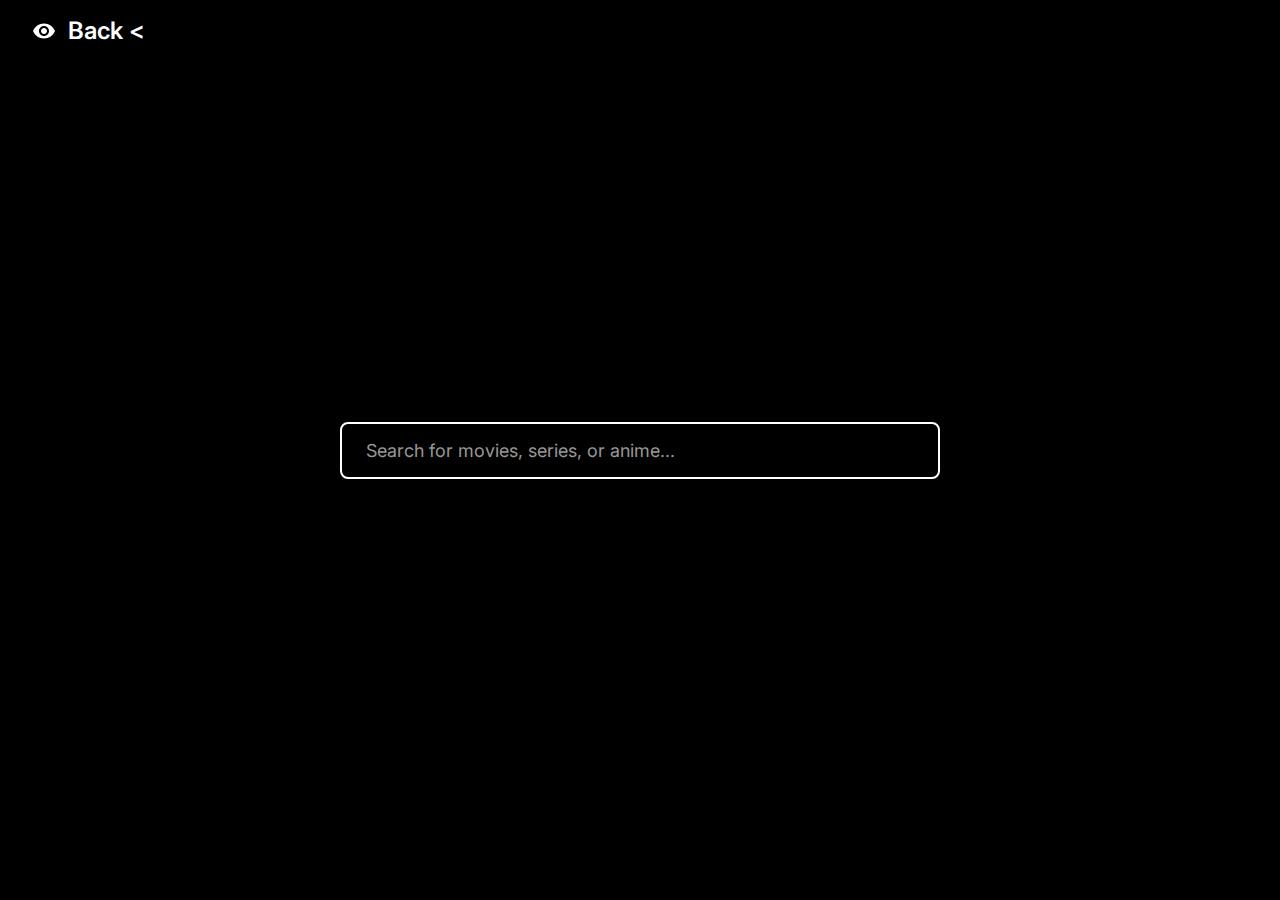
<file: index.html>
<!DOCTYPE html>
<html lang="pt-BR">

<head>
    <meta charset="UTF-8">
    <meta name="viewport" content="width=device-width, initial-scale=1.0">
    <title>Vessel - Search Platform</title>
    <link rel="preconnect" href="https://fonts.googleapis.com">
    <link rel="preconnect" href="https://fonts.gstatic.com" crossorigin>
    <link href="https://fonts.googleapis.com/css2?family=Inter:wght@300;400;500;600;700&display=swap" rel="stylesheet">
    <style>
        :root {
            --bg-color: #000000;
            --text-color: #ffffff;
            --border-color: #ffffff;
            --hover-color: rgba(255, 255, 255, 0.1);
            --focus-color: rgba(255, 255, 255, 0.2);
        }

        * {
            margin: 0;
            padding: 0;
            box-sizing: border-box;
        }

        body {
            font-family: 'Inter', -apple-system, BlinkMacSystemFont, sans-serif;
            background-color: var(--bg-color);
            color: var(--text-color);
            min-height: 100vh;
            display: flex;
            flex-direction: column;
        }

        /* Header */
        .header {
            position: fixed;
            top: 0;
            left: 0;
            right: 0;
            z-index: 1000;
            background-color: var(--bg-color);
            padding: 1rem 2rem;
        }

        .header-content {
            display: flex;
            align-items: center;
            gap: 0.75rem;
        }

        .header-icon {
            width: 24px;
            height: 24px;
            color: #ffffff;
            flex-shrink: 0;
        }

        .header-text {
            font-size: 1.5rem;
            font-weight: 600;
            color: var(--text-color);
            text-decoration: none;
        }

        /* Main Content */
        .main-content {
            flex: 1;
            display: flex;
            flex-direction: column;
            justify-content: center;
            align-items: center;
            padding: 2rem;
            min-height: 100vh;
        }

        .search-container {
            display: flex;
            flex-direction: column;
            align-items: center;
            width: 100%;
            max-width: 600px;
            gap: 2rem;
        }

        .search-box {
            width: 100%;
            padding: 1rem 1.5rem;
            background-color: transparent;
            border: 2px solid var(--border-color);
            border-radius: 8px;
            color: var(--text-color);
            font-size: 1.125rem;
            font-family: inherit;
            outline: none;
            transition: all 0.3s ease;
        }

        .search-box::placeholder {
            color: rgba(255, 255, 255, 0.6);
        }

        .search-box:hover {
            border-color: var(--text-color);
            box-shadow: 0 0 0 4px var(--hover-color);
        }

        .search-box:focus {
            border-color: var(--text-color);
            box-shadow: 0 0 0 4px var(--focus-color);
            transform: translateY(-2px);
        }

        /* Selection styles */
        .search-box::selection {
            background-color: rgba(255, 255, 255, 0.3);
            color: #ffffff;
        }

        .search-box::-moz-selection {
            background-color: rgba(255, 255, 255, 0.3);
            color: #ffffff;
        }

        /* Better text selection for all elements */
        ::selection {
            background-color: rgba(255, 255, 255, 0.2);
            color: #ffffff;
        }

        ::-moz-selection {
            background-color: rgba(255, 255, 255, 0.2);
            color: #ffffff;
        }

        /* Footer */
        .footer-message {
            font-size: 0.75rem;
            color: rgba(255, 255, 255, 0.4);
            text-align: center;
            margin-top: 1rem;
        }

        .footer-message a {
            color: rgba(255, 255, 255, 0.6);
            text-decoration: none;
            transition: color 0.3s ease;
        }

        .footer-message a:hover {
            color: var(--text-color);
        }

        /* Responsive */
        @media (max-width: 768px) {
            .header {
                padding: 1rem;
            }

            .main-content {
                padding: 1rem;
            }

            .search-box {
                font-size: 1rem;
                padding: 0.875rem 1.25rem;
            }

            .footer-message {
                font-size: 0.6875rem;
            }
        }
    </style>
</head>
<body>

    <header class="header">
        <div class="header-content">
            <svg class="header-icon" width="24" height="24" viewBox="0 0 24 24" fill="none" xmlns="http://www.w3.org/2000/svg">
                <path d="M12 4.5C7 4.5 2.73 7.61 1 12c1.73 4.39 6 7.5 11 7.5s9.27-3.11 11-7.5c-1.73-4.39-6-7.5-11-7.5zM12 17c-2.76 0-5-2.24-5-5s2.24-5 5-5 5 2.24 5 5-2.24 5-5 5zm0-8c-1.66 0-3 1.34-3 3s1.34 3 3 3 3-1.34 3-3-1.34-3-3-3z" fill="currentColor"/>
            </svg>
            <a href="/" class="header-text">Back <</a>
        </div>
    </header>

    <main class="main-content">
        <div class="search-container">
            <input 
                type="text" 
                class="search-box" 
                placeholder="Search for movies, series, or anime..."
                id="searchInput"
                autocomplete="off"
            >
        </div>
    </main>

    <script>
        document.addEventListener('DOMContentLoaded', function() {
            const searchInput = document.getElementById('searchInput');

            searchInput.addEventListener('keydown', function(e) {
                if (e.key === 'Enter') {
                    const query = e.target.value.trim();
                    if (query.length >= 2) {
                        window.location.href = `./pages/busca.html?q=${encodeURIComponent(query)}`;
                    }
                }
            });

            // Add subtle animation on page load
            searchInput.style.opacity = '0';
            searchInput.style.transform = 'translateY(20px)';

            setTimeout(() => {
                searchInput.style.transition = 'opacity 0.6s ease, transform 0.6s ease';
                searchInput.style.opacity = '1';
                searchInput.style.transform = 'translateY(0)';
            }, 100);
        });
    </script>
</body>
</html>
</file>
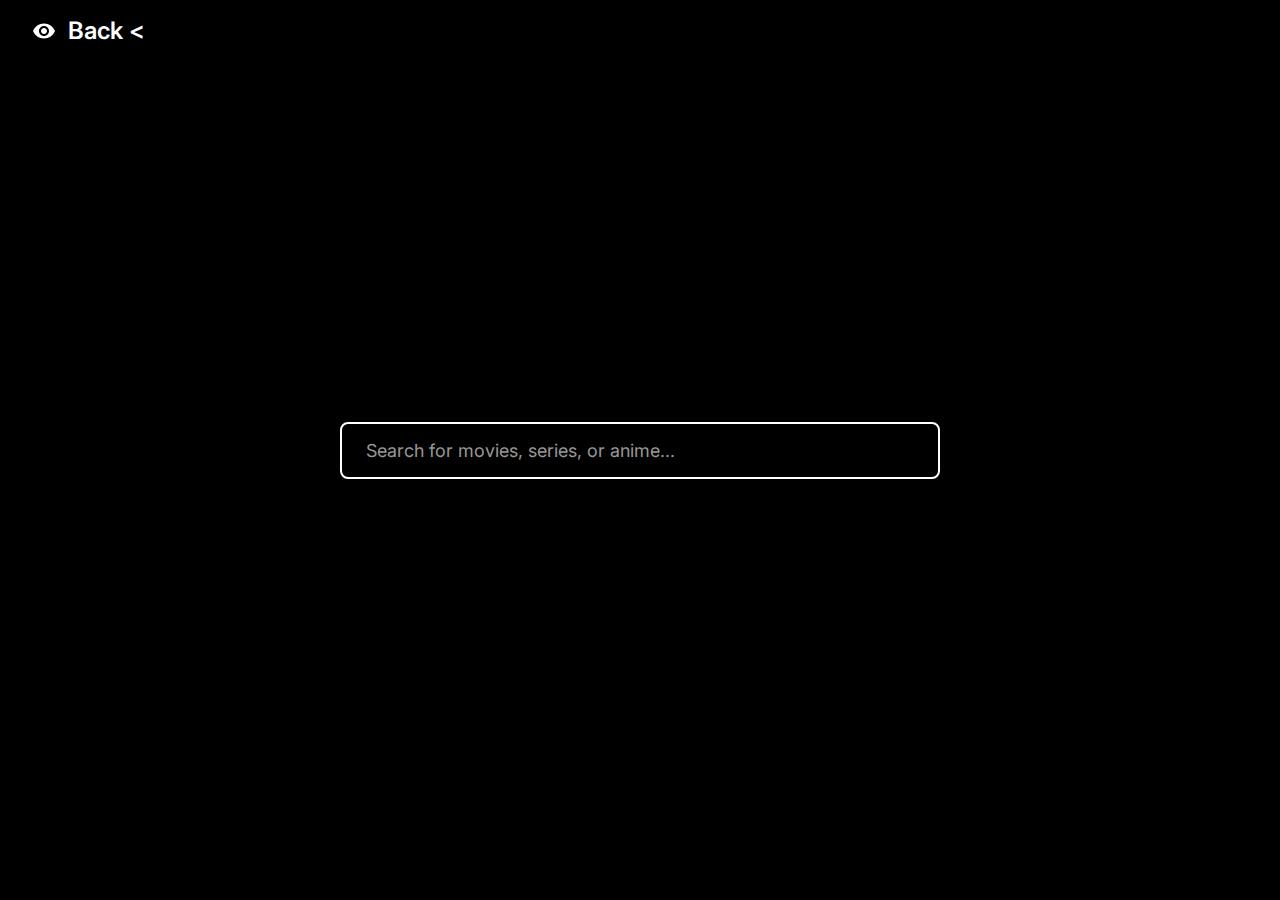
<file: pages/index.html>
<!DOCTYPE html>
<html lang="pt-BR">

<head>
    <meta charset="UTF-8">
    <meta name="viewport" content="width=device-width, initial-scale=1.0">
    <title>SIX</title>
    <link rel="preconnect" href="https://fonts.googleapis.com">
    <link rel="preconnect" href="https://fonts.gstatic.com" crossorigin>
    <link href="https://fonts.googleapis.com/css2?family=Inter:wght@300;400;500;600;700&display=swap" rel="stylesheet">
    <style>
        :root {
            --bg-color: #000000;
            --text-color: #ffffff;
            --border-color: #ffffff;
            --hover-color: rgba(255, 255, 255, 0.1);
            --focus-color: rgba(255, 255, 255, 0.2);
        }

        * {
            margin: 0;
            padding: 0;
            box-sizing: border-box;
        }

        body {
            font-family: 'Inter', -apple-system, BlinkMacSystemFont, sans-serif;
            background-color: var(--bg-color);
            color: var(--text-color);
            min-height: 100vh;
            display: flex;
            flex-direction: column;
        }

        /* Header */
        .header {
            position: fixed;
            top: 0;
            left: 0;
            right: 0;
            z-index: 1000;
            background-color: var(--bg-color);
            padding: 1rem 2rem;
        }

        .header-content {
            display: flex;
            align-items: center;
            gap: 0.75rem;
        }

        .header-icon {
            width: 24px;
            height: 24px;
            color: #ffffff;
            flex-shrink: 0;
        }

        .header-text {
            font-size: 1.5rem;
            font-weight: 600;
            color: var(--text-color);
            text-decoration: none;
        }

        /* Main Content */
        .main-content {
            flex: 1;
            display: flex;
            flex-direction: column;
            justify-content: center;
            align-items: center;
            padding: 2rem;
            min-height: 100vh;
        }

        .search-container {
            display: flex;
            flex-direction: column;
            align-items: center;
            width: 100%;
            max-width: 600px;
            gap: 2rem;
        }

        .search-box {
            width: 100%;
            padding: 1rem 1.5rem;
            background-color: transparent;
            border: 2px solid var(--border-color);
            border-radius: 8px;
            color: var(--text-color);
            font-size: 1.125rem;
            font-family: inherit;
            outline: none;
            transition: all 0.3s ease;
        }

        .search-box::placeholder {
            color: rgba(255, 255, 255, 0.6);
        }

        .search-box:hover {
            border-color: var(--text-color);
            box-shadow: 0 0 0 4px var(--hover-color);
        }

        .search-box:focus {
            border-color: var(--text-color);
            box-shadow: 0 0 0 4px var(--focus-color);
            transform: translateY(-2px);
        }

        /* Selection styles */
        .search-box::selection {
            background-color: rgba(255, 255, 255, 0.3);
            color: #ffffff;
        }

        .search-box::-moz-selection {
            background-color: rgba(255, 255, 255, 0.3);
            color: #ffffff;
        }

        /* Better text selection for all elements */
        ::selection {
            background-color: rgba(255, 255, 255, 0.2);
            color: #ffffff;
        }

        ::-moz-selection {
            background-color: rgba(255, 255, 255, 0.2);
            color: #ffffff;
        }

        /* Footer */
        .footer-message {
            font-size: 0.75rem;
            color: rgba(255, 255, 255, 0.4);
            text-align: center;
            margin-top: 1rem;
        }

        .footer-message a {
            color: rgba(255, 255, 255, 0.6);
            text-decoration: none;
            transition: color 0.3s ease;
        }

        .footer-message a:hover {
            color: var(--text-color);
        }

        /* Responsive */
        @media (max-width: 768px) {
            .header {
                padding: 1rem;
            }

            .main-content {
                padding: 1rem;
            }

            .search-box {
                font-size: 1rem;
                padding: 0.875rem 1.25rem;
            }

            .footer-message {
                font-size: 0.6875rem;
            }
        }
    </style>
</head>
<body>

    <header class="header">
        <div class="header-content">
            <svg class="header-icon" width="24" height="24" viewBox="0 0 24 24" fill="none" xmlns="http://www.w3.org/2000/svg">
                <path d="M12 4.5C7 4.5 2.73 7.61 1 12c1.73 4.39 6 7.5 11 7.5s9.27-3.11 11-7.5c-1.73-4.39-6-7.5-11-7.5zM12 17c-2.76 0-5-2.24-5-5s2.24-5 5-5 5 2.24 5 5-2.24 5-5 5zm0-8c-1.66 0-3 1.34-3 3s1.34 3 3 3 3-1.34 3-3-1.34-3-3-3z" fill="currentColor"/>
            </svg>
            <a href="../" class="header-text">Back <</a>
        </div>
    </header>

    <main class="main-content">
        <div class="search-container">
            <input 
                type="text" 
                class="search-box" 
                placeholder="Search for movies, series, or anime..."
                id="searchInput"
                autocomplete="off"
            >
        </div>
    </main>

    <script>
        document.addEventListener('DOMContentLoaded', function() {
            const searchInput = document.getElementById('searchInput');

            searchInput.addEventListener('keydown', function(e) {
                if (e.key === 'Enter') {
                    const query = e.target.value.trim();
                    if (query.length >= 2) {
                        window.location.href = `./busca.html?q=${encodeURIComponent(query)}`;
                    }
                }
            });

            // Add subtle animation on page load
            searchInput.style.opacity = '0';
            searchInput.style.transform = 'translateY(20px)';

            setTimeout(() => {
                searchInput.style.transition = 'opacity 0.6s ease, transform 0.6s ease';
                searchInput.style.opacity = '1';
                searchInput.style.transform = 'translateY(0)';
            }, 100);
        });
    </script>
</body>
</html>
</file>
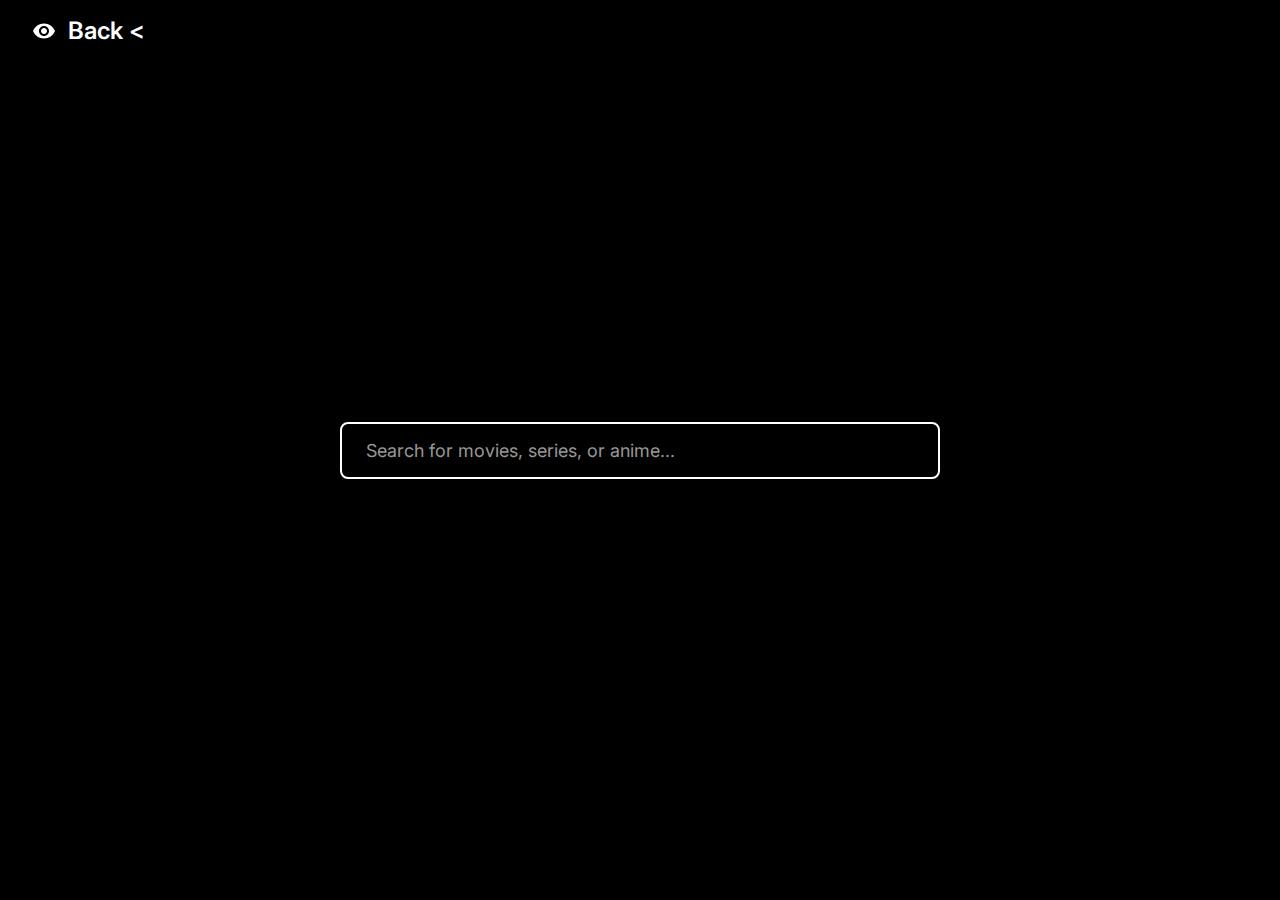
<file: templates/index.html>
<!DOCTYPE html>
<html lang="pt-BR">

<head>
    <meta charset="UTF-8">
    <meta name="viewport" content="width=device-width, initial-scale=1.0">
    <title>SIX Vercel - Search Plataform</title>
    <link rel="preconnect" href="https://fonts.googleapis.com">
    <link rel="preconnect" href="https://fonts.gstatic.com" crossorigin>
    <link href="https://fonts.googleapis.com/css2?family=Inter:wght@300;400;500;600;700&display=swap" rel="stylesheet">
    <style>
        :root {
            --bg-color: #000000;
            --text-color: #ffffff;
            --border-color: #ffffff;
            --hover-color: rgba(255, 255, 255, 0.1);
            --focus-color: rgba(255, 255, 255, 0.2);
        }

        * {
            margin: 0;
            padding: 0;
            box-sizing: border-box;
        }

        body {
            font-family: 'Inter', -apple-system, BlinkMacSystemFont, sans-serif;
            background-color: var(--bg-color);
            color: var(--text-color);
            min-height: 100vh;
            display: flex;
            flex-direction: column;
        }

        /* Header */
        .header {
            position: fixed;
            top: 0;
            left: 0;
            right: 0;
            z-index: 1000;
            background-color: var(--bg-color);
            padding: 1rem 2rem;
        }

        .header-content {
            display: flex;
            align-items: center;
            gap: 0.75rem;
        }

        .header-icon {
            width: 24px;
            height: 24px;
            color: #ffffff;
            flex-shrink: 0;
        }

        .header-text {
            font-size: 1.5rem;
            font-weight: 600;
            color: var(--text-color);
            text-decoration: none;
        }

        /* Main Content */
        .main-content {
            flex: 1;
            display: flex;
            flex-direction: column;
            justify-content: center;
            align-items: center;
            padding: 2rem;
            min-height: 100vh;
        }

        .search-container {
            display: flex;
            flex-direction: column;
            align-items: center;
            width: 100%;
            max-width: 600px;
            gap: 2rem;
        }

        .search-box {
            width: 100%;
            padding: 1rem 1.5rem;
            background-color: transparent;
            border: 2px solid var(--border-color);
            border-radius: 8px;
            color: var(--text-color);
            font-size: 1.125rem;
            font-family: inherit;
            outline: none;
            transition: all 0.3s ease;
        }

        .search-box::placeholder {
            color: rgba(255, 255, 255, 0.6);
        }

        .search-box:hover {
            border-color: var(--text-color);
            box-shadow: 0 0 0 4px var(--hover-color);
        }

        .search-box:focus {
            border-color: var(--text-color);
            box-shadow: 0 0 0 4px var(--focus-color);
            transform: translateY(-2px);
        }

        /* Selection styles */
        .search-box::selection {
            background-color: rgba(255, 255, 255, 0.3);
            color: #ffffff;
        }

        .search-box::-moz-selection {
            background-color: rgba(255, 255, 255, 0.3);
            color: #ffffff;
        }

        /* Better text selection for all elements */
        ::selection {
            background-color: rgba(255, 255, 255, 0.2);
            color: #ffffff;
        }

        ::-moz-selection {
            background-color: rgba(255, 255, 255, 0.2);
            color: #ffffff;
        }

        /* Footer */
        .footer-message {
            font-size: 0.75rem;
            color: rgba(255, 255, 255, 0.4);
            text-align: center;
            margin-top: 1rem;
        }

        .footer-message a {
            color: rgba(255, 255, 255, 0.6);
            text-decoration: none;
            transition: color 0.3s ease;
        }

        .footer-message a:hover {
            color: var(--text-color);
        }

        /* Responsive */
        @media (max-width: 768px) {
            .header {
                padding: 1rem;
            }

            .main-content {
                padding: 1rem;
            }

            .search-box {
                font-size: 1rem;
                padding: 0.875rem 1.25rem;
            }

            .footer-message {
                font-size: 0.6875rem;
            }
        }
    </style>
</head>
<body>

    <header class="header">
        <div class="header-content">
            <svg class="header-icon" width="24" height="24" viewBox="0 0 24 24" fill="none" xmlns="http://www.w3.org/2000/svg">
                <path d="M12 4.5C7 4.5 2.73 7.61 1 12c1.73 4.39 6 7.5 11 7.5s9.27-3.11 11-7.5c-1.73-4.39-6-7.5-11-7.5zM12 17c-2.76 0-5-2.24-5-5s2.24-5 5-5 5 2.24 5 5-2.24 5-5 5zm0-8c-1.66 0-3 1.34-3 3s1.34 3 3 3 3-1.34 3-3-1.34-3-3-3z" fill="currentColor"/>
            </svg>
            <a href="/" class="header-text">Back <</a>
        </div>
    </header>

    <main class="main-content">
        <div class="search-container">
            <input 
                type="text" 
                class="search-box" 
                placeholder="Search for movies, series, or anime..."
                id="searchInput"
                autocomplete="off"
            >
        </div>
    </main>

    <script>
        document.addEventListener('DOMContentLoaded', function() {
            const searchInput = document.getElementById('searchInput');

            searchInput.addEventListener('keydown', function(e) {
                if (e.key === 'Enter') {
                    const query = e.target.value.trim();
                    if (query.length >= 2) {
                        window.location.href = `./pages/busca.html?q=${encodeURIComponent(query)}`;
                    }
                }
            });

            // Add subtle animation on page load
            searchInput.style.opacity = '0';
            searchInput.style.transform = 'translateY(20px)';

            setTimeout(() => {
                searchInput.style.transition = 'opacity 0.6s ease, transform 0.6s ease';
                searchInput.style.opacity = '1';
                searchInput.style.transform = 'translateY(0)';
            }, 100);
        });
    </script>
</body>
</html>
</file>
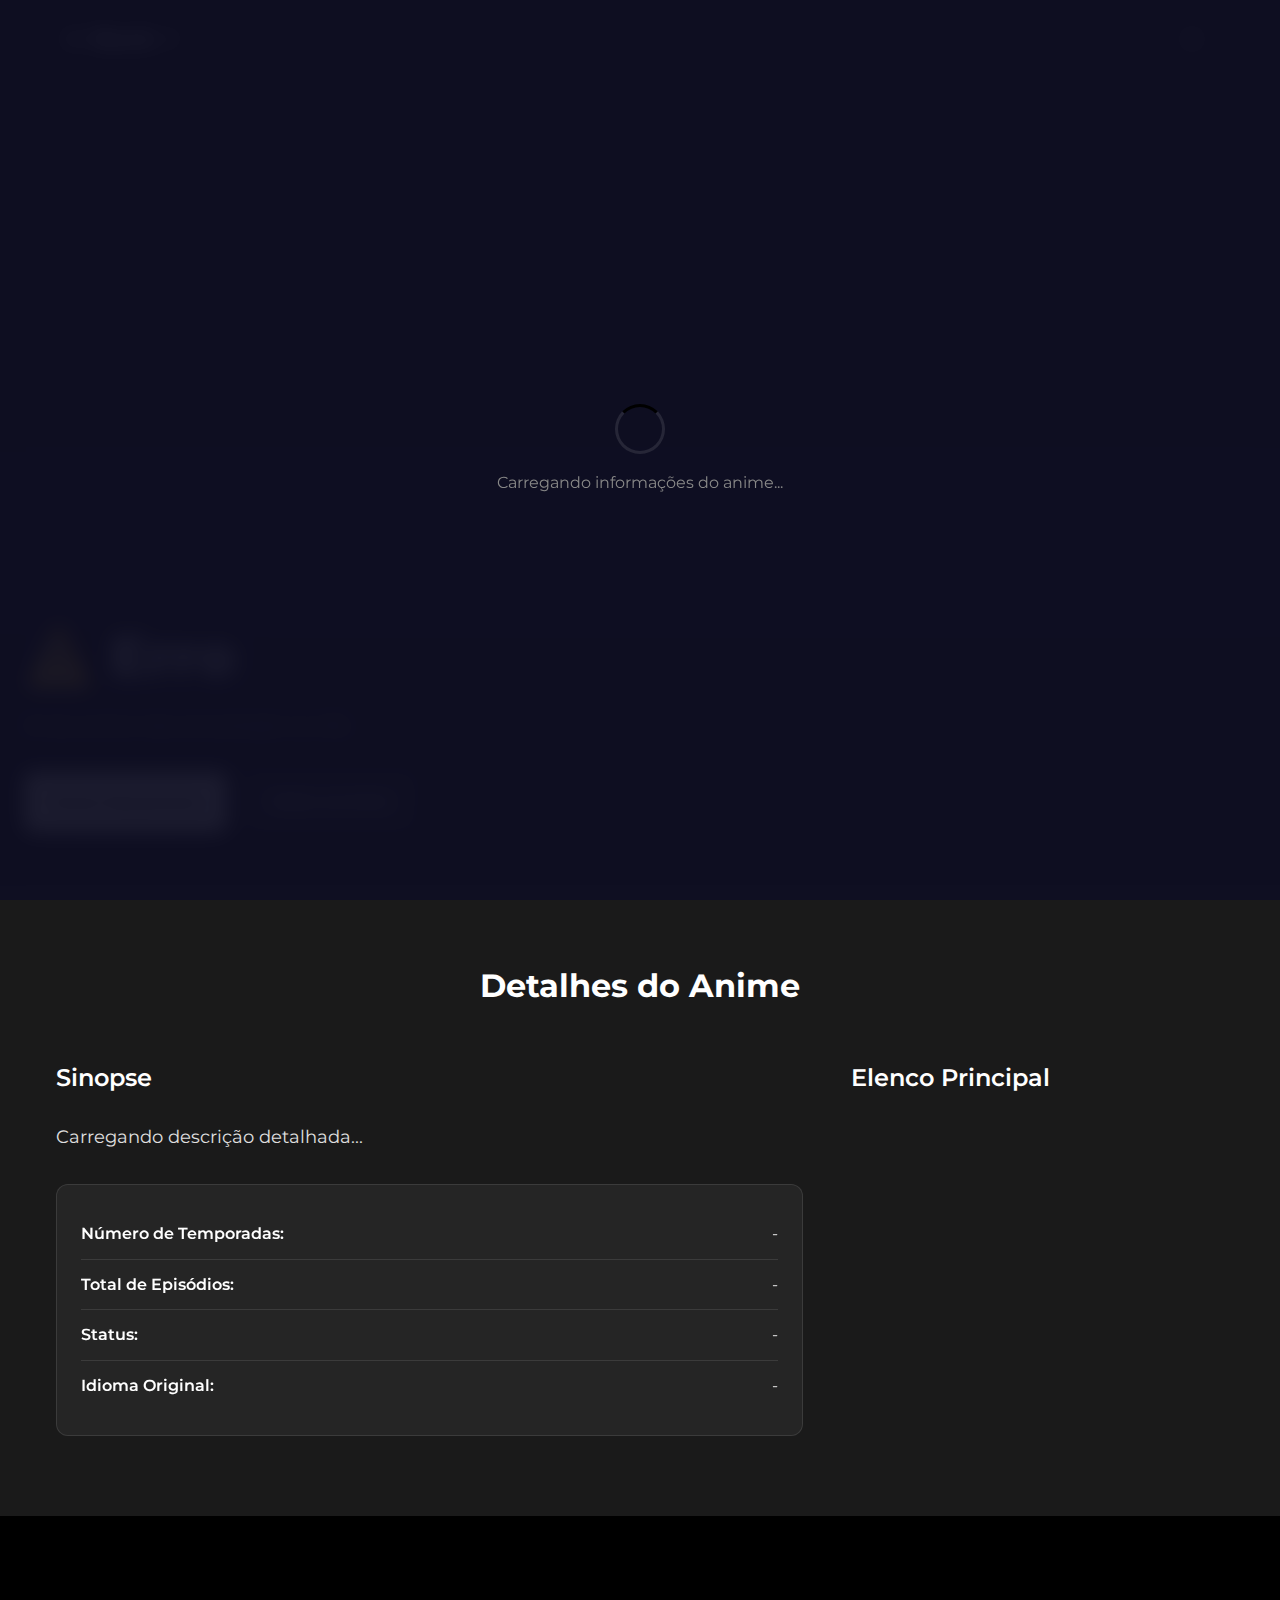
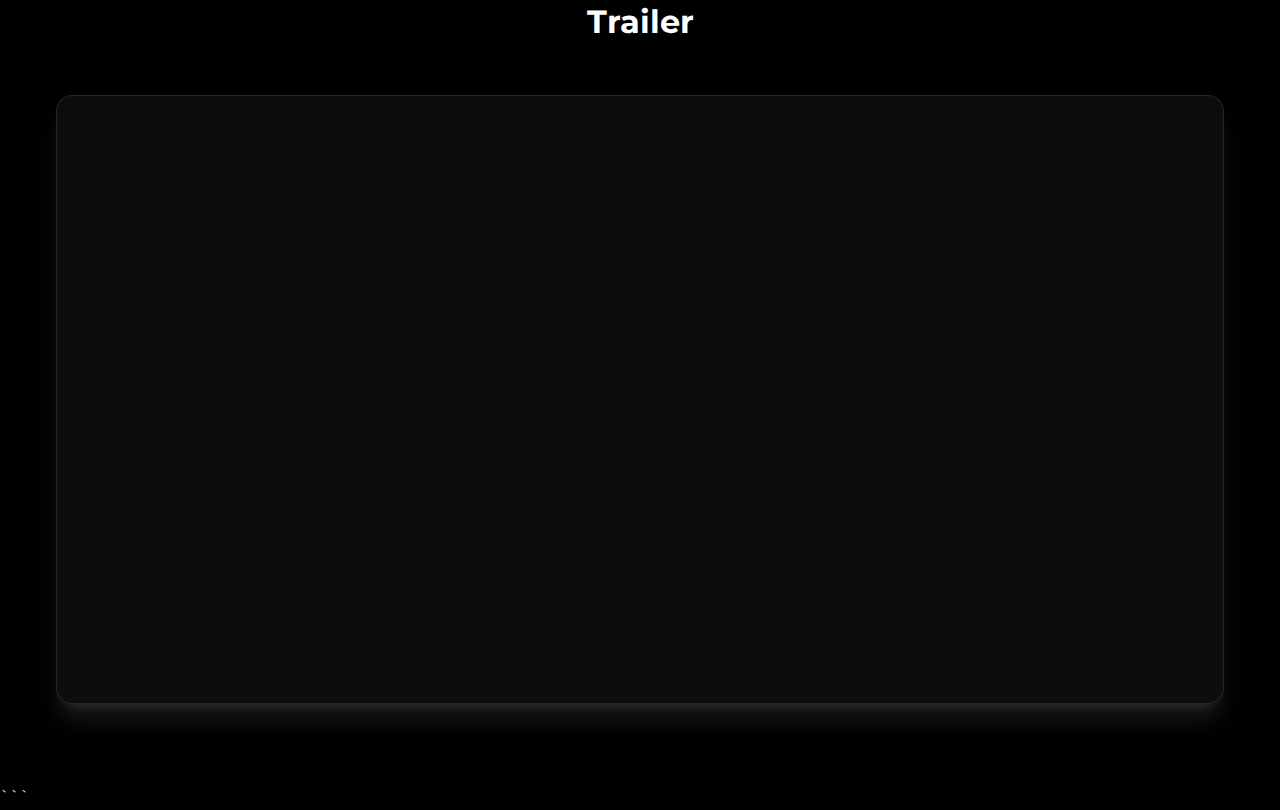
<file: pages/anime.html>
<!DOCTYPE html>
<html lang="pt-BR">
<head>
    <meta charset="UTF-8">
    <meta name="viewport" content="width=device-width, initial-scale=1.0">
    <title>SIX</title>
    <link rel="preconnect" href="https://fonts.googleapis.com">
    <link rel="preconnect" href="https://fonts.gstatic.com" crossorigin>
    <link href="https://fonts.googleapis.com/css2?family=Inter:wght@300;400;500;600;700;800&display=swap" rel="stylesheet">
    <link rel="stylesheet" href="../assets/css/filme.css">
    <meta name="description" content="Assista animes incríveis no @v33s3l.dev">
</head>
<body>
    <!-- Header -->
    <header class="v3ss3l-header" role="banner">
        <nav class="header-nav" aria-label="Navegação principal">
            <div class="header-brand">
                <a href="index.html" class="brand-link">
                    <svg style="width: 20px; height: 20px; color: #ffffff;" viewBox="0 0 24 24" fill="none" xmlns="http://www.w3.org/2000/svg">
                        <path d="M12 4.5C7 4.5 2.73 7.61 1 12c1.73 4.39 6 7.5 11 7.5s9.27-3.11 11-7.5c-1.73-4.39-6-7.5-11-7.5zM12 17c-2.76 0-5-2.24-5-5s2.24-5 5-5 5 2.24 5 5-2.24 5-5 5zm0-8c-1.66 0-3 1.34-3 3s1.34 3 3 3 3-1.34 3-3-1.34-3-3-3z" fill="currentColor"/>
                    </svg>
                    <span class="brand-text">Back <</span>
                </a>
            </div>

            <div class="header-actions">
                <a href="index.html" class="back-button" aria-label="Voltar para página inicial">
                    <svg viewBox="0 0 24 24" width="20" height="20" aria-hidden="true">
                        <path fill="currentColor" d="M20 11H7.83l5.59-5.59L12 4l-8 8 8 8 1.41-1.41L7.83 13H20v-2z"/>
                    </svg>
                </a>
            </div>
        </nav>
    </header>

    <!-- Anime Banner -->
    <section class="movie-banner" id="animeBanner" role="img" aria-labelledby="animeTitle">
        <div class="banner-overlay" aria-hidden="true"></div>
        <div class="banner-content">
            <div class="movie-header">
                <h1 class="movie-title" id="animeTitle">Carregando...</h1>
                <div class="movie-meta">
                    <span class="movie-year" id="animeYear" aria-label="Ano de lançamento"></span>
                    <span class="movie-rating" id="animeRating" aria-label="Avaliação"></span>
                    <span class="movie-genre" id="animeGenre" aria-label="Gêneros"></span>
                </div>
                <p class="movie-synopsis" id="animeSynopsis">Carregando sinopse...</p>
                <div class="action-buttons">
                    <button class="play-button" aria-label="Assistir anime">
                        <svg viewBox="0 0 24 24" width="20" height="20" aria-hidden="true">
                            <path fill="currentColor" d="M8 5v14l11-7z"/>
                        </svg>
                        <span>Assistir</span>
                    </button>
                    <button class="info-button" onclick="scrollToDetails()" aria-label="Mais informações">
                        <svg viewBox="0 0 24 24" width="20" height="20" aria-hidden="true">
                            <path fill="currentColor" d="M12 2C6.48 2 2 6.48 2 12s4.48 10 10 10 10-4.48 10-10S17.52 2 12 2zm1 15h-2v-6h2v6zm0-8h-2V7h2v2z"/>
                        </svg>
                        <span>Mais Info</span>
                    </button>
                </div>
            </div>
        </div>
    </section>

    <!-- Anime Details -->
    <section class="movie-details" id="animeDetailsSection" aria-labelledby="details-title">
        <div class="container">
            <h2 id="details-title" class="section-title">Detalhes do Anime</h2>

            <div class="details-grid">
                <div class="details-main">
                    <div class="synopsis-section">
                        <h3>Sinopse</h3>
                        <p id="animeDetailedSynopsis">Carregando descrição detalhada...</p>
                    </div>

                    <div class="movie-info">
                        <div class="info-item">
                            <strong>Número de Temporadas:</strong>
                            <span id="animeSeasons">-</span>
                        </div>
                        <div class="info-item">
                            <strong>Total de Episódios:</strong>
                            <span id="animeEpisodes">-</span>
                        </div>
                        <div class="info-item">
                            <strong>Status:</strong>
                            <span id="animeStatus">-</span>
                        </div>
                        <div class="info-item">
                            <strong>Idioma Original:</strong>
                            <span id="animeLanguage">-</span>
                        </div>
                    </div>
                </div>

                <div class="details-sidebar">
                    <div class="cast-section">
                        <h3>Elenco Principal</h3>
                        <div class="cast-grid" id="castGrid" role="list"></div>
                    </div>
                </div>
            </div>
        </div>
    </section>

    <!-- Video Section -->
    <section class="video-section" aria-labelledby="video-title">
        <div class="container">
            <h2 id="video-title" class="section-title">Trailer</h2>
            <div class="video-container">
                <iframe 
                    id="videoPlayer" 
                    frameborder="0" 
                    allowfullscreen
                    title="Trailer do anime"
                    loading="lazy"
                ></iframe>
            </div>
        </div>
    </section>

    <!-- Episode Modal -->
    <div class="stream-modal" id="episodeModal" role="dialog" aria-modal="true" aria-labelledby="episode-title">
        <div class="modal-backdrop" aria-hidden="true"></div>
        <div class="stream-container">
            <button id="closeEpisodes" class="close-button" aria-label="Fechar seletor de episódios">
                <svg viewBox="0 0 24 24" width="24" height="24" aria-hidden="true">
                    <path fill="currentColor" d="M19 6.41L17.59 5 12 10.59 6.41 5 5 6.41 10.59 12 5 17.59 6.41 19 12 13.41 17.59 19 19 17.59 13.41 12z"/>
                </svg>
            </button>

            <div class="episode-selector" id="episodeSelector">
                <h3 id="episode-title">Selecionar Episódio</h3>
                <select class="season-select" id="seasonSelect" aria-label="Selecionar temporada">
                    <option value="">Selecione a Temporada</option>
                </select>
                <div class="episode-list" id="episodeList"></div>
            </div>
        </div>
    </div>

    <!-- Stream Modal -->
    <div class="stream-modal" id="streamModal" role="dialog" aria-modal="true" aria-labelledby="stream-title">
        <div class="modal-backdrop" aria-hidden="true"></div>
        <div class="stream-container">
            <button id="closeStream" class="close-button" aria-label="Fechar player">
                <svg viewBox="0 0 24 24" width="24" height="24" aria-hidden="true">
                    <path fill="currentColor" d="M19 6.41L17.59 5 12 10.59 6.41 5 5 6.41 10.59 12 5 17.59 6.41 19 12 13.41 17.59 19 19 17.59 13.41 12z"/>
                </svg>
            </button>

            <div class="stream-warning" id="streamWarning">
                <div class="warning-content">
                    <div class="warning-icon" aria-hidden="true">⚠️</div>
                    <h3 id="stream-title">Importante - Leia antes de continuar</h3>

                    <div class="warning-text">
                        <p>Para a melhor experiência, recomendamos:</p>
                        <ul>
                            <li><strong>Use um bloqueador de anúncios</strong> para evitar redirecionamentos</li>
                            <li><strong>Se for redirecionado:</strong> Volte usando Alt + ← (PC) ou botão Voltar (Mobile)</li>
                            <li><strong>Não clique em pop-ups</strong> ou anúncios suspeitos</li>
                            <li><strong>Mantenha seu antivírus ativo</strong></li>
                        </ul>
                        <p class="warning-note">Esta é uma fonte externa. Use por sua conta e risco.</p>
                    </div>

                    <div class="warning-buttons">
                        <button class="proceed-button" onclick="proceedToWatch()" aria-describedby="stream-title">
                            Entendi, Continuar
                        </button>
                        <button class="cancel-button" onclick="cancelStream()">
                            Cancelar
                        </button>
                    </div>
                </div>
            </div>

            <iframe 
                id="streamFrame" 
                sandbox="allow-scripts allow-same-origin allow-forms allow-popups-to-escape-sandbox" 
                allowfullscreen 
                style="display: none;"
                referrerpolicy="no-referrer"
                loading="lazy"
                title="Player de vídeo"
            ></iframe>
        </div>
    </div>

    <!-- Loading Overlay -->
    <div class="loading-overlay" id="loadingOverlay">
        <div class="loading-content">
            <div class="loading-spinner" aria-hidden="true"></div>
            <p>Carregando informações do anime...</p>
        </div>
    </div>

    <script>

        const API_CONFIG = {
            key: 'cf72f14362cff1da8bed9fa86831de66',
            baseUrl: 'https://api.themoviedb.org/3',
            imageUrl: 'https://image.tmdb.org/t/p/original',
            posterUrl: 'https://image.tmdb.org/t/p/w200',
            profileUrl: 'https://image.tmdb.org/t/p/w200',
            stillUrl: 'https://image.tmdb.org/t/p/w300',
            streamUrl: 'https://embed.warezcdn.link/serie/'
        };

        let animeData = null;
        let animeId = null;


        async function loadAnimeDetails() {
            const urlParams = new URLSearchParams(window.location.search);
            animeId = urlParams.get('id');

            if (!animeId) {
                showError("ID do anime não encontrado na URL");
                return;
            }

            try {
                setLoading(true);

                const [animeResponse, creditsResponse, videosResponse] = await Promise.all([
                    fetch(`${API_CONFIG.baseUrl}/tv/${animeId}?api_key=${API_CONFIG.key}&language=pt-BR`),
                    fetch(`${API_CONFIG.baseUrl}/tv/${animeId}/credits?api_key=${API_CONFIG.key}&language=pt-BR`),
                    fetch(`${API_CONFIG.baseUrl}/tv/${animeId}/videos?api_key=${API_CONFIG.key}&language=pt-BR`)
                ]);

                if (!animeResponse.ok) {
                    throw new Error(`Erro ${animeResponse.status}: ${animeResponse.statusText}`);
                }

                const [animeDataResult, creditsData, videosData] = await Promise.all([
                    animeResponse.json(),
                    creditsResponse.json(),
                    videosResponse.json()
                ]);

                animeData = animeDataResult;
                renderAnimeData(animeDataResult, creditsData, videosData);

            } catch (error) {
                console.error('Erro ao carregar anime:', error);
                showError("Erro ao carregar detalhes do anime. Tente novamente.");
            } finally {
                setLoading(false);
            }
        }

        function renderAnimeData(animeData, creditsData, videosData) {
            // Atualizar banner
            const banner = document.getElementById("animeBanner");
            const title = document.getElementById("animeTitle");
            const year = document.getElementById("animeYear");
            const rating = document.getElementById("animeRating");
            const genre = document.getElementById("animeGenre");
            const synopsis = document.getElementById("animeSynopsis");

            if (banner && animeData.backdrop_path) {
                banner.style.backgroundImage = `url(${API_CONFIG.imageUrl}${animeData.backdrop_path})`;
            }

            if (title) title.textContent = animeData.name || 'Título não disponível';
            if (year && animeData.first_air_date) {
                year.textContent = new Date(animeData.first_air_date).getFullYear();
            }
            if (rating) {
                rating.textContent = `⭐ ${(animeData.vote_average || 0).toFixed(1)}/10`;
            }
            if (genre && animeData.genres) {
                const genreNames = animeData.genres.map(g => g.name).slice(0, 3).join(', ');
                genre.textContent = genreNames || 'Gêneros não informados';
            }
            if (synopsis) {
                synopsis.textContent = animeData.overview || 'Sinopse não disponível.';
            }

            // Atualizar detalhes
            const detailedSynopsis = document.getElementById("animeDetailedSynopsis");
            const seasons = document.getElementById("animeSeasons");
            const episodes = document.getElementById("animeEpisodes");
            const status = document.getElementById("animeStatus");
            const language = document.getElementById("animeLanguage");

            if (detailedSynopsis) {
                detailedSynopsis.textContent = animeData.overview || 'Descrição detalhada não disponível.';
            }
            if (seasons) seasons.textContent = animeData.number_of_seasons || 'N/A';
            if (episodes) episodes.textContent = animeData.number_of_episodes || 'N/A';
            if (status) status.textContent = getStatusText(animeData.status);
            if (language) language.textContent = getLanguageName(animeData.original_language);

            // Atualizar elenco
            updateCast(creditsData);

            // Atualizar trailer
            updateTrailer(videosData);

            // Atualizar temporadas
            updateSeasons(animeData);

            // Título da página
            document.title = `${animeData.name} - SIX`;
        }

        function updateCast(creditsData) {
            const castGrid = document.getElementById("castGrid");
            if (!castGrid || !creditsData.cast) return;

            castGrid.innerHTML = '';
            const mainCast = creditsData.cast.slice(0, 6);

            mainCast.forEach(actor => {
                const actorElement = document.createElement("div");
                actorElement.className = "cast-member";

                const profileImage = actor.profile_path 
                    ? `${API_CONFIG.profileUrl}${actor.profile_path}`
                    : getPlaceholderImage();

                actorElement.innerHTML = `
                    <img src="${profileImage}" alt="Foto de ${actor.name}" loading="lazy">
                    <p>${actor.name}</p>
                    <small>${actor.character || 'Personagem não informado'}</small>
                `;

                castGrid.appendChild(actorElement);
            });
        }

        function updateTrailer(videosData) {
            const videoPlayer = document.getElementById("videoPlayer");
            if (!videoPlayer || !videosData.results) return;

            const trailer = videosData.results.find(video => 
                video.type === "Trailer" && video.site === "YouTube"
            ) || videosData.results.find(video => 
                video.site === "YouTube"
            );

            if (trailer) {
                videoPlayer.src = `https://www.youtube.com/embed/${trailer.key}?rel=0&modestbranding=1`;
            } else {
                const videoSection = document.querySelector('.video-section');
                if (videoSection) videoSection.style.display = 'none';
            }
        }

        function updateSeasons(animeData) {
            const seasonSelect = document.getElementById("seasonSelect");
            if (!seasonSelect || !animeData.seasons) return;

            seasonSelect.innerHTML = '<option value="">Selecione a Temporada</option>';
            animeData.seasons.forEach(season => {
                if (season.season_number > 0) {
                    seasonSelect.innerHTML += `
                        <option value="${season.season_number}">
                            Temporada ${season.season_number}
                        </option>
                    `;
                }
            });
        }

        function getStatusText(status) {
            const statusMap = {
                'Returning Series': 'Em exibição',
                'Ended': 'Finalizada',
                'Canceled': 'Cancelada',
                'In Production': 'Em produção'
            };
            return statusMap[status] || status || 'Status desconhecido';
        }

        function getLanguageName(code) {
            const languages = {
                'en': 'Inglês',
                'pt': 'Português',
                'ja': 'Japonês',
                'ko': 'Coreano',
                'zh': 'Chinês',
                'es': 'Espanhol',
                'fr': 'Francês'
            };
            return languages[code] || code?.toUpperCase() || 'N/A';
        }

        function getPlaceholderImage() {
            return '[data-uri]';
        }

        function setLoading(loading) {
            const loadingOverlay = document.getElementById('loadingOverlay');
            if (loadingOverlay) {
                loadingOverlay.style.display = loading ? 'flex' : 'none';
            }
        }

        function showError(message) {
            const banner = document.getElementById("animeBanner");
            if (banner) {
                banner.innerHTML = `
                    <div class="banner-overlay"></div>
                    <div class="banner-content">
                        <div class="movie-header">
                            <h1 class="movie-title" style="color: var(--accent-color);">⚠️ Erro</h1>
                            <p class="movie-synopsis">${message}</p>
                            <div class="action-buttons">
                                <button class="play-button" onclick="location.reload()">
                                    <span>Tentar Novamente</span>
                                </button>
                                <a href="index.html" class="info-button">
                                    <span>Voltar ao Início</span>
                                </a>
                            </div>
                        </div>
                    </div>
                `;
            }
        }

        function scrollToDetails() {
            const detailsSection = document.getElementById('animeDetailsSection');
            if (detailsSection) {
                detailsSection.scrollIntoView({ behavior: 'smooth' });
            }
        }

        // Event Listeners
        document.addEventListener('DOMContentLoaded', () => {
            loadAnimeDetails();

            // Play button
            const playButton = document.querySelector('.play-button');
            if (playButton) {
                playButton.addEventListener('click', () => {
                    const episodeModal = document.getElementById('episodeModal');
                    if (episodeModal) episodeModal.classList.add('active');
                });
            }

            // Modals
            initializeModals();
        });



        function initializeModals() {
            // Episode modal
            const episodeModal = document.getElementById('episodeModal');
            const closeEpisodes = document.getElementById('closeEpisodes');
            const seasonSelect = document.getElementById('seasonSelect');
            const episodeList = document.getElementById('episodeList');

            if (closeEpisodes) {
                closeEpisodes.addEventListener('click', () => {
                    episodeModal?.classList.remove('active');
                });
            }

            if (seasonSelect) {
                seasonSelect.addEventListener('change', async (e) => {
                    const seasonNumber = e.target.value;
                    if (!seasonNumber) {
                        episodeList.innerHTML = '';
                        return;
                    }

                    episodeList.innerHTML = '<div style="padding: 2rem; text-align: center; color: var(--text-muted);">Carregando episódios...</div>';

                    try {
                        const response = await fetch(
                            `${API_CONFIG.baseUrl}/tv/${animeId}/season/${seasonNumber}?api_key=${API_CONFIG.key}&language=pt-BR`
                        );
                        const seasonData = await response.json();

                        episodeList.innerHTML = seasonData.episodes.map(episode => `
                            <div class="episode-item" onclick="playEpisode(${seasonNumber}, ${episode.episode_number})" style="cursor: pointer;">
                                <img src="${episode.still_path ? API_CONFIG.stillUrl + episode.still_path : getPlaceholderImage()}" 
                                     alt="Episódio ${episode.episode_number}" loading="lazy">
                                <div>
                                    <div style="font-size: 0.9rem; color: var(--text-muted); margin-bottom: 0.5rem;">Episódio ${episode.episode_number}</div>
                                    <h4 style="color: var(--text-primary); margin-bottom: 0.5rem;">${episode.name}</h4>
                                    <p style="font-size: 0.9rem; color: var(--text-secondary); line-height: 1.4;">${episode.overview || 'Nenhuma descrição disponível.'}</p>
                                </div>
                            </div>
                        `).join('');

                    } catch (error) {
                        console.error('Erro ao carregar episódios:', error);
                        episodeList.innerHTML = '<div style="padding: 2rem; text-align: center; color: #ef4444;">Erro ao carregar episódios</div>';
                    }
                });
            }

            // Stream modal
            const streamModal = document.getElementById('streamModal');
            const closeStream = document.getElementById('closeStream');
            const modalBackdrop = document.querySelector('.modal-backdrop');

            if (closeStream) {
                closeStream.addEventListener('click', () => cancelStream());
            }

            if (modalBackdrop) {
                modalBackdrop.addEventListener('click', () => {
                    if (episodeModal?.classList.contains('active')) {
                        episodeModal.classList.remove('active');
                    }
                    if (streamModal?.classList.contains('active')) {
                        cancelStream();
                    }
                });
            }

            // Keyboard events
            document.addEventListener('keydown', (e) => {
                if (e.key === 'Escape') {
                    if (streamModal?.classList.contains('active')) {
                        cancelStream();
                    } else if (episodeModal?.classList.contains('active')) {
                        episodeModal.classList.remove('active');
                    }
                }
            });
        }

        function playEpisode(seasonNumber, episodeNumber) {
            const episodeModal = document.getElementById('episodeModal');
            const streamModal = document.getElementById('streamModal');
            const streamWarning = document.getElementById('streamWarning');
            const streamFrame = document.getElementById('streamFrame');

            if (episodeModal) episodeModal.classList.remove('active');
            if (streamModal) streamModal.classList.add('active');

            if (streamWarning) streamWarning.style.display = 'flex';
            if (streamFrame) {
                streamFrame.style.display = 'none';
                streamFrame.src = '';
            }

            window.proceedToWatch = () => {
                if (streamWarning) streamWarning.style.display = 'none';
                if (streamFrame) {
                    streamFrame.style.display = 'block';
                    streamFrame.src = `${API_CONFIG.streamUrl}${animeId}/${seasonNumber}/${episodeNumber}`;
                }
            };

            window.cancelStream = () => {
                if (streamModal) streamModal.classList.remove('active');
                if (streamFrame) streamFrame.src = '';
            };
        }


    </script>
</body>
</html>
```
</file>
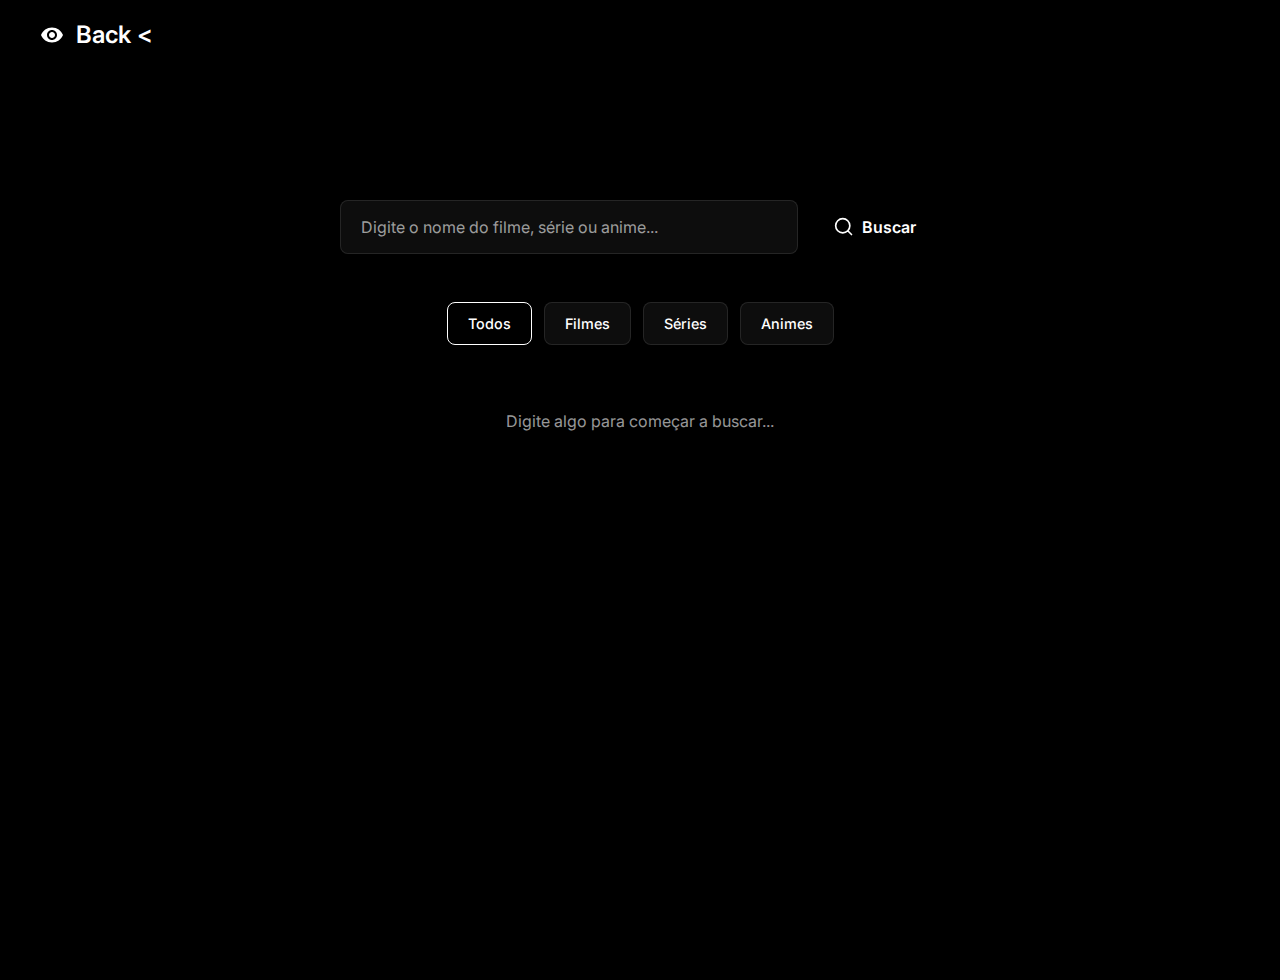
<file: pages/busca.html>
<!DOCTYPE html>
<html lang="pt-BR">
<head>
    <meta charset="UTF-8">
    <meta name="viewport" content="width=device-width, initial-scale=1.0">
    <title>SIX</title>
    <link rel="preconnect" href="https://fonts.googleapis.com">
    <link rel="preconnect" href="https://fonts.gstatic.com" crossorigin>
    <link href="https://fonts.googleapis.com/css2?family=Inter:wght@300;400;500;600;700;800&display=swap" rel="stylesheet">
    <link rel="stylesheet" href="../assets/css/main.css">
    <meta name="description" content="Resultados da busca no @v33s3l.dev">
</head>
<body>
    <header class="header">
        <div class="header-content">
            <svg class="header-icon" width="24" height="24" viewBox="0 0 24 24" fill="none" xmlns="http://www.w3.org/2000/svg">
                <path d="M12 4.5C7 4.5 2.73 7.61 1 12c1.73 4.39 6 7.5 11 7.5s9.27-3.11 11-7.5c-1.73-4.39-6-7.5-11-7.5zM12 17c-2.76 0-5-2.24-5-5s2.24-5 5-5 5 2.24 5 5-2.24 5-5 5zm0-8c-1.66 0-3 1.34-3 3s1.34 3 3 3 3-1.34 3-3-1.34-3-3-3z" fill="currentColor"/>
            </svg>
            <a href="../" class="header-text">Back <</a>
        </div>
    </header>

    <main class="search-page-main">
        <div class="container">
            <section class="search-header">
                <h1 class="search-title">Buscar Conteúdo</h1>
                <div class="main-search-container">
                    <input 
                        type="text" 
                        class="main-search-input" 
                        placeholder="Digite o nome do filme, série ou anime..."
                        aria-label="Campo de busca principal"
                        autocomplete="off"
                        id="mainSearchInput"
                    >
                    <button class="search-button" id="searchButton">
                        <svg width="20" height="20" viewBox="0 0 24 24" fill="none">
                            <path d="M21 21L16.514 16.506M19 10.5C19 15.194 15.194 19 10.5 19S2 15.194 2 10.5 5.806 2 10.5 2 19 5.806 19 10.5Z" stroke="currentColor" stroke-width="2" stroke-linecap="round" stroke-linejoin="round"/>
                        </svg>
                        Buscar
                    </button>
                </div>
            </section>

            <section class="search-filters">
                <div class="filter-group">
                    <button class="filter-btn active" data-type="all">Todos</button>
                    <button class="filter-btn" data-type="movie">Filmes</button>
                    <button class="filter-btn" data-type="tv">Séries</button>
                    <button class="filter-btn" data-type="anime">Animes</button>
                </div>
            </section>

            <section class="search-results-section" id="searchResultsSection">
                <div class="search-status" id="searchStatus">
                    <p>Digite algo para começar a buscar...</p>
                </div>
                <div class="results-grid" id="resultsGrid"></div>
            </section>

            <section class="pagination-section" id="paginationSection" style="display: none;">
                <div class="pagination">
                    <button class="pagination-btn" id="prevPage" disabled>
                        <svg width="20" height="20" viewBox="0 0 24 24" fill="none">
                            <path d="M15 18l-6-6 6-6" stroke="currentColor" stroke-width="2" stroke-linecap="round" stroke-linejoin="round"/>
                        </svg>
                        Anterior
                    </button>
                    <span class="page-info" id="pageInfo">Página 1 de 1</span>
                    <button class="pagination-btn" id="nextPage" disabled>
                        Próxima
                        <svg width="20" height="20" viewBox="0 0 24 24" fill="none">
                            <path d="M9 18l6-6-6-6" stroke="currentColor" stroke-width="2" stroke-linecap="round" stroke-linejoin="round"/>
                        </svg>
                    </button>
                </div>
            </section>
        </div>
    </main>

    <div class="loading-overlay" id="loadingOverlay" style="display: none;">
        <div class="loading-spinner">
            <div class="spinner"></div>
            <p>Buscando...</p>
        </div>
    </div>

    <style>
        .header {
            position: fixed;
            top: 0;
            left: 0;
            right: 0;
            z-index: 1000;
            background: #000000;
            padding: 1rem 2rem;
        }

        .header-content {
            display: flex;
            align-items: center;
            gap: 0.75rem;
        }

        .header-icon {
            width: 24px;
            height: 24px;
            color: #ffffff;
            flex-shrink: 0;
        }

        .header-text {
            font-size: 1.5rem;
            font-weight: 600;
            color: #ffffff;
            text-decoration: none;
            transition: all 0.3s ease;
        }

        .header-text:hover {
            opacity: 0.8;
        }

        ::selection {
            background-color: rgba(255, 255, 255, 0.2);
            color: #ffffff;
        }

        ::-moz-selection {
            background-color: rgba(255, 255, 255, 0.2);
            color: #ffffff;
        }

        .search-page-main {
            margin-top: 80px;
            min-height: calc(100vh - 80px);
            padding: var(--space-8) 0;
        }

        .search-header {
            text-align: center;
            margin-bottom: var(--space-12);
        }

        .search-title {
            font-size: 2.5rem;
            font-weight: 800;
            background: var(--primary-gradient);
            -webkit-background-clip: text;
            background-clip: text;
            color: transparent;
            margin-bottom: var(--space-6);
        }

        .main-search-container {
            display: flex;
            max-width: 600px;
            margin: 0 auto;
            gap: var(--space-3);
        }

        .main-search-input {
            flex: 1;
            background: var(--bg-glass);
            border: 1px solid rgba(255, 255, 255, 0.1);
            border-radius: var(--radius-lg);
            padding: var(--space-4) var(--space-5);
            color: var(--text-primary);
            font-family: var(--font-family);
            font-size: 1rem;
            outline: none;
            transition: var(--transition-fast);
        }

        .main-search-input:focus {
            border-color: var(--primary-color);
            box-shadow: 0 0 0 3px rgba(139, 92, 246, 0.1);
        }

        .main-search-input::placeholder {
            color: var(--text-muted);
        }

        .search-button {
            background: var(--primary-gradient);
            border: none;
            border-radius: var(--radius-lg);
            padding: var(--space-4) var(--space-6);
            color: white;
            font-family: var(--font-family);
            font-size: 1rem;
            font-weight: 600;
            cursor: pointer;
            transition: var(--transition-fast);
            display: flex;
            align-items: center;
            gap: var(--space-2);
            white-space: nowrap;
        }

        .search-button:hover {
            transform: scale(1.05);
            box-shadow: var(--shadow-glow);
        }

        .search-filters {
            margin-bottom: var(--space-8);
        }

        .filter-group {
            display: flex;
            justify-content: center;
            gap: var(--space-3);
            flex-wrap: wrap;
        }

        .filter-btn {
            background: var(--bg-glass);
            border: 1px solid rgba(255, 255, 255, 0.1);
            border-radius: var(--radius-lg);
            padding: var(--space-3) var(--space-5);
            color: var(--text-secondary);
            font-family: var(--font-family);
            font-size: 0.9rem;
            font-weight: 500;
            cursor: pointer;
            transition: var(--transition-fast);
        }

        .filter-btn:hover,
        .filter-btn.active {
            background: transparent;
            color: var(--text-primary);
            border-color: var(--primary-color);
        }

        .search-results-section {
            margin-bottom: var(--space-16);
        }

        .search-status {
            text-align: center;
            padding: var(--space-8);
            color: var(--text-muted);
        }

        .results-grid {
            display: grid;
            grid-template-columns: repeat(auto-fill, minmax(220px, 1fr));
            gap: var(--space-6);
            margin-top: var(--space-6);
        }

        .result-card {
            background: var(--bg-glass);
            border: 1px solid rgba(255, 255, 255, 0.1);
            border-radius: var(--radius-xl);
            overflow: hidden;
            cursor: pointer;
            transition: var(--transition-normal);
            height: 400px;
            display: flex;
            flex-direction: column;
        }

        .result-card:hover {
            transform: scale(1.05);
            border-color: var(--primary-color);
            box-shadow: var(--shadow-xl);
        }

        .result-card img {
            width: 100%;
            height: 280px;
            object-fit: cover;
        }

        .result-card-info {
            padding: var(--space-4);
            flex: 1;
            display: flex;
            flex-direction: column;
            justify-content: space-between;
        }

        .result-card-title {
            font-size: 1rem;
            font-weight: 600;
            margin-bottom: var(--space-2);
            color: var(--text-primary);
            line-height: 1.3;
            display: -webkit-box;
            -webkit-line-clamp: 2;
            -webkit-box-orient: vertical;
            overflow: hidden;
        }

        .result-card-meta {
            display: flex;
            align-items: center;
            justify-content: space-between;
            font-size: 0.875rem;
            color: var(--text-muted);
        }

        .result-card-rating {
            color: #fbbf24;
            font-weight: 500;
        }

        .result-card-type {
            background: var(--primary-color);
            color: white;
            padding: 2px 8px;
            border-radius: var(--radius-sm);
            font-size: 0.75rem;
            font-weight: 600;
            text-transform: uppercase;
        }

        .pagination-section {
            margin-top: var(--space-8);
        }

        .pagination {
            display: flex;
            align-items: center;
            justify-content: center;
            gap: var(--space-4);
        }

        .pagination-btn {
            background: var(--bg-glass);
            border: 1px solid rgba(255, 255, 255, 0.1);
            border-radius: var(--radius-lg);
            padding: var(--space-3) var(--space-4);
            color: var(--text-secondary);
            font-family: var(--font-family);
            cursor: pointer;
            transition: var(--transition-fast);
            display: flex;
            align-items: center;
            gap: var(--space-2);
        }

        .pagination-btn:hover:not(:disabled) {
            background: var(--bg-glass-hover);
            color: var(--text-primary);
        }

        .pagination-btn:disabled {
            opacity: 0.5;
            cursor: not-allowed;
        }

        .page-info {
            color: var(--text-muted);
            font-size: 0.9rem;
        }

        @media (max-width: 768px) {
            .search-title {
                font-size: 2rem;
            }

            .main-search-container {
                flex-direction: column;
                max-width: none;
            }

            .results-grid {
                grid-template-columns: repeat(auto-fill, minmax(160px, 1fr));
                gap: var(--space-4);
            }

            .result-card {
                height: 320px;
            }

            .result-card img {
                height: 220px;
            }

            .pagination {
                flex-direction: column;
                gap: var(--space-3);
            }
        }
    </style>

    <script>
        const API_CONFIG = {
            key: 'cf72f14362cff1da8bed9fa86831de66',
            baseUrl: 'https://api.themoviedb.org/3',
            imageUrl: 'https://image.tmdb.org/t/p/w500',
            posterUrl: 'https://image.tmdb.org/t/p/w200'
        };

        let currentQuery = '';
        let currentType = 'all';
        let currentPage = 1;
        let totalPages = 1;
        let isLoading = false;

        document.addEventListener('DOMContentLoaded', () => {
            initializeSearch();
            initializeHeaderSearch();

            const urlParams = new URLSearchParams(window.location.search);
            const queryParam = urlParams.get('q');
            if (queryParam) {
                document.getElementById('mainSearchInput').value = queryParam;
                performSearch(queryParam);
            }
        });

        function initializeSearch() {
            const mainSearchInput = document.getElementById('mainSearchInput');
            const searchButton = document.getElementById('searchButton');
            const filterBtns = document.querySelectorAll('.filter-btn');
            const prevPage = document.getElementById('prevPage');
            const nextPage = document.getElementById('nextPage');

            mainSearchInput.addEventListener('input', (e) => {
                const query = e.target.value.trim();
                if (query.length === 0) {
                    clearResults();
                }
            });

            mainSearchInput.addEventListener('keydown', (e) => {
                if (e.key === 'Enter') {
                    e.preventDefault();
                    const query = e.target.value.trim();
                    if (query.length >= 2) {
                        performSearch(query);
                    }
                }
            });

            searchButton.addEventListener('click', () => {
                const query = mainSearchInput.value.trim();
                if (query.length >= 2) {
                    performSearch(query);
                }
            });

            filterBtns.forEach(btn => {
                btn.addEventListener('click', () => {
                    filterBtns.forEach(b => b.classList.remove('active'));
                    btn.classList.add('active');
                    currentType = btn.getAttribute('data-type');
                    if (currentQuery) {
                        currentPage = 1;
                        performSearch(currentQuery);
                    }
                });
            });

            prevPage.addEventListener('click', () => {
                if (currentPage > 1) {
                    currentPage--;
                    performSearch(currentQuery);
                }
            });

            nextPage.addEventListener('click', () => {
                if (currentPage < totalPages) {
                    currentPage++;
                    performSearch(currentQuery);
                }
            });
        }

        function initializeHeaderSearch() {
            const searchToggle = document.querySelector('.search-toggle');
            const searchMenu = document.querySelector('.search-menu');
            const searchInput = document.getElementById('headerSearchInput');
            const searchResults = document.getElementById('headerSearchResults');

            if (!searchToggle || !searchMenu || !searchInput || !searchResults) return;

            searchToggle.addEventListener('click', (e) => {
                e.stopPropagation();
                searchMenu.classList.toggle('active');
                if (searchMenu.classList.contains('active')) {
                    searchInput.focus();
                }
            });

            searchInput.addEventListener('keydown', (e) => {
                if (e.key === 'Enter') {
                    e.preventDefault();
                    const query = e.target.value.trim();
                    if (query.length >= 2) {
                        window.location.href = `./busca.html?q=${encodeURIComponent(query)}`;
                    }
                }
            });

            let searchTimeout;
            searchInput.addEventListener('input', (e) => {
                clearTimeout(searchTimeout);
                const query = e.target.value.trim();

                if (query.length < 2) {
                    searchResults.innerHTML = '';
                    return;
                }

                searchTimeout = setTimeout(() => performHeaderSearch(query), 300);
            });

            document.addEventListener('click', (e) => {
                if (!searchMenu.contains(e.target) && e.target !== searchToggle) {
                    searchMenu.classList.remove('active');
                }
            });
        }

        async function performHeaderSearch(query) {
            const searchResults = document.getElementById('headerSearchResults');
            if (!searchResults) return;

            try {
                searchResults.innerHTML = '<div style="padding: 1rem; text-align: center; color: var(--text-muted);">Buscando...</div>';

                const [moviesResponse, tvResponse] = await Promise.all([
                    fetch(`${API_CONFIG.baseUrl}/search/movie?api_key=${API_CONFIG.key}&language=pt-BR&query=${encodeURIComponent(query)}`),
                    fetch(`${API_CONFIG.baseUrl}/search/tv?api_key=${API_CONFIG.key}&language=pt-BR&query=${encodeURIComponent(query)}`)
                ]);

                const [moviesData, tvData] = await Promise.all([
                    moviesResponse.json(),
                    tvResponse.json()
                ]);

                const allResults = [
                    ...moviesData.results.map(item => ({ ...item, type: 'movie' })),
                    ...tvData.results.map(item => ({ ...item, type: 'tv' }))
                ].filter(item => item.poster_path).slice(0, 5);

                if (allResults.length === 0) {
                    searchResults.innerHTML = '<div style="padding: 1rem; text-align: center; color: var(--text-muted);">Nenhum resultado encontrado</div>';
                    return;
                }

                searchResults.innerHTML = allResults.map(item => {
                    const title = item.title || item.name;
                    const year = extractYear(item.release_date || item.first_air_date);
                    const rating = (item.vote_average || 0).toFixed(1);

                    return `
                        <div class="search-result-item" onclick="openMediaPage(${item.id}, '${item.type}')" style="cursor: pointer; background: transparent !important;">
                            <img src="${API_CONFIG.posterUrl}${item.poster_path}" alt="${title}" loading="lazy">
                            <div>
                                <div style="font-weight: 600; color: var(--text-primary);">${title}</div>
                                <small style="color: var(--text-muted);">${year} • ⭐ ${rating}</small>
                            </div>
                        </div>
                    `;
                }).join('');

            } catch (error) {
                console.error('Erro na busca do header:', error);
                searchResults.innerHTML = '<div style="padding: 1rem; text-align: center; color: #ef4444;">Erro ao buscar</div>';
            }
        }

        async function performSearch(query) {
            if (isLoading) return;

            currentQuery = query;
            isLoading = true;
            setLoading(true);

            try {
                const results = await searchContent(query, currentType, currentPage);
                renderResults(results);
                updatePagination();
                updateURL(query);
            } catch (error) {
                console.error('Erro na busca:', error);
                showError('Erro ao buscar conteúdo. Tente novamente.');
            } finally {
                isLoading = false;
                setLoading(false);
            }
        }

        async function searchContent(query, type, page) {
            const promises = [];

            if (type === 'all' || type === 'movie') {
                promises.push(
                    fetch(`${API_CONFIG.baseUrl}/search/movie?api_key=${API_CONFIG.key}&language=pt-BR&query=${encodeURIComponent(query)}&page=${page}`)
                        .then(res => res.json())
                        .then(data => ({ ...data, results: data.results.map(item => ({ ...item, type: 'movie' })) }))
                );
            }

            if (type === 'all' || type === 'tv') {
                promises.push(
                    fetch(`${API_CONFIG.baseUrl}/search/tv?api_key=${API_CONFIG.key}&language=pt-BR&query=${encodeURIComponent(query)}&page=${page}`)
                        .then(res => res.json())
                        .then(data => ({ ...data, results: data.results.map(item => ({ ...item, type: 'tv' })) }))
                );
            }

            if (type === 'anime') {
                promises.push(
                    fetch(`${API_CONFIG.baseUrl}/search/tv?api_key=${API_CONFIG.key}&language=pt-BR&query=${encodeURIComponent(query)}&page=${page}&with_genres=16`)
                        .then(res => res.json())
                        .then(data => ({ ...data, results: data.results.map(item => ({ ...item, type: 'anime' })) }))
                );
            }

            const responses = await Promise.all(promises);

            if (type === 'all') {
                const allResults = responses.flatMap(response => response.results);
                totalPages = Math.max(...responses.map(r => r.total_pages));
                return allResults.filter(item => item.poster_path);
            } else {
                const response = responses[0];
                totalPages = response.total_pages;
                return response.results.filter(item => item.poster_path);
            }
        }

        function renderResults(results) {
            const resultsGrid = document.getElementById('resultsGrid');
            const searchStatus = document.getElementById('searchStatus');

            if (results.length === 0) {
                searchStatus.innerHTML = '<p>Nenhum resultado encontrado para sua busca.</p>';
                resultsGrid.innerHTML = '';
                return;
            }

            searchStatus.innerHTML = `<p>Encontrados ${results.length} resultado(s) para "${currentQuery}"</p>`;

            resultsGrid.innerHTML = results.map(item => {
                const title = item.title || item.name;
                const year = extractYear(item.release_date || item.first_air_date);
                const rating = (item.vote_average || 0).toFixed(1);
                const typeLabel = getTypeLabel(item.type);

                return `
                    <div class="result-card" onclick="openMediaPage(${item.id}, '${item.type}')" style="background: var(--bg-glass) !important;">
                        <img src="${API_CONFIG.imageUrl}${item.poster_path}" alt="${title}" loading="lazy">
                        <div class="result-card-info">
                            <h3 class="result-card-title">${title}</h3>
                            <div class="result-card-meta">
                                <span class="result-card-rating">⭐ ${rating}</span>
                                <span class="result-card-year">${year}</span>
                                <span class="result-card-type">${typeLabel}</span>
                            </div>
                        </div>
                    </div>
                `;
            }).join('');
        }

        function updatePagination() {
            const paginationSection = document.getElementById('paginationSection');
            const prevPage = document.getElementById('prevPage');
            const nextPage = document.getElementById('nextPage');
            const pageInfo = document.getElementById('pageInfo');

            if (totalPages <= 1) {
                paginationSection.style.display = 'none';
                return;
            }

            paginationSection.style.display = 'block';
            prevPage.disabled = currentPage <= 1;
            nextPage.disabled = currentPage >= totalPages;
            pageInfo.textContent = `Página ${currentPage} de ${totalPages}`;
        }

        function clearResults() {
            const resultsGrid = document.getElementById('resultsGrid');
            const searchStatus = document.getElementById('searchStatus');
            const paginationSection = document.getElementById('paginationSection');

            searchStatus.innerHTML = '<p>Digite algo para começar a buscar...</p>';
            resultsGrid.innerHTML = '';
            paginationSection.style.display = 'none';
            currentQuery = '';
        }

        function updateURL(query) {
            const url = new URL(window.location);
            url.searchParams.set('q', query);
            window.history.replaceState({}, '', url);
        }

        function setLoading(loading) {
            const loadingOverlay = document.getElementById('loadingOverlay');
            if (loadingOverlay) {
                loadingOverlay.style.display = loading ? 'flex' : 'none';
            }
        }

        function showError(message) {
            const searchStatus = document.getElementById('searchStatus');
            searchStatus.innerHTML = `<p style="color: #ef4444;">${message}</p>`;
        }

        function extractYear(dateString) {
            if (!dateString) return 'N/A';
            try {
                return new Date(dateString).getFullYear() || 'N/A';
            } catch {
                return 'N/A';
            }
        }

        function getTypeLabel(type) {
            const labels = {
                'movie': 'Filme',
                'tv': 'Série',
                'anime': 'Anime'
            };
            return labels[type] || 'Mídia';
        }

        function openMediaPage(id, type) {
            let pageType;
            switch (type) {
                case 'movie':
                    pageType = './filme.html';
                    break;
                case 'anime':
                    pageType = './anime.html';
                    break;
                case 'tv':
                default:
                    pageType = './serie.html';
                    break;
            }

            window.location.href = `${pageType}?id=${id}`;
        }

        
    </script>
</body>
</html>
</file>
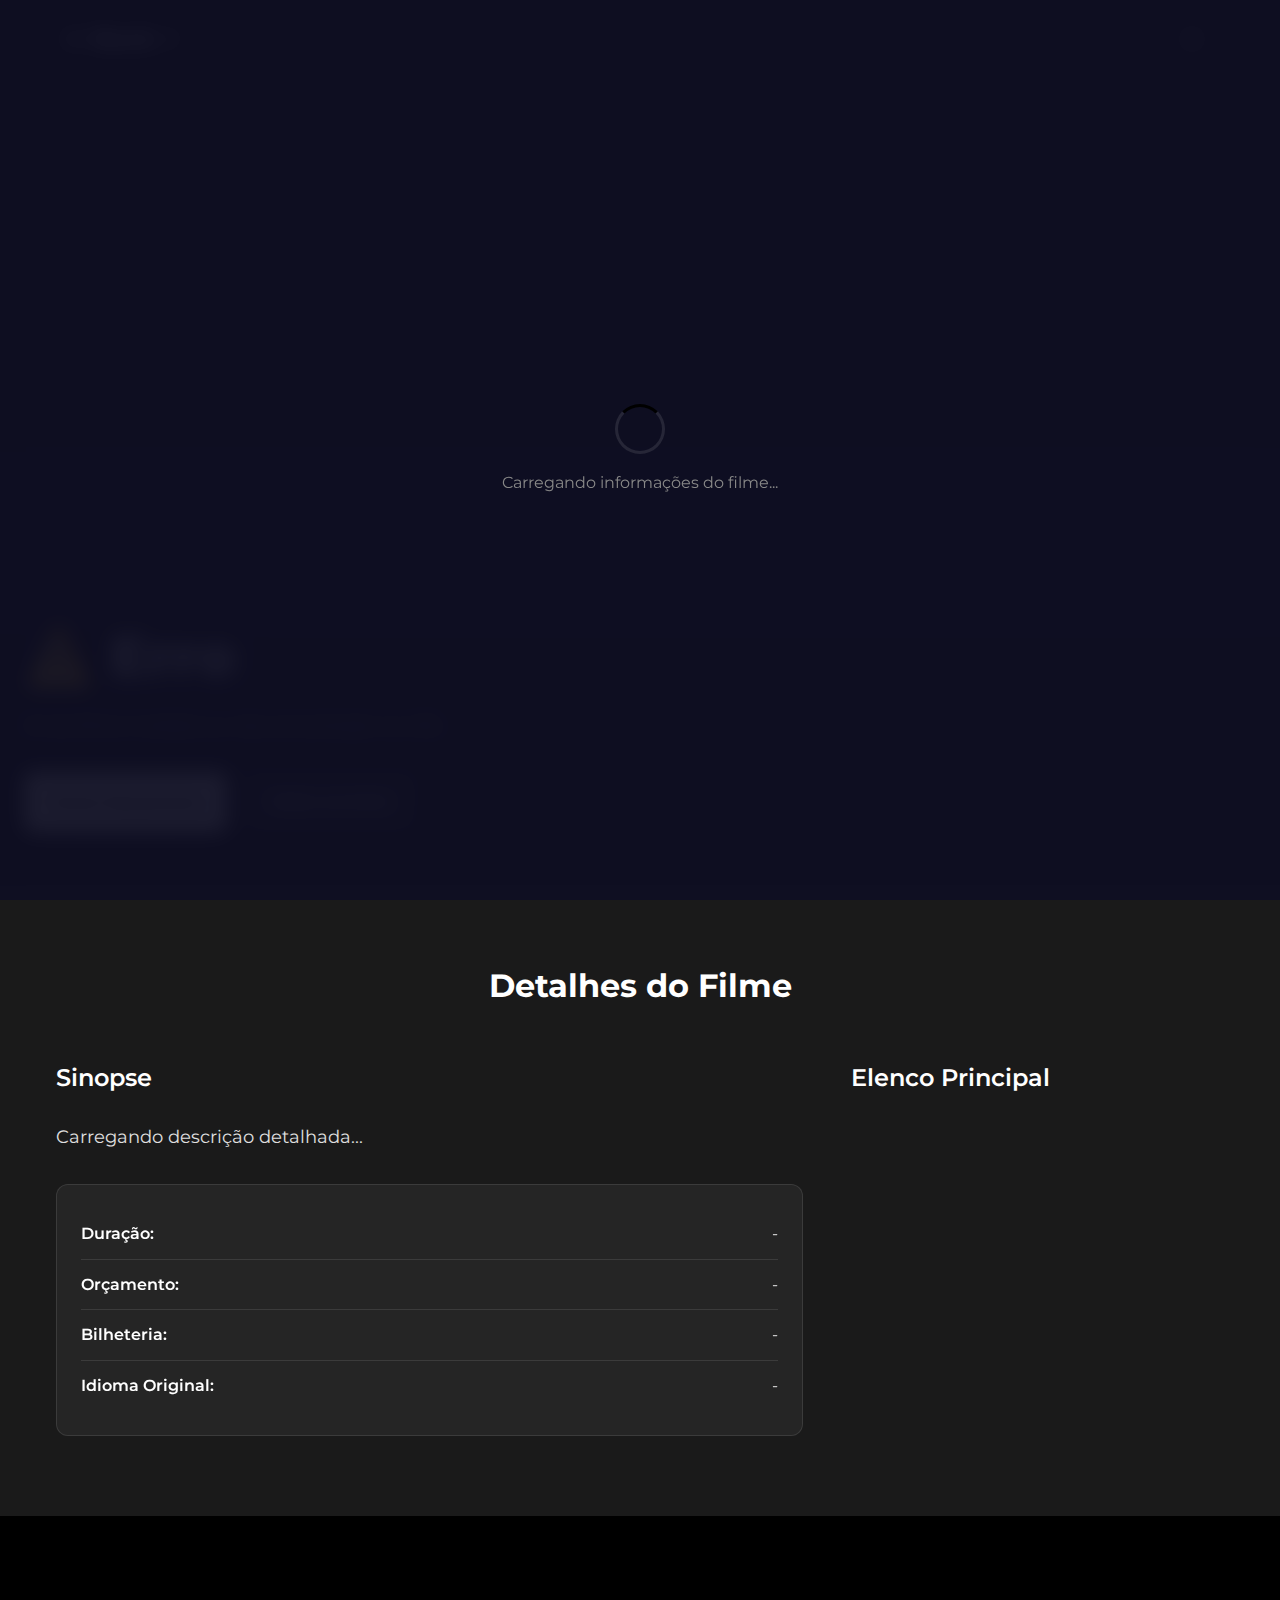
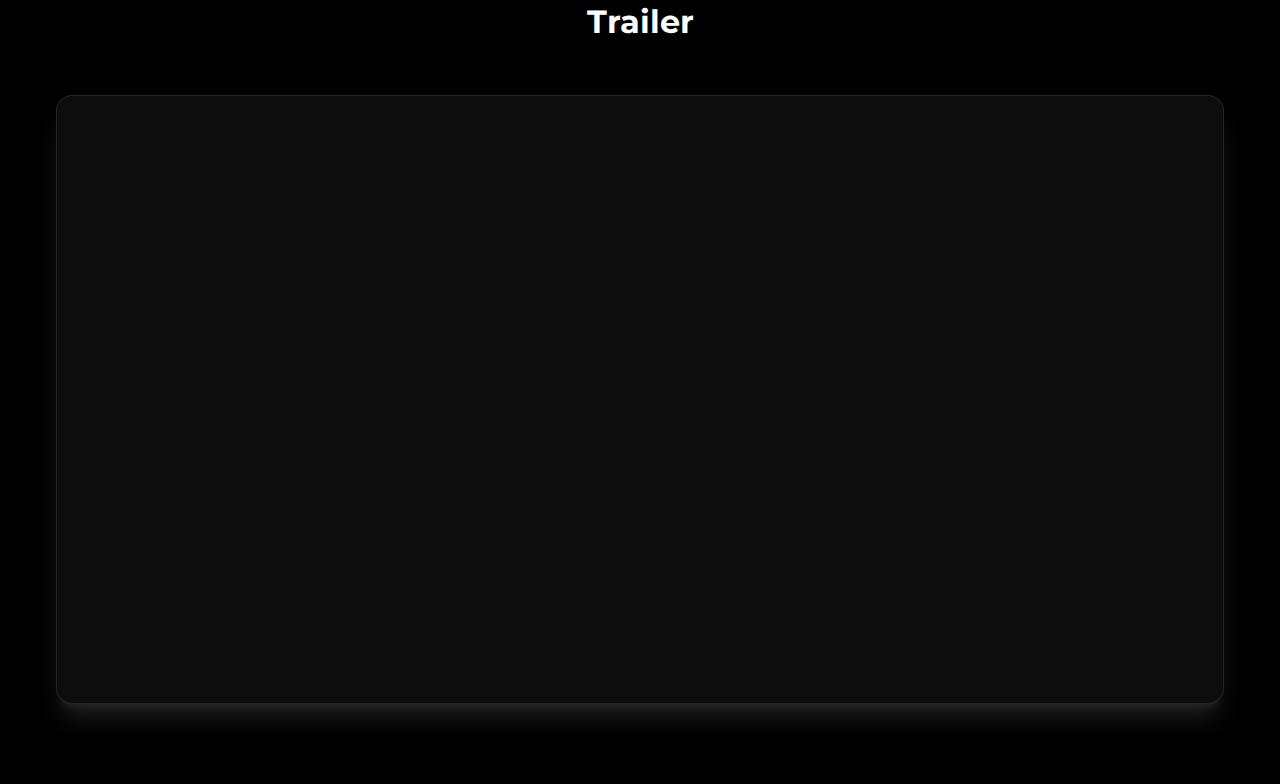
<file: pages/filme.html>
<!DOCTYPE html>
<html lang="pt-BR">
<head>
    <meta charset="UTF-8">
    <meta name="viewport" content="width=device-width, initial-scale=1.0">
    <title>SIX</title>
    <link rel="preconnect" href="https://fonts.googleapis.com">
    <link rel="preconnect" href="https://fonts.gstatic.com" crossorigin>
    <link href="https://fonts.googleapis.com/css2?family=Inter:wght@300;400;500;600;700;800&display=swap" rel="stylesheet">
    <link rel="stylesheet" href="../assets/css/filme.css">
    <meta name="description" content="Assista filmes incríveis no @v33s3l.dev">
    <script>

        document.addEventListener('contextmenu', (e) => { 
            e.preventDefault(); 
            console.log('🔗');
        });

        document.addEventListener('keydown', (e) => {
            if ((e.ctrlKey && e.shiftKey && (e.key === 'I' || e.key === 'i')) || 
                (e.key === 'F12') || 
                (e.ctrlKey && e.key === 's') || 
                (e.key === 'S' && e.metaKey) ||
                (e.key === 'i' && e.metaKey && e.altKey)) {
                e.preventDefault();
                console.log('a');
            }
        });
    </script>
</head>
<body>
    <!-- Header -->
    <header class="v3ss3l-header" role="banner">
        <nav class="header-nav" aria-label="Navegação principal">
            <div class="header-brand">
                <a href="index.html" class="brand-link">
                    <svg style="width: 20px; height: 20px; color: #ffffff;" viewBox="0 0 24 24" fill="none" xmlns="http://www.w3.org/2000/svg">
                        <path d="M12 4.5C7 4.5 2.73 7.61 1 12c1.73 4.39 6 7.5 11 7.5s9.27-3.11 11-7.5c-1.73-4.39-6-7.5-11-7.5zM12 17c-2.76 0-5-2.24-5-5s2.24-5 5-5 5 2.24 5 5-2.24 5-5 5zm0-8c-1.66 0-3 1.34-3 3s1.34 3 3 3 3-1.34 3-3-1.34-3-3-3z" fill="currentColor"/>
                    </svg>
                    <span class="brand-text">Back <</span>
                </a>
            </div>

            <div class="header-actions">
                <a href="index.html" class="back-button" aria-label="Voltar para página inicial">
                    <svg viewBox="0 0 24 24" width="20" height="20" aria-hidden="true">
                        <path fill="currentColor" d="M20 11H7.83l5.59-5.59L12 4l-8 8 8 8 1.41-1.41L7.83 13H20v-2z"/>
                    </svg>
                </a>
            </div>
        </nav>
    </header>

    <!-- Movie Banner -->
    <section class="movie-banner" id="movieBanner" role="img" aria-labelledby="movieTitle">
        <div class="banner-overlay" aria-hidden="true"></div>
        <div class="banner-content">
            <div class="movie-header">
                <h1 class="movie-title" id="movieTitle">Carregando...</h1>
                <div class="movie-meta">
                    <span class="movie-year" id="movieYear" aria-label="Ano de lançamento"></span>
                    <span class="movie-rating" id="movieRating" aria-label="Avaliação"></span>
                    <span class="movie-genre" id="movieGenre" aria-label="Gêneros"></span>
                </div>
                <p class="movie-synopsis" id="movieSynopsis">Carregando sinopse...</p>
                <div class="action-buttons">
                    <button class="play-button" aria-label="Assistir filme">
                        <svg viewBox="0 0 24 24" width="20" height="20" aria-hidden="true">
                            <path fill="currentColor" d="M8 5v14l11-7z"/>
                        </svg>
                        <span>Assistir</span>
                    </button>
                    <button class="info-button" onclick="scrollToDetails()" aria-label="Mais informações">
                        <svg viewBox="0 0 24 24" width="20" height="20" aria-hidden="true">
                            <path fill="currentColor" d="M12 2C6.48 2 2 6.48 2 12s4.48 10 10 10 10-4.48 10-10S17.52 2 12 2zm1 15h-2v-6h2v6zm0-8h-2V7h2v2z"/>
                        </svg>
                        <span>Mais Info</span>
                    </button>
                </div>
            </div>
        </div>
    </section>

    <!-- Movie Details -->
    <section class="movie-details" id="movieDetailsSection" aria-labelledby="details-title">
        <div class="container">
            <h2 id="details-title" class="section-title">Detalhes do Filme</h2>

            <div class="details-grid">
                <div class="details-main">
                    <div class="synopsis-section">
                        <h3>Sinopse</h3>
                        <p id="movieDetailedSynopsis">Carregando descrição detalhada...</p>
                    </div>

                    <div class="movie-info">
                        <div class="info-item">
                            <strong>Duração:</strong>
                            <span id="movieDuration">-</span>
                        </div>
                        <div class="info-item">
                            <strong>Orçamento:</strong>
                            <span id="movieBudget">-</span>
                        </div>
                        <div class="info-item">
                            <strong>Bilheteria:</strong>
                            <span id="movieRevenue">-</span>
                        </div>
                        <div class="info-item">
                            <strong>Idioma Original:</strong>
                            <span id="movieLanguage">-</span>
                        </div>
                    </div>
                </div>

                <div class="details-sidebar">
                    <div class="cast-section">
                        <h3>Elenco Principal</h3>
                        <div class="cast-grid" id="castGrid" role="list"></div>
                    </div>
                </div>
            </div>
        </div>
    </section>

    <!-- Video Section -->
    <section class="video-section" aria-labelledby="video-title">
        <div class="container">
            <h2 id="video-title" class="section-title">Trailer</h2>
            <div class="video-container">
                <iframe 
                    id="videoPlayer" 
                    frameborder="0" 
                    allowfullscreen
                    title="Trailer do filme"
                    loading="lazy"
                ></iframe>
            </div>
        </div>
    </section>

    <!-- Stream Modal -->
    <div class="stream-modal" id="streamModal" role="dialog" aria-modal="true" aria-labelledby="stream-title">
        <div class="modal-backdrop" aria-hidden="true"></div>
        <div class="stream-container">
            <button id="closeStream" class="close-button" aria-label="Fechar player">
                <svg viewBox="0 0 24 24" width="24" height="24" aria-hidden="true">
                    <path fill="currentColor" d="M19 6.41L17.59 5 12 10.59 6.41 5 5 6.41 10.59 12 5 17.59 6.41 19 12 13.41 17.59 19 19 17.59 13.41 12z"/>
                </svg>
            </button>

            <div class="stream-warning" id="streamWarning">
                <div class="warning-content">
                    <div class="warning-icon" aria-hidden="true">⚠️</div>
                    <h3 id="stream-title">Importante - Leia antes de continuar</h3>

                    <div class="warning-text">
                        <p>Para a melhor experiência, recomendamos:</p>
                        <ul>
                            <li><strong>Use um bloqueador de anúncios</strong> para evitar redirecionamentos</li>
                            <li><strong>Se for redirecionado:</strong> Volte usando Alt + ← (PC) ou botão Voltar (Mobile)</li>
                            <li><strong>Não clique em pop-ups</strong> ou anúncios suspeitos</li>
                            <li><strong>Mantenha seu antivírus ativo</strong></li>
                        </ul>
                        <p class="warning-note">Esta é uma fonte externa. Use por sua conta e risco.</p>
                    </div>

                    <div class="warning-buttons">
                        <button class="proceed-button" onclick="proceedToWatch()" aria-describedby="stream-title">
                            Entendi, Continuar
                        </button>
                        <button class="cancel-button" onclick="cancelStream()">
                            Cancelar
                        </button>
                    </div>
                </div>
            </div>

            <iframe 
                id="streamFrame" 
                sandbox="allow-scripts allow-same-origin allow-forms allow-popups-to-escape-sandbox" 
                allowfullscreen 
                style="display: none;"
                referrerpolicy="no-referrer"
                loading="lazy"
                title="Player de vídeo"
            ></iframe>
        </div>
    </div>

    <!-- Loading Overlay -->
    <div class="loading-overlay" id="loadingOverlay">
        <div class="loading-content">
            <div class="loading-spinner" aria-hidden="true"></div>
            <p>Carregando informações do filme...</p>
        </div>
    </div>

    <script src="../assets/js/filme.js"></script>
</body>
</html>
</file>
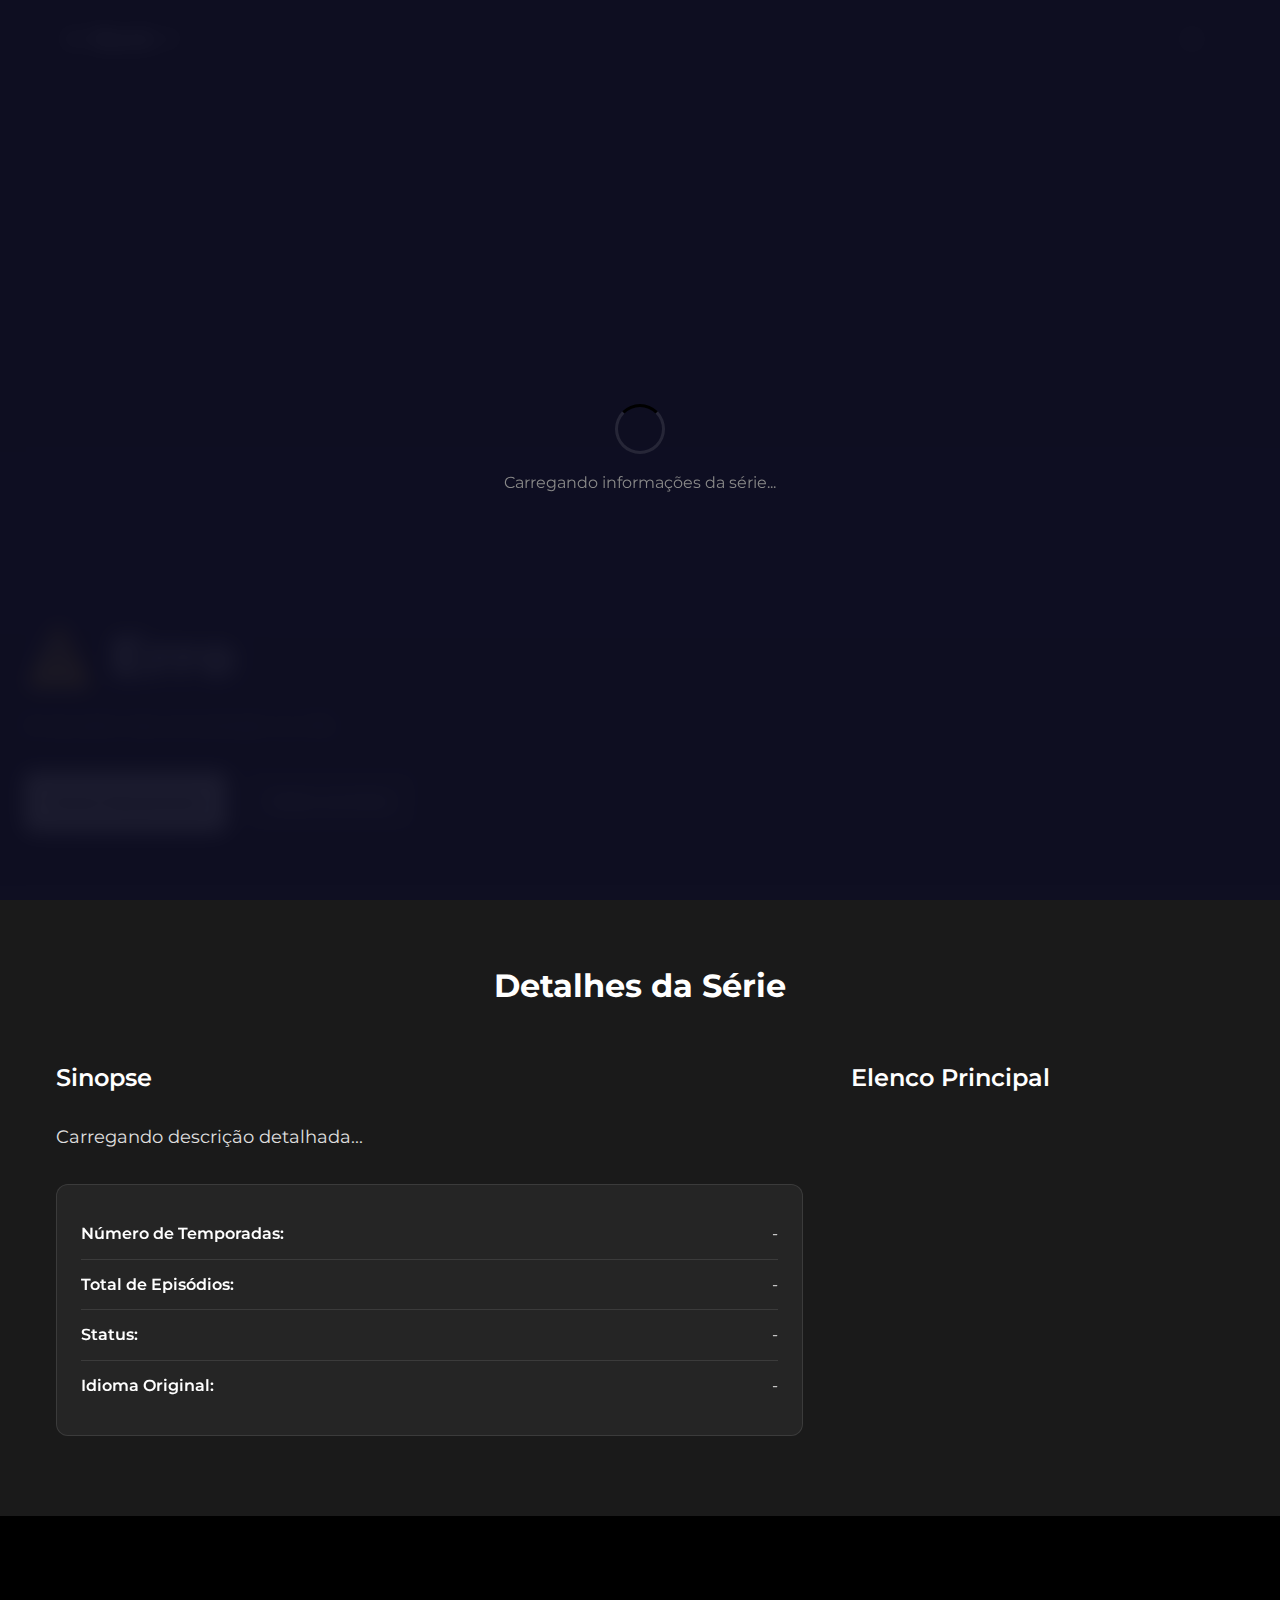
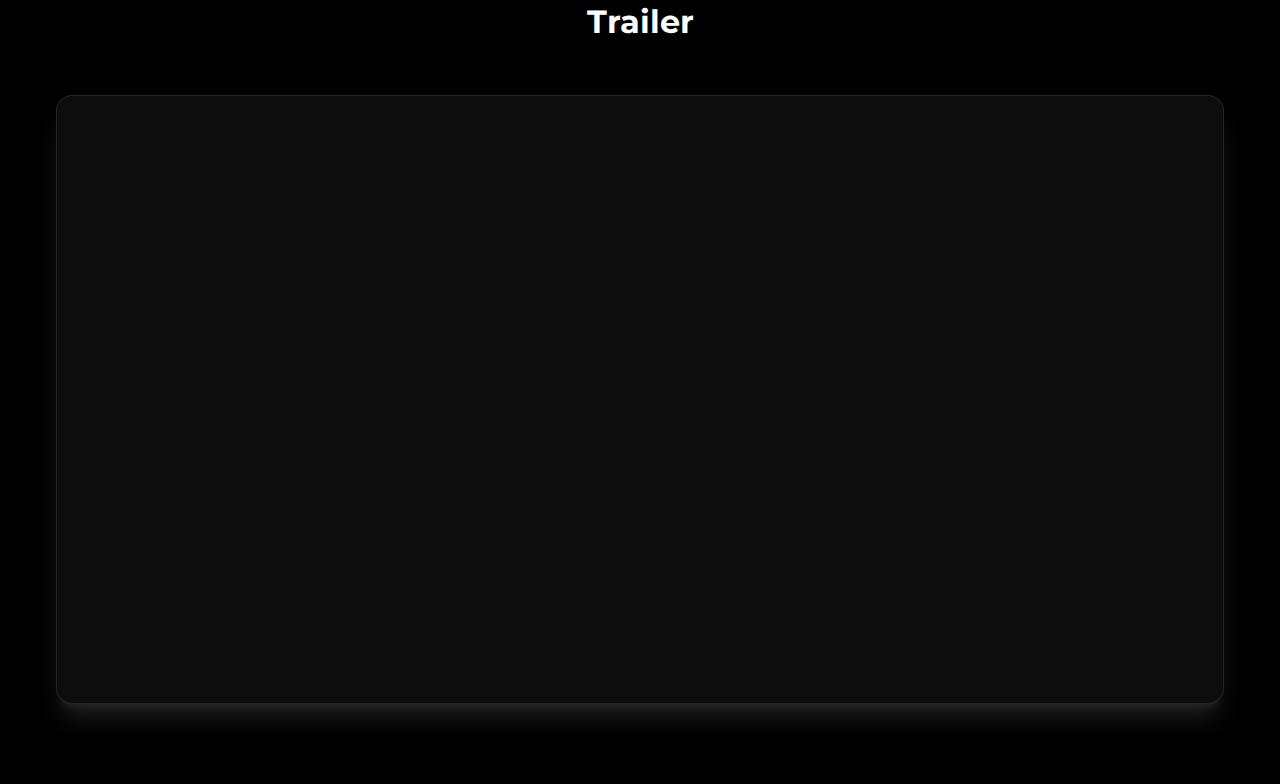
<file: pages/serie.html>
<!DOCTYPE html>
<html lang="pt-BR">
<head>
    <meta charset="UTF-8">
    <meta name="viewport" content="width=device-width, initial-scale=1.0">
    <title>SIX</title>
    <link rel="preconnect" href="https://fonts.googleapis.com">
    <link rel="preconnect" href="https://fonts.gstatic.com" crossorigin>
    <link href="https://fonts.googleapis.com/css2?family=Inter:wght@300;400;500;600;700;800&display=swap" rel="stylesheet">
    <link rel="stylesheet" href="../assets/css/filme.css">
    <meta name="description" content="Assista séries incríveis no @v33s3l.dev">
</head>
<body>
    <!-- Header -->
    <header class="v3ss3l-header" role="banner">
        <nav class="header-nav" aria-label="Navegação principal">
            <div class="header-brand">
                <a href="/" class="brand-link">
                    <svg style="width: 20px; height: 20px; color: #ffffff;" viewBox="0 0 24 24" fill="none" xmlns="http://www.w3.org/2000/svg">
                        <path d="M12 4.5C7 4.5 2.73 7.61 1 12c1.73 4.39 6 7.5 11 7.5s9.27-3.11 11-7.5c-1.73-4.39-6-7.5-11-7.5zM12 17c-2.76 0-5-2.24-5-5s2.24-5 5-5 5 2.24 5 5-2.24 5-5 5zm0-8c-1.66 0-3 1.34-3 3s1.34 3 3 3 3-1.34 3-3-1.34-3-3-3z" fill="currentColor"/>
                    </svg>
                    <span class="brand-text">Back <</span>
                </a>
            </div>

            <div class="header-actions">
                <a href="/" class="back-button" aria-label="Voltar para página inicial">
                    <svg viewBox="0 0 24 24" width="20" height="20" aria-hidden="true">
                        <path fill="currentColor" d="M20 11H7.83l5.59-5.59L12 4l-8 8 8 8 1.41-1.41L7.83 13H20v-2z"/>
                    </svg>
                </a>
            </div>
        </nav>
    </header>

    <!-- Serie Banner -->
    <section class="movie-banner" id="serieBanner" role="img" aria-labelledby="serieTitle">
        <div class="banner-overlay" aria-hidden="true"></div>
        <div class="banner-content">
            <div class="movie-header">
                <h1 class="movie-title" id="serieTitle">Carregando...</h1>
                <div class="movie-meta">
                    <span class="movie-year" id="serieYear" aria-label="Ano de lançamento"></span>
                    <span class="movie-rating" id="serieRating" aria-label="Avaliação"></span>
                    <span class="movie-genre" id="serieGenre" aria-label="Gêneros"></span>
                </div>
                <p class="movie-synopsis" id="serieSynopsis">Carregando sinopse...</p>
                <div class="action-buttons">
                    <button class="play-button" aria-label="Assistir série">
                        <svg viewBox="0 0 24 24" width="20" height="20" aria-hidden="true">
                            <path fill="currentColor" d="M8 5v14l11-7z"/>
                        </svg>
                        <span>Assistir</span>
                    </button>
                    <button class="info-button" onclick="scrollToDetails()" aria-label="Mais informações">
                        <svg viewBox="0 0 24 24" width="20" height="20" aria-hidden="true">
                            <path fill="currentColor" d="M12 2C6.48 2 2 6.48 2 12s4.48 10 10 10 10-4.48 10-10S17.52 2 12 2zm1 15h-2v-6h2v6zm0-8h-2V7h2v2z"/>
                        </svg>
                        <span>Mais Info</span>
                    </button>
                </div>
            </div>
        </div>
    </section>

    <!-- Serie Details -->
    <section class="movie-details" id="serieDetailsSection" aria-labelledby="details-title">
        <div class="container">
            <h2 id="details-title" class="section-title">Detalhes da Série</h2>

            <div class="details-grid">
                <div class="details-main">
                    <div class="synopsis-section">
                        <h3>Sinopse</h3>
                        <p id="serieDetailedSynopsis">Carregando descrição detalhada...</p>
                    </div>

                    <div class="movie-info">
                        <div class="info-item">
                            <strong>Número de Temporadas:</strong>
                            <span id="serieSeasons">-</span>
                        </div>
                        <div class="info-item">
                            <strong>Total de Episódios:</strong>
                            <span id="serieEpisodes">-</span>
                        </div>
                        <div class="info-item">
                            <strong>Status:</strong>
                            <span id="serieStatus">-</span>
                        </div>
                        <div class="info-item">
                            <strong>Idioma Original:</strong>
                            <span id="serieLanguage">-</span>
                        </div>
                    </div>
                </div>

                <div class="details-sidebar">
                    <div class="cast-section">
                        <h3>Elenco Principal</h3>
                        <div class="cast-grid" id="castGrid" role="list"></div>
                    </div>
                </div>
            </div>
        </div>
    </section>

    <!-- Video Section -->
    <section class="video-section" aria-labelledby="video-title">
        <div class="container">
            <h2 id="video-title" class="section-title">Trailer</h2>
            <div class="video-container">
                <iframe 
                    id="videoPlayer" 
                    frameborder="0" 
                    allowfullscreen
                    title="Trailer da série"
                    loading="lazy"
                ></iframe>
            </div>
        </div>
    </section>

    <!-- Episode Modal -->
    <div class="stream-modal" id="episodeModal" role="dialog" aria-modal="true" aria-labelledby="episode-title">
        <div class="modal-backdrop" aria-hidden="true"></div>
        <div class="stream-container">
            <button id="closeEpisodes" class="close-button" aria-label="Fechar seletor de episódios">
                <svg viewBox="0 0 24 24" width="24" height="24" aria-hidden="true">
                    <path fill="currentColor" d="M19 6.41L17.59 5 12 10.59 6.41 5 5 6.41 10.59 12 5 17.59 6.41 19 12 13.41 17.59 19 19 17.59 13.41 12z"/>
                </svg>
            </button>

            <div class="episode-selector" id="episodeSelector">
                <h3 id="episode-title">Selecionar Episódio</h3>
                <select class="season-select" id="seasonSelect" aria-label="Selecionar temporada">
                    <option value="">Selecione a Temporada</option>
                </select>
                <div class="episode-list" id="episodeList"></div>
            </div>
        </div>
    </div>

    <!-- Stream Modal -->
    <div class="stream-modal" id="streamModal" role="dialog" aria-modal="true" aria-labelledby="stream-title">
        <div class="modal-backdrop" aria-hidden="true"></div>
        <div class="stream-container">
            <button id="closeStream" class="close-button" aria-label="Fechar player">
                <svg viewBox="0 0 24 24" width="24" height="24" aria-hidden="true">
                    <path fill="currentColor" d="M19 6.41L17.59 5 12 10.59 6.41 5 5 6.41 10.59 12 5 17.59 6.41 19 12 13.41 17.59 19 19 17.59 13.41 12z"/>
                </svg>
            </button>

            <div class="stream-warning" id="streamWarning">
                <div class="warning-content">
                    <div class="warning-icon" aria-hidden="true">⚠️</div>
                    <h3 id="stream-title">Importante - Leia antes de continuar</h3>

                    <div class="warning-text">
                        <p>Para a melhor experiência, recomendamos:</p>
                        <ul>
                            <li><strong>Use um bloqueador de anúncios</strong> para evitar redirecionamentos</li>
                            <li><strong>Se for redirecionado:</strong> Volte usando Alt + ← (PC) ou botão Voltar (Mobile)</li>
                            <li><strong>Não clique em pop-ups</strong> ou anúncios suspeitos</li>
                            <li><strong>Mantenha seu antivírus ativo</strong></li>
                        </ul>
                        <p class="warning-note">Esta é uma fonte externa. Use por sua conta e risco.</p>
                    </div>

                    <div class="warning-buttons">
                        <button class="proceed-button" onclick="proceedToWatch()" aria-describedby="stream-title">
                            Entendi, Continuar
                        </button>
                        <button class="cancel-button" onclick="cancelStream()">
                            Cancelar
                        </button>
                    </div>
                </div>
            </div>

            <iframe 
                id="streamFrame" 
                sandbox="allow-scripts allow-same-origin allow-forms allow-popups-to-escape-sandbox" 
                allowfullscreen 
                style="display: none;"
                referrerpolicy="no-referrer"
                loading="lazy"
                title="Player de vídeo"
            ></iframe>
        </div>
    </div>

    <!-- Loading Overlay -->
    <div class="loading-overlay" id="loadingOverlay">
        <div class="loading-content">
            <div class="loading-spinner" aria-hidden="true"></div>
            <p>Carregando informações da série...</p>
        </div>
    </div>

    <script>


        const API_CONFIG = {
            key: 'cf72f14362cff1da8bed9fa86831de66',
            baseUrl: 'https://api.themoviedb.org/3',
            imageUrl: 'https://image.tmdb.org/t/p/original',
            posterUrl: 'https://image.tmdb.org/t/p/w200',
            profileUrl: 'https://image.tmdb.org/t/p/w200',
            stillUrl: 'https://image.tmdb.org/t/p/w300',
            streamUrl: 'https://embed.warezcdn.link/serie/'
        };

        let serieData = null;
        let serieId = null;


        async function loadSerieDetails() {
            const urlParams = new URLSearchParams(window.location.search);
            serieId = urlParams.get('id');

            if (!serieId) {
                showError("ID da série não encontrado na URL");
                return;
            }

            try {
                setLoading(true);

                const [serieResponse, creditsResponse, videosResponse] = await Promise.all([
                    fetch(`${API_CONFIG.baseUrl}/tv/${serieId}?api_key=${API_CONFIG.key}&language=pt-BR`),
                    fetch(`${API_CONFIG.baseUrl}/tv/${serieId}/credits?api_key=${API_CONFIG.key}&language=pt-BR`),
                    fetch(`${API_CONFIG.baseUrl}/tv/${serieId}/videos?api_key=${API_CONFIG.key}&language=pt-BR`)
                ]);

                if (!serieResponse.ok) {
                    throw new Error(`Erro ${serieResponse.status}: ${serieResponse.statusText}`);
                }

                const [serieDataResult, creditsData, videosData] = await Promise.all([
                    serieResponse.json(),
                    creditsResponse.json(),
                    videosResponse.json()
                ]);

                serieData = serieDataResult;
                renderSerieData(serieDataResult, creditsData, videosData);

            } catch (error) {
                console.error('Erro ao carregar série:', error);
                showError("Erro ao carregar detalhes da série. Tente novamente.");
            } finally {
                setLoading(false);
            }
        }

        function renderSerieData(serieData, creditsData, videosData) {
            // Atualizar banner
            const banner = document.getElementById("serieBanner");
            const title = document.getElementById("serieTitle");
            const year = document.getElementById("serieYear");
            const rating = document.getElementById("serieRating");
            const genre = document.getElementById("serieGenre");
            const synopsis = document.getElementById("serieSynopsis");

            if (banner && serieData.backdrop_path) {
                banner.style.backgroundImage = `url(${API_CONFIG.imageUrl}${serieData.backdrop_path})`;
            }

            if (title) title.textContent = serieData.name || 'Título não disponível';
            if (year && serieData.first_air_date) {
                year.textContent = new Date(serieData.first_air_date).getFullYear();
            }
            if (rating) {
                rating.textContent = `⭐ ${(serieData.vote_average || 0).toFixed(1)}/10`;
            }
            if (genre && serieData.genres) {
                const genreNames = serieData.genres.map(g => g.name).slice(0, 3).join(', ');
                genre.textContent = genreNames || 'Gêneros não informados';
            }
            if (synopsis) {
                synopsis.textContent = serieData.overview || 'Sinopse não disponível.';
            }

            // Atualizar detalhes
            const detailedSynopsis = document.getElementById("serieDetailedSynopsis");
            const seasons = document.getElementById("serieSeasons");
            const episodes = document.getElementById("serieEpisodes");
            const status = document.getElementById("serieStatus");
            const language = document.getElementById("serieLanguage");

            if (detailedSynopsis) {
                detailedSynopsis.textContent = serieData.overview || 'Descrição detalhada não disponível.';
            }
            if (seasons) seasons.textContent = serieData.number_of_seasons || 'N/A';
            if (episodes) episodes.textContent = serieData.number_of_episodes || 'N/A';
            if (status) status.textContent = getStatusText(serieData.status);
            if (language) language.textContent = getLanguageName(serieData.original_language);

            // Atualizar elenco
            updateCast(creditsData);

            // Atualizar trailer
            updateTrailer(videosData);

            // Atualizar temporadas
            updateSeasons(serieData);

            // Título da página
            document.title = `${serieData.name} - SIX`;
        }

        function updateCast(creditsData) {
            const castGrid = document.getElementById("castGrid");
            if (!castGrid || !creditsData.cast) return;

            castGrid.innerHTML = '';
            const mainCast = creditsData.cast.slice(0, 6);

            mainCast.forEach(actor => {
                const actorElement = document.createElement("div");
                actorElement.className = "cast-member";

                const profileImage = actor.profile_path 
                    ? `${API_CONFIG.profileUrl}${actor.profile_path}`
                    : getPlaceholderImage();

                actorElement.innerHTML = `
                    <img src="${profileImage}" alt="Foto de ${actor.name}" loading="lazy">
                    <p>${actor.name}</p>
                    <small>${actor.character || 'Personagem não informado'}</small>
                `;

                castGrid.appendChild(actorElement);
            });
        }

        function updateTrailer(videosData) {
            const videoPlayer = document.getElementById("videoPlayer");
            if (!videoPlayer || !videosData.results) return;

            const trailer = videosData.results.find(video => 
                video.type === "Trailer" && video.site === "YouTube"
            ) || videosData.results.find(video => 
                video.site === "YouTube"
            );

            if (trailer) {
                videoPlayer.src = `https://www.youtube.com/embed/${trailer.key}?rel=0&modestbranding=1`;
            } else {
                const videoSection = document.querySelector('.video-section');
                if (videoSection) videoSection.style.display = 'none';
            }
        }

        function updateSeasons(serieData) {
            const seasonSelect = document.getElementById("seasonSelect");
            if (!seasonSelect || !serieData.seasons) return;

            seasonSelect.innerHTML = '<option value="">Selecione a Temporada</option>';
            serieData.seasons.forEach(season => {
                if (season.season_number > 0) {
                    seasonSelect.innerHTML += `
                        <option value="${season.season_number}">
                            Temporada ${season.season_number}
                        </option>
                    `;
                }
            });
        }

        function getStatusText(status) {
            const statusMap = {
                'Returning Series': 'Em exibição',
                'Ended': 'Finalizada',
                'Canceled': 'Cancelada',
                'In Production': 'Em produção'
            };
            return statusMap[status] || status || 'Status desconhecido';
        }

        function getLanguageName(code) {
            const languages = {
                'en': 'Inglês',
                'pt': 'Português',
                'ja': 'Japonês',
                'ko': 'Coreano',
                'zh': 'Chinês',
                'es': 'Espanhol',
                'fr': 'Francês'
            };
            return languages[code] || code?.toUpperCase() || 'N/A';
        }

        function getPlaceholderImage() {
            return '[data-uri]';
        }

        function setLoading(loading) {
            const loadingOverlay = document.getElementById('loadingOverlay');
            if (loadingOverlay) {
                loadingOverlay.style.display = loading ? 'flex' : 'none';
            }
        }

        function showError(message) {
            const banner = document.getElementById("serieBanner");
            if (banner) {
                banner.innerHTML = `
                    <div class="banner-overlay"></div>
                    <div class="banner-content">
                        <div class="movie-header">
                            <h1 class="movie-title" style="color: var(--accent-color);">⚠️ Erro</h1>
                            <p class="movie-synopsis">${message}</p>
                            <div class="action-buttons">
                                <button class="play-button" onclick="location.reload()">
                                    <span>Tentar Novamente</span>
                                </button>
                                <a href="index.html" class="info-button">
                                    <span>Voltar ao Início</span>
                                </a>
                            </div>
                        </div>
                    </div>
                `;
            }
        }

        function scrollToDetails() {
            const detailsSection = document.getElementById('serieDetailsSection');
            if (detailsSection) {
                detailsSection.scrollIntoView({ behavior: 'smooth' });
            }
        }

        // Event Listeners
        document.addEventListener('DOMContentLoaded', () => {
            loadSerieDetails();

            // Play button
            const playButton = document.querySelector('.play-button');
            if (playButton) {
                playButton.addEventListener('click', () => {
                    const episodeModal = document.getElementById('episodeModal');
                    if (episodeModal) episodeModal.classList.add('active');
                });
            }

            // Modals
            initializeModals();
        });



        function initializeModals() {
            // Episode modal
            const episodeModal = document.getElementById('episodeModal');
            const closeEpisodes = document.getElementById('closeEpisodes');
            const seasonSelect = document.getElementById('seasonSelect');
            const episodeList = document.getElementById('episodeList');

            if (closeEpisodes) {
                closeEpisodes.addEventListener('click', () => {
                    episodeModal?.classList.remove('active');
                });
            }

            if (seasonSelect) {
                seasonSelect.addEventListener('change', async (e) => {
                    const seasonNumber = e.target.value;
                    if (!seasonNumber) {
                        episodeList.innerHTML = '';
                        return;
                    }

                    episodeList.innerHTML = '<div style="padding: 2rem; text-align: center; color: var(--text-muted);">Carregando episódios...</div>';

                    try {
                        const response = await fetch(
                            `${API_CONFIG.baseUrl}/tv/${serieId}/season/${seasonNumber}?api_key=${API_CONFIG.key}&language=pt-BR`
                        );
                        const seasonData = await response.json();

                        episodeList.innerHTML = seasonData.episodes.map(episode => `
                            <div class="episode-item" onclick="playEpisode(${seasonNumber}, ${episode.episode_number})" style="cursor: pointer;">
                                <img src="${episode.still_path ? API_CONFIG.stillUrl + episode.still_path : getPlaceholderImage()}" 
                                     alt="Episódio ${episode.episode_number}" loading="lazy">
                                <div>
                                    <div style="font-size: 0.9rem; color: var(--text-muted); margin-bottom: 0.5rem;">Episódio ${episode.episode_number}</div>
                                    <h4 style="color: var(--text-primary); margin-bottom: 0.5rem;">${episode.name}</h4>
                                    <p style="font-size: 0.9rem; color: var(--text-secondary); line-height: 1.4;">${episode.overview || 'Nenhuma descrição disponível.'}</p>
                                </div>
                            </div>
                        `).join('');

                    } catch (error) {
                        console.error('Erro ao carregar episódios:', error);
                        episodeList.innerHTML = '<div style="padding: 2rem; text-align: center; color: #ef4444;">Erro ao carregar episódios</div>';
                    }
                });
            }

            // Stream modal
            const streamModal = document.getElementById('streamModal');
            const closeStream = document.getElementById('closeStream');
            const modalBackdrop = document.querySelector('.modal-backdrop');

            if (closeStream) {
                closeStream.addEventListener('click', () => cancelStream());
            }

            if (modalBackdrop) {
                modalBackdrop.addEventListener('click', () => {
                    if (episodeModal?.classList.contains('active')) {
                        episodeModal.classList.remove('active');
                    }
                    if (streamModal?.classList.contains('active')) {
                        cancelStream();
                    }
                });
            }

            // Keyboard events
            document.addEventListener('keydown', (e) => {
                if (e.key === 'Escape') {
                    if (streamModal?.classList.contains('active')) {
                        cancelStream();
                    } else if (episodeModal?.classList.contains('active')) {
                        episodeModal.classList.remove('active');
                    }
                }
            });
        }

        function playEpisode(seasonNumber, episodeNumber) {
            const episodeModal = document.getElementById('episodeModal');
            const streamModal = document.getElementById('streamModal');
            const streamWarning = document.getElementById('streamWarning');
            const streamFrame = document.getElementById('streamFrame');

            if (episodeModal) episodeModal.classList.remove('active');
            if (streamModal) streamModal.classList.add('active');

            if (streamWarning) streamWarning.style.display = 'flex';
            if (streamFrame) {
                streamFrame.style.display = 'none';
                streamFrame.src = '';
            }

            window.proceedToWatch = () => {
                if (streamWarning) streamWarning.style.display = 'none';
                if (streamFrame) {
                    streamFrame.style.display = 'block';
                    streamFrame.src = `${API_CONFIG.streamUrl}${serieId}/${seasonNumber}/${episodeNumber}`;
                }
            };

            window.cancelStream = () => {
                if (streamModal) streamModal.classList.remove('active');
                if (streamFrame) streamFrame.src = '';
            };
        }


    </script>


</body>
</html>
</file>
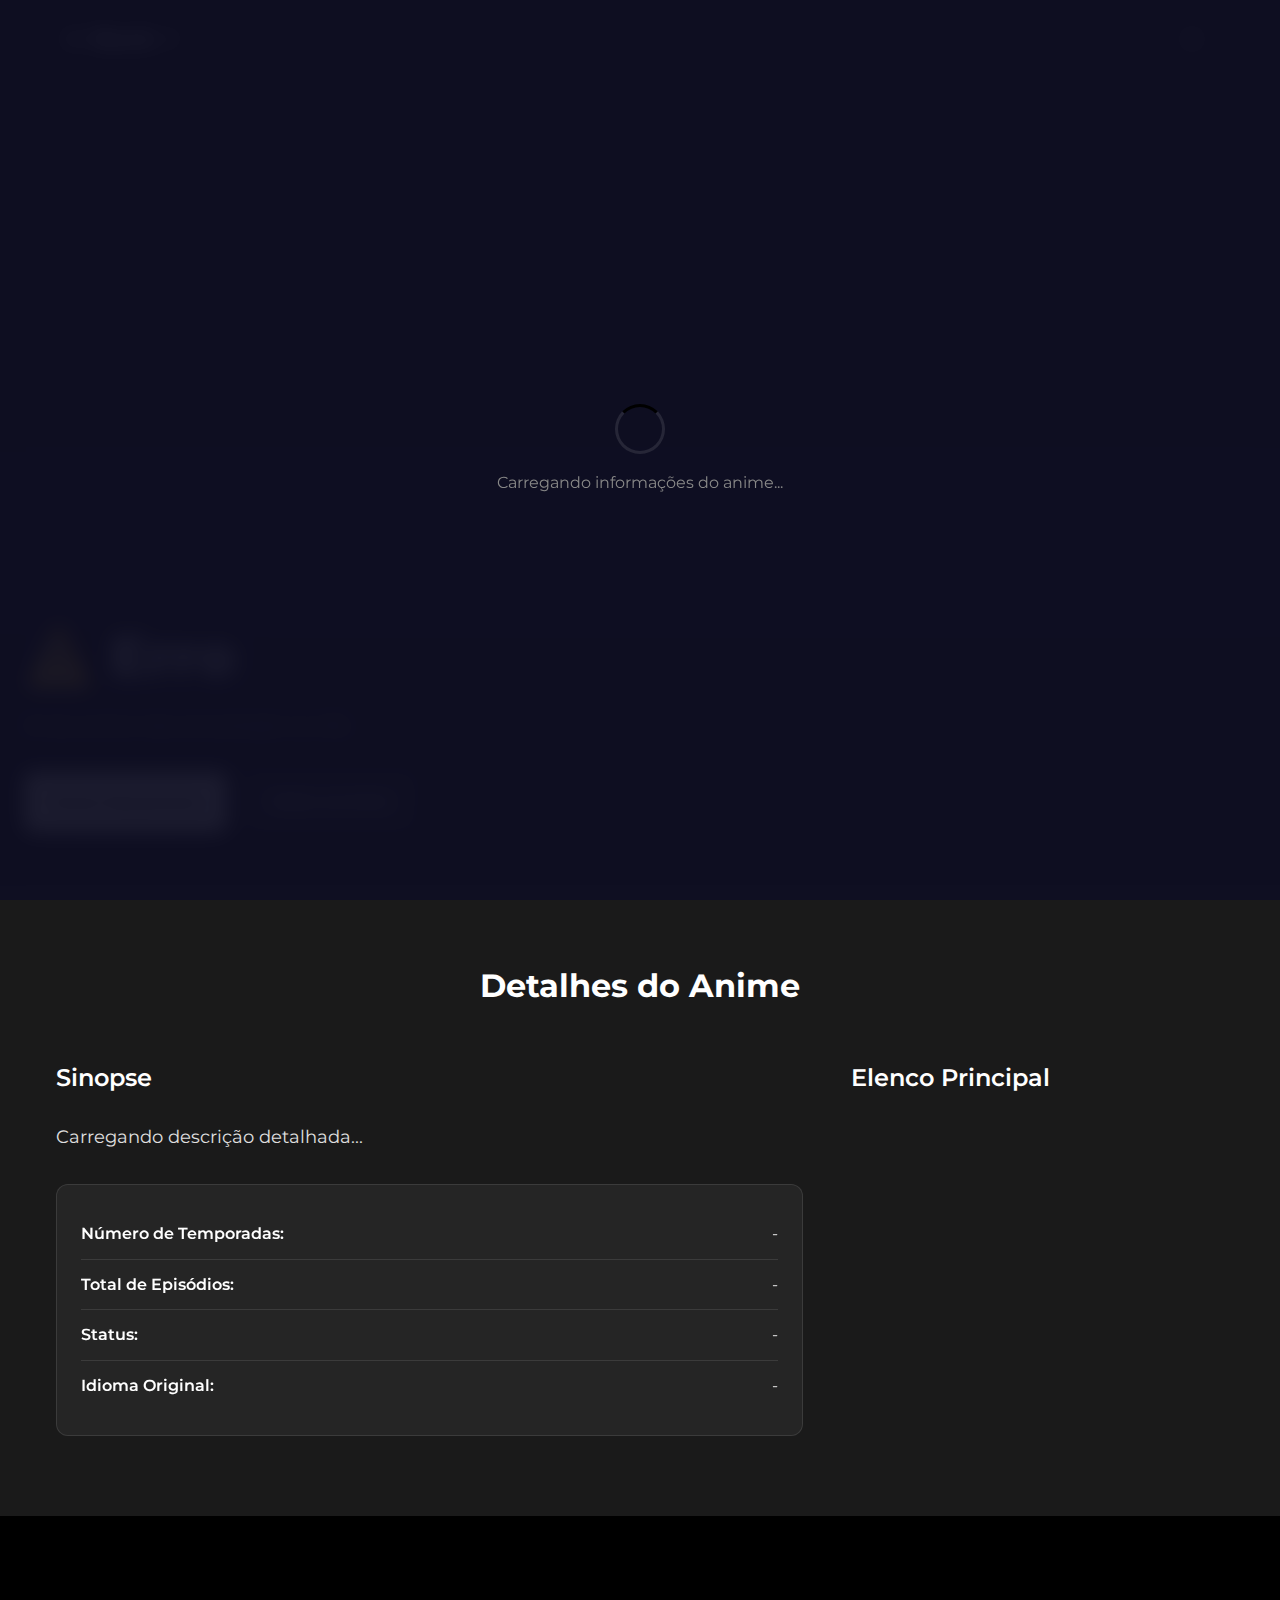
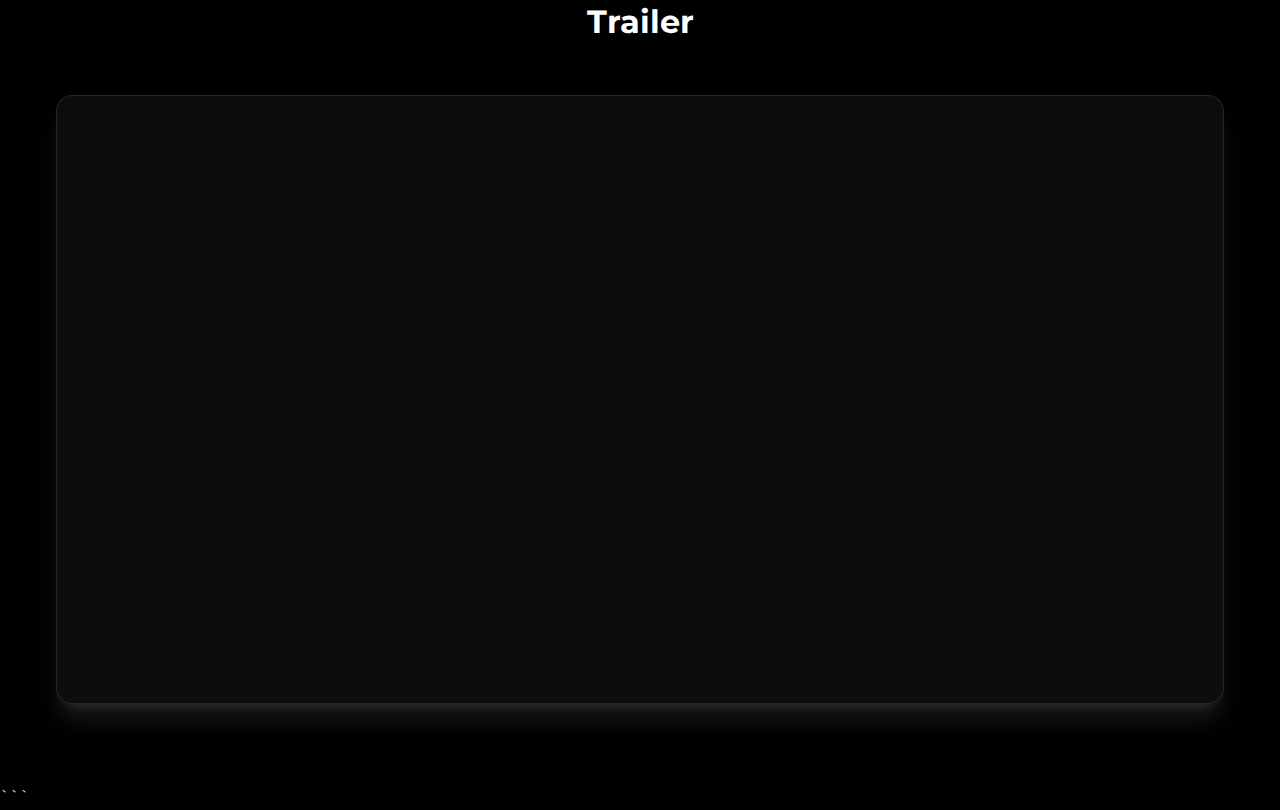
<file: templates/pages/anime.html>
<!DOCTYPE html>
<html lang="pt-BR">
<head>
    <meta charset="UTF-8">
    <meta name="viewport" content="width=device-width, initial-scale=1.0">
    <title>SIX</title>
    <link rel="preconnect" href="https://fonts.googleapis.com">
    <link rel="preconnect" href="https://fonts.gstatic.com" crossorigin>
    <link href="https://fonts.googleapis.com/css2?family=Inter:wght@300;400;500;600;700;800&display=swap" rel="stylesheet">
    <link rel="stylesheet" href="../assets/css/filme.css">
    <meta name="description" content="Assista animes incríveis no @v33s3l.dev">
</head>
<body>
    <!-- Header -->
    <header class="v3ss3l-header" role="banner">
        <nav class="header-nav" aria-label="Navegação principal">
            <div class="header-brand">
                <a href="/" class="brand-link">
                    <svg style="width: 20px; height: 20px; color: #ffffff;" viewBox="0 0 24 24" fill="none" xmlns="http://www.w3.org/2000/svg">
                        <path d="M12 4.5C7 4.5 2.73 7.61 1 12c1.73 4.39 6 7.5 11 7.5s9.27-3.11 11-7.5c-1.73-4.39-6-7.5-11-7.5zM12 17c-2.76 0-5-2.24-5-5s2.24-5 5-5 5 2.24 5 5-2.24 5-5 5zm0-8c-1.66 0-3 1.34-3 3s1.34 3 3 3 3-1.34 3-3-1.34-3-3-3z" fill="currentColor"/>
                    </svg>
                    <span class="brand-text">Back <</span>
                </a>
            </div>

            <div class="header-actions">
                <a href="/" class="back-button" aria-label="Voltar para página inicial">
                    <svg viewBox="0 0 24 24" width="20" height="20" aria-hidden="true">
                        <path fill="currentColor" d="M20 11H7.83l5.59-5.59L12 4l-8 8 8 8 1.41-1.41L7.83 13H20v-2z"/>
                    </svg>
                </a>
            </div>
        </nav>
    </header>

    <!-- Anime Banner -->
    <section class="movie-banner" id="animeBanner" role="img" aria-labelledby="animeTitle">
        <div class="banner-overlay" aria-hidden="true"></div>
        <div class="banner-content">
            <div class="movie-header">
                <h1 class="movie-title" id="animeTitle">Carregando...</h1>
                <div class="movie-meta">
                    <span class="movie-year" id="animeYear" aria-label="Ano de lançamento"></span>
                    <span class="movie-rating" id="animeRating" aria-label="Avaliação"></span>
                    <span class="movie-genre" id="animeGenre" aria-label="Gêneros"></span>
                </div>
                <p class="movie-synopsis" id="animeSynopsis">Carregando sinopse...</p>
                <div class="action-buttons">
                    <button class="play-button" aria-label="Assistir anime">
                        <svg viewBox="0 0 24 24" width="20" height="20" aria-hidden="true">
                            <path fill="currentColor" d="M8 5v14l11-7z"/>
                        </svg>
                        <span>Assistir</span>
                    </button>
                    <button class="info-button" onclick="scrollToDetails()" aria-label="Mais informações">
                        <svg viewBox="0 0 24 24" width="20" height="20" aria-hidden="true">
                            <path fill="currentColor" d="M12 2C6.48 2 2 6.48 2 12s4.48 10 10 10 10-4.48 10-10S17.52 2 12 2zm1 15h-2v-6h2v6zm0-8h-2V7h2v2z"/>
                        </svg>
                        <span>Mais Info</span>
                    </button>
                </div>
            </div>
        </div>
    </section>

    <!-- Anime Details -->
    <section class="movie-details" id="animeDetailsSection" aria-labelledby="details-title">
        <div class="container">
            <h2 id="details-title" class="section-title">Detalhes do Anime</h2>

            <div class="details-grid">
                <div class="details-main">
                    <div class="synopsis-section">
                        <h3>Sinopse</h3>
                        <p id="animeDetailedSynopsis">Carregando descrição detalhada...</p>
                    </div>

                    <div class="movie-info">
                        <div class="info-item">
                            <strong>Número de Temporadas:</strong>
                            <span id="animeSeasons">-</span>
                        </div>
                        <div class="info-item">
                            <strong>Total de Episódios:</strong>
                            <span id="animeEpisodes">-</span>
                        </div>
                        <div class="info-item">
                            <strong>Status:</strong>
                            <span id="animeStatus">-</span>
                        </div>
                        <div class="info-item">
                            <strong>Idioma Original:</strong>
                            <span id="animeLanguage">-</span>
                        </div>
                    </div>
                </div>

                <div class="details-sidebar">
                    <div class="cast-section">
                        <h3>Elenco Principal</h3>
                        <div class="cast-grid" id="castGrid" role="list"></div>
                    </div>
                </div>
            </div>
        </div>
    </section>

    <!-- Video Section -->
    <section class="video-section" aria-labelledby="video-title">
        <div class="container">
            <h2 id="video-title" class="section-title">Trailer</h2>
            <div class="video-container">
                <iframe 
                    id="videoPlayer" 
                    frameborder="0" 
                    allowfullscreen
                    title="Trailer do anime"
                    loading="lazy"
                ></iframe>
            </div>
        </div>
    </section>

    <!-- Episode Modal -->
    <div class="stream-modal" id="episodeModal" role="dialog" aria-modal="true" aria-labelledby="episode-title">
        <div class="modal-backdrop" aria-hidden="true"></div>
        <div class="stream-container">
            <button id="closeEpisodes" class="close-button" aria-label="Fechar seletor de episódios">
                <svg viewBox="0 0 24 24" width="24" height="24" aria-hidden="true">
                    <path fill="currentColor" d="M19 6.41L17.59 5 12 10.59 6.41 5 5 6.41 10.59 12 5 17.59 6.41 19 12 13.41 17.59 19 19 17.59 13.41 12z"/>
                </svg>
            </button>

            <div class="episode-selector" id="episodeSelector">
                <h3 id="episode-title">Selecionar Episódio</h3>
                <select class="season-select" id="seasonSelect" aria-label="Selecionar temporada">
                    <option value="">Selecione a Temporada</option>
                </select>
                <div class="episode-list" id="episodeList"></div>
            </div>
        </div>
    </div>

    <!-- Stream Modal -->
    <div class="stream-modal" id="streamModal" role="dialog" aria-modal="true" aria-labelledby="stream-title">
        <div class="modal-backdrop" aria-hidden="true"></div>
        <div class="stream-container">
            <button id="closeStream" class="close-button" aria-label="Fechar player">
                <svg viewBox="0 0 24 24" width="24" height="24" aria-hidden="true">
                    <path fill="currentColor" d="M19 6.41L17.59 5 12 10.59 6.41 5 5 6.41 10.59 12 5 17.59 6.41 19 12 13.41 17.59 19 19 17.59 13.41 12z"/>
                </svg>
            </button>

            <div class="stream-warning" id="streamWarning">
                <div class="warning-content">
                    <div class="warning-icon" aria-hidden="true">⚠️</div>
                    <h3 id="stream-title">Importante - Leia antes de continuar</h3>

                    <div class="warning-text">
                        <p>Para a melhor experiência, recomendamos:</p>
                        <ul>
                            <li><strong>Use um bloqueador de anúncios</strong> para evitar redirecionamentos</li>
                            <li><strong>Se for redirecionado:</strong> Volte usando Alt + ← (PC) ou botão Voltar (Mobile)</li>
                            <li><strong>Não clique em pop-ups</strong> ou anúncios suspeitos</li>
                            <li><strong>Mantenha seu antivírus ativo</strong></li>
                        </ul>
                        <p class="warning-note">Esta é uma fonte externa. Use por sua conta e risco.</p>
                    </div>

                    <div class="warning-buttons">
                        <button class="proceed-button" onclick="proceedToWatch()" aria-describedby="stream-title">
                            Entendi, Continuar
                        </button>
                        <button class="cancel-button" onclick="cancelStream()">
                            Cancelar
                        </button>
                    </div>
                </div>
            </div>

            <iframe 
                id="streamFrame" 
                allowfullscreen 
                style="display: none;"
                referrerpolicy="no-referrer"
                loading="lazy"
                title="Player de vídeo"
            ></iframe>
        </div>
    </div>

    <!-- Loading Overlay -->
    <div class="loading-overlay" id="loadingOverlay">
        <div class="loading-content">
            <div class="loading-spinner" aria-hidden="true"></div>
            <p>Carregando informações do anime...</p>
        </div>
    </div>

    <script>

        const API_CONFIG = {
            key: 'cf72f14362cff1da8bed9fa86831de66',
            baseUrl: 'https://api.themoviedb.org/3',
            imageUrl: 'https://image.tmdb.org/t/p/original',
            posterUrl: 'https://image.tmdb.org/t/p/w200',
            profileUrl: 'https://image.tmdb.org/t/p/w200',
            stillUrl: 'https://image.tmdb.org/t/p/w300',
            streamUrl: 'https://embed.warezcdn.link/serie/'
        };

        let animeData = null;
        let animeId = null;
        let imdbId = null;


        async function loadAnimeDetails() {
            const urlParams = new URLSearchParams(window.location.search);
            animeId = urlParams.get('id');

            if (!animeId) {
                showError("ID do anime não encontrado na URL");
                return;
            }

            try {
                setLoading(true);

                const [animeResponse, creditsResponse, videosResponse] = await Promise.all([
                    fetch(`${API_CONFIG.baseUrl}/tv/${animeId}?api_key=${API_CONFIG.key}&language=pt-BR`),
                    fetch(`${API_CONFIG.baseUrl}/tv/${animeId}/credits?api_key=${API_CONFIG.key}&language=pt-BR`),
                    fetch(`${API_CONFIG.baseUrl}/tv/${animeId}/videos?api_key=${API_CONFIG.key}&language=pt-BR`)
                ]);

                if (!animeResponse.ok) {
                    throw new Error(`Erro ${animeResponse.status}: ${animeResponse.statusText}`);
                }

                const [animeDataResult, creditsData, videosData] = await Promise.all([
                    animeResponse.json(),
                    creditsResponse.json(),
                    videosResponse.json()
                ]);

                animeData = animeDataResult;
                imdbId = animeDataResult.external_ids?.imdb_id || null;
                if (!imdbId) {
                    const extIdsResponse = await fetch(`${API_CONFIG.baseUrl}/tv/${animeId}/external_ids?api_key=${API_CONFIG.key}`);
                    const extIds = await extIdsResponse.json();
                    imdbId = extIds.imdb_id;
                }
                renderAnimeData(animeDataResult, creditsData, videosData);

            } catch (error) {
                console.error('Erro ao carregar anime:', error);
                showError("Erro ao carregar detalhes do anime. Tente novamente.");
            } finally {
                setLoading(false);
            }
        }

        function renderAnimeData(animeData, creditsData, videosData) {
            // Atualizar banner
            const banner = document.getElementById("animeBanner");
            const title = document.getElementById("animeTitle");
            const year = document.getElementById("animeYear");
            const rating = document.getElementById("animeRating");
            const genre = document.getElementById("animeGenre");
            const synopsis = document.getElementById("animeSynopsis");

            if (banner && animeData.backdrop_path) {
                banner.style.backgroundImage = `url(${API_CONFIG.imageUrl}${animeData.backdrop_path})`;
            }

            if (title) title.textContent = animeData.name || 'Título não disponível';
            if (year && animeData.first_air_date) {
                year.textContent = new Date(animeData.first_air_date).getFullYear();
            }
            if (rating) {
                rating.textContent = `⭐ ${(animeData.vote_average || 0).toFixed(1)}/10`;
            }
            if (genre && animeData.genres) {
                const genreNames = animeData.genres.map(g => g.name).slice(0, 3).join(', ');
                genre.textContent = genreNames || 'Gêneros não informados';
            }
            if (synopsis) {
                synopsis.textContent = animeData.overview || 'Sinopse não disponível.';
            }

            // Atualizar detalhes
            const detailedSynopsis = document.getElementById("animeDetailedSynopsis");
            const seasons = document.getElementById("animeSeasons");
            const episodes = document.getElementById("animeEpisodes");
            const status = document.getElementById("animeStatus");
            const language = document.getElementById("animeLanguage");

            if (detailedSynopsis) {
                detailedSynopsis.textContent = animeData.overview || 'Descrição detalhada não disponível.';
            }
            if (seasons) seasons.textContent = animeData.number_of_seasons || 'N/A';
            if (episodes) episodes.textContent = animeData.number_of_episodes || 'N/A';
            if (status) status.textContent = getStatusText(animeData.status);
            if (language) language.textContent = getLanguageName(animeData.original_language);

            // Atualizar elenco
            updateCast(creditsData);

            // Atualizar trailer
            updateTrailer(videosData);

            // Atualizar temporadas
            updateSeasons(animeData);

            // Título da página
            document.title = `${animeData.name} - SIX`;
        }

        function updateCast(creditsData) {
            const castGrid = document.getElementById("castGrid");
            if (!castGrid || !creditsData.cast) return;

            castGrid.innerHTML = '';
            const mainCast = creditsData.cast.slice(0, 6);

            mainCast.forEach(actor => {
                const actorElement = document.createElement("div");
                actorElement.className = "cast-member";

                const profileImage = actor.profile_path 
                    ? `${API_CONFIG.profileUrl}${actor.profile_path}`
                    : getPlaceholderImage();

                actorElement.innerHTML = `
                    <img src="${profileImage}" alt="Foto de ${actor.name}" loading="lazy">
                    <p>${actor.name}</p>
                    <small>${actor.character || 'Personagem não informado'}</small>
                `;

                castGrid.appendChild(actorElement);
            });
        }

        function updateTrailer(videosData) {
            const videoPlayer = document.getElementById("videoPlayer");
            if (!videoPlayer || !videosData.results) return;

            const trailer = videosData.results.find(video => 
                video.type === "Trailer" && video.site === "YouTube"
            ) || videosData.results.find(video => 
                video.site === "YouTube"
            );

            if (trailer) {
                videoPlayer.src = `https://www.youtube.com/embed/${trailer.key}?rel=0&modestbranding=1`;
            } else {
                const videoSection = document.querySelector('.video-section');
                if (videoSection) videoSection.style.display = 'none';
            }
        }

        function updateSeasons(animeData) {
            const seasonSelect = document.getElementById("seasonSelect");
            if (!seasonSelect || !animeData.seasons) return;

            seasonSelect.innerHTML = '<option value="">Selecione a Temporada</option>';
            animeData.seasons.forEach(season => {
                if (season.season_number > 0) {
                    seasonSelect.innerHTML += `
                        <option value="${season.season_number}">
                            Temporada ${season.season_number}
                        </option>
                    `;
                }
            });
        }

        function getStatusText(status) {
            const statusMap = {
                'Returning Series': 'Em exibição',
                'Ended': 'Finalizada',
                'Canceled': 'Cancelada',
                'In Production': 'Em produção'
            };
            return statusMap[status] || status || 'Status desconhecido';
        }

        function getLanguageName(code) {
            const languages = {
                'en': 'Inglês',
                'pt': 'Português',
                'ja': 'Japonês',
                'ko': 'Coreano',
                'zh': 'Chinês',
                'es': 'Espanhol',
                'fr': 'Francês'
            };
            return languages[code] || code?.toUpperCase() || 'N/A';
        }

        function getPlaceholderImage() {
            return '[data-uri]';
        }

        function setLoading(loading) {
            const loadingOverlay = document.getElementById('loadingOverlay');
            if (loadingOverlay) {
                loadingOverlay.style.display = loading ? 'flex' : 'none';
            }
        }

        function showError(message) {
            const banner = document.getElementById("animeBanner");
            if (banner) {
                banner.innerHTML = `
                    <div class="banner-overlay"></div>
                    <div class="banner-content">
                        <div class="movie-header">
                            <h1 class="movie-title" style="color: var(--accent-color);">⚠️ Erro</h1>
                            <p class="movie-synopsis">${message}</p>
                            <div class="action-buttons">
                                <button class="play-button" onclick="location.reload()">
                                    <span>Tentar Novamente</span>
                                </button>
                                <a href="index.html" class="info-button">
                                    <span>Voltar ao Início</span>
                                </a>
                            </div>
                        </div>
                    </div>
                `;
            }
        }

        function scrollToDetails() {
            const detailsSection = document.getElementById('animeDetailsSection');
            if (detailsSection) {
                detailsSection.scrollIntoView({ behavior: 'smooth' });
            }
        }

        // Event Listeners
        document.addEventListener('DOMContentLoaded', () => {
            loadAnimeDetails();

            // Play button
            const playButton = document.querySelector('.play-button');
            if (playButton) {
                playButton.addEventListener('click', () => {
                    const episodeModal = document.getElementById('episodeModal');
                    if (episodeModal) episodeModal.classList.add('active');
                });
            }

            // Modals
            initializeModals();
        });



        function initializeModals() {
            // Episode modal
            const episodeModal = document.getElementById('episodeModal');
            const closeEpisodes = document.getElementById('closeEpisodes');
            const seasonSelect = document.getElementById('seasonSelect');
            const episodeList = document.getElementById('episodeList');

            if (closeEpisodes) {
                closeEpisodes.addEventListener('click', () => {
                    episodeModal?.classList.remove('active');
                });
            }

            if (seasonSelect) {
                seasonSelect.addEventListener('change', async (e) => {
                    const seasonNumber = e.target.value;
                    if (!seasonNumber) {
                        episodeList.innerHTML = '';
                        return;
                    }

                    episodeList.innerHTML = '<div style="padding: 2rem; text-align: center; color: var(--text-muted);">Carregando episódios...</div>';

                    try {
                        const response = await fetch(
                            `${API_CONFIG.baseUrl}/tv/${animeId}/season/${seasonNumber}?api_key=${API_CONFIG.key}&language=pt-BR`
                        );
                        const seasonData = await response.json();

                        episodeList.innerHTML = seasonData.episodes.map(episode => `
                            <div class="episode-item" onclick="playEpisode(${seasonNumber}, ${episode.episode_number})" style="cursor: pointer;">
                                <img src="${episode.still_path ? API_CONFIG.stillUrl + episode.still_path : getPlaceholderImage()}" 
                                     alt="Episódio ${episode.episode_number}" loading="lazy">
                                <div>
                                    <div style="font-size: 0.9rem; color: var(--text-muted); margin-bottom: 0.5rem;">Episódio ${episode.episode_number}</div>
                                    <h4 style="color: var(--text-primary); margin-bottom: 0.5rem;">${episode.name}</h4>
                                    <p style="font-size: 0.9rem; color: var(--text-secondary); line-height: 1.4;">${episode.overview || 'Nenhuma descrição disponível.'}</p>
                                </div>
                            </div>
                        `).join('');

                    } catch (error) {
                        console.error('Erro ao carregar episódios:', error);
                        episodeList.innerHTML = '<div style="padding: 2rem; text-align: center; color: #ef4444;">Erro ao carregar episódios</div>';
                    }
                });
            }

            // Stream modal
            const streamModal = document.getElementById('streamModal');
            const closeStream = document.getElementById('closeStream');
            const modalBackdrop = document.querySelector('.modal-backdrop');

            if (closeStream) {
                closeStream.addEventListener('click', () => cancelStream());
            }

            if (modalBackdrop) {
                modalBackdrop.addEventListener('click', () => {
                    if (episodeModal?.classList.contains('active')) {
                        episodeModal.classList.remove('active');
                    }
                    if (streamModal?.classList.contains('active')) {
                        cancelStream();
                    }
                });
            }

            // Keyboard events
            document.addEventListener('keydown', (e) => {
                if (e.key === 'Escape') {
                    if (streamModal?.classList.contains('active')) {
                        cancelStream();
                    } else if (episodeModal?.classList.contains('active')) {
                        episodeModal.classList.remove('active');
                    }
                }
            });
        }

        function playEpisode(seasonNumber, episodeNumber) {
            const episodeModal = document.getElementById('episodeModal');
            const streamModal = document.getElementById('streamModal');
            const streamWarning = document.getElementById('streamWarning');
            const streamFrame = document.getElementById('streamFrame');

            if (episodeModal) episodeModal.classList.remove('active');
            if (streamModal) streamModal.classList.add('active');

            if (streamWarning) streamWarning.style.display = 'flex';
            if (streamFrame) {
                streamFrame.style.display = 'none';
                streamFrame.src = '';
            }

            window.proceedToWatch = () => {
                if (streamWarning) streamWarning.style.display = 'none';
                if (streamFrame && imdbId) {
                    streamFrame.style.display = 'block';
                    streamFrame.src = `https://embed.warezcdn.com/serie/${imdbId}/${seasonNumber}/${episodeNumber}`;
                }
            };

            window.cancelStream = () => {
                if (streamModal) streamModal.classList.remove('active');
                if (streamFrame) streamFrame.src = '';
            };
        }


    </script>
</body>
</html>
```
</file>
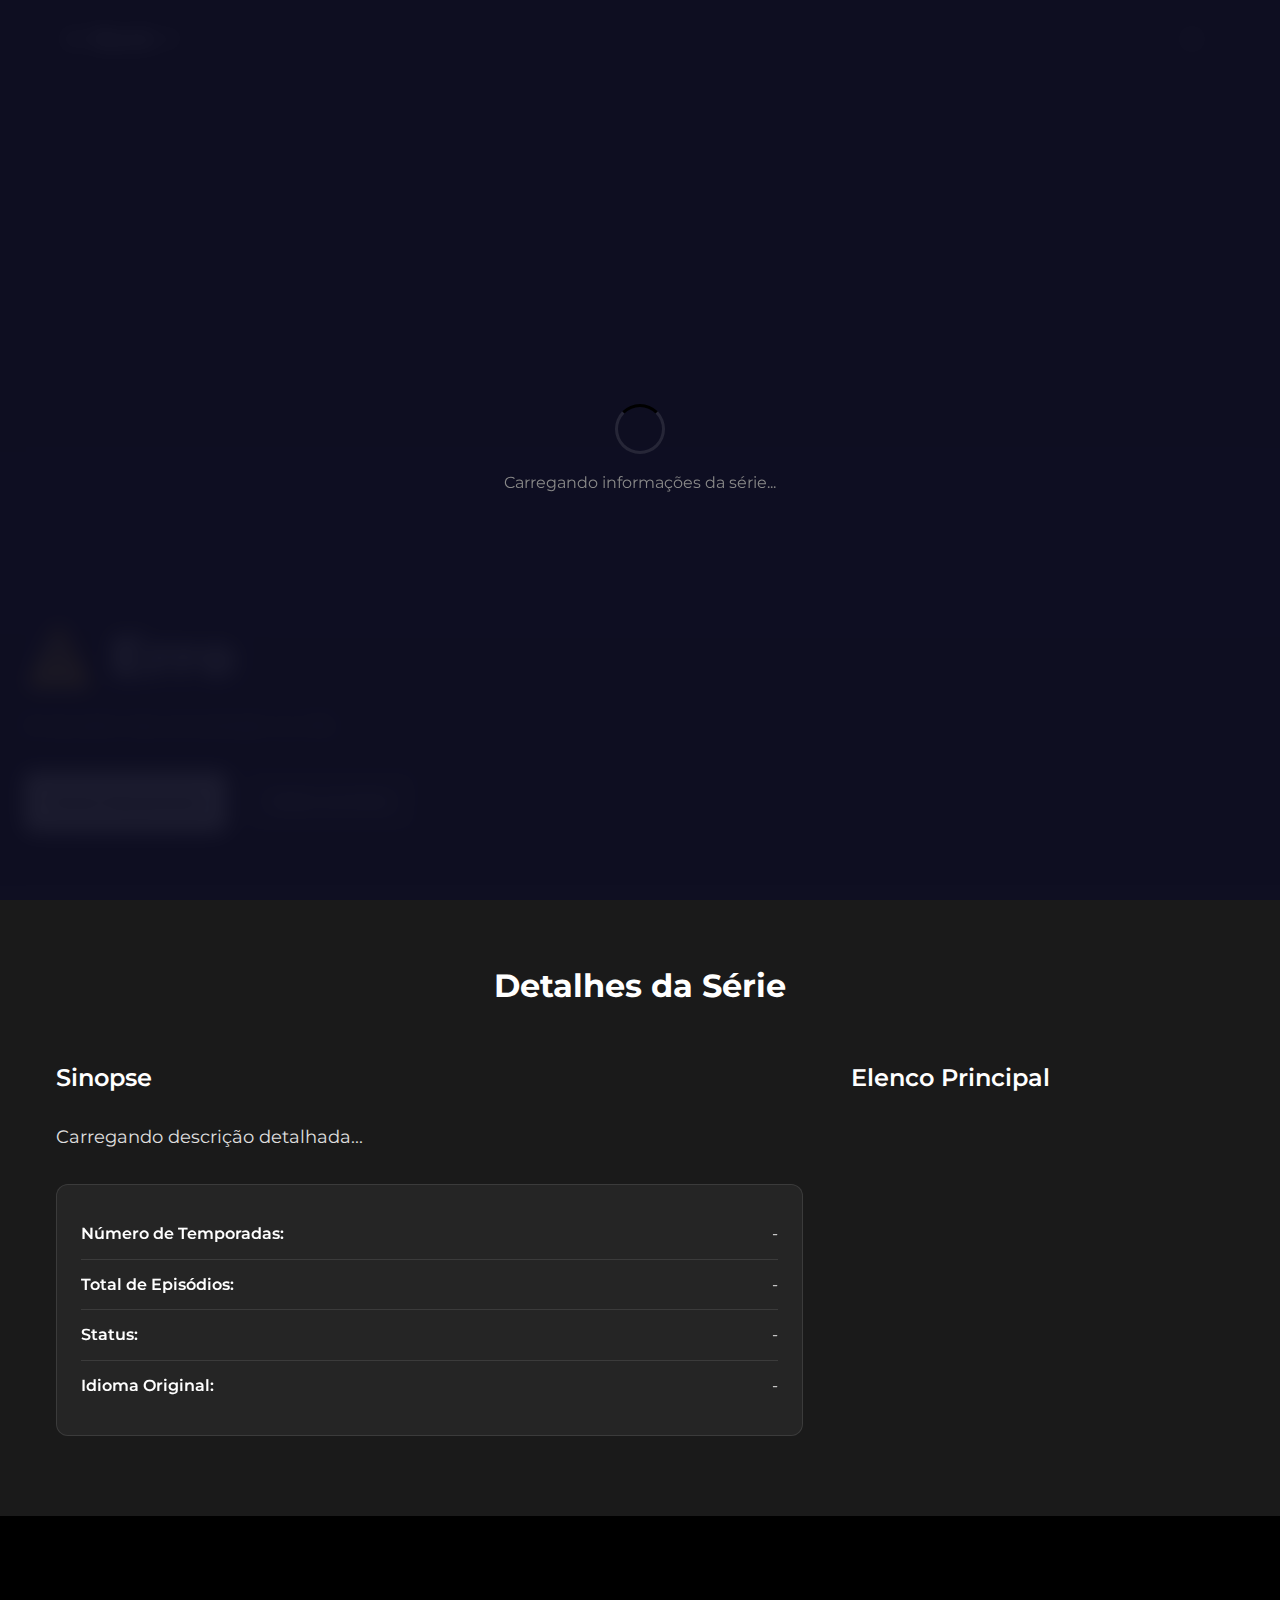
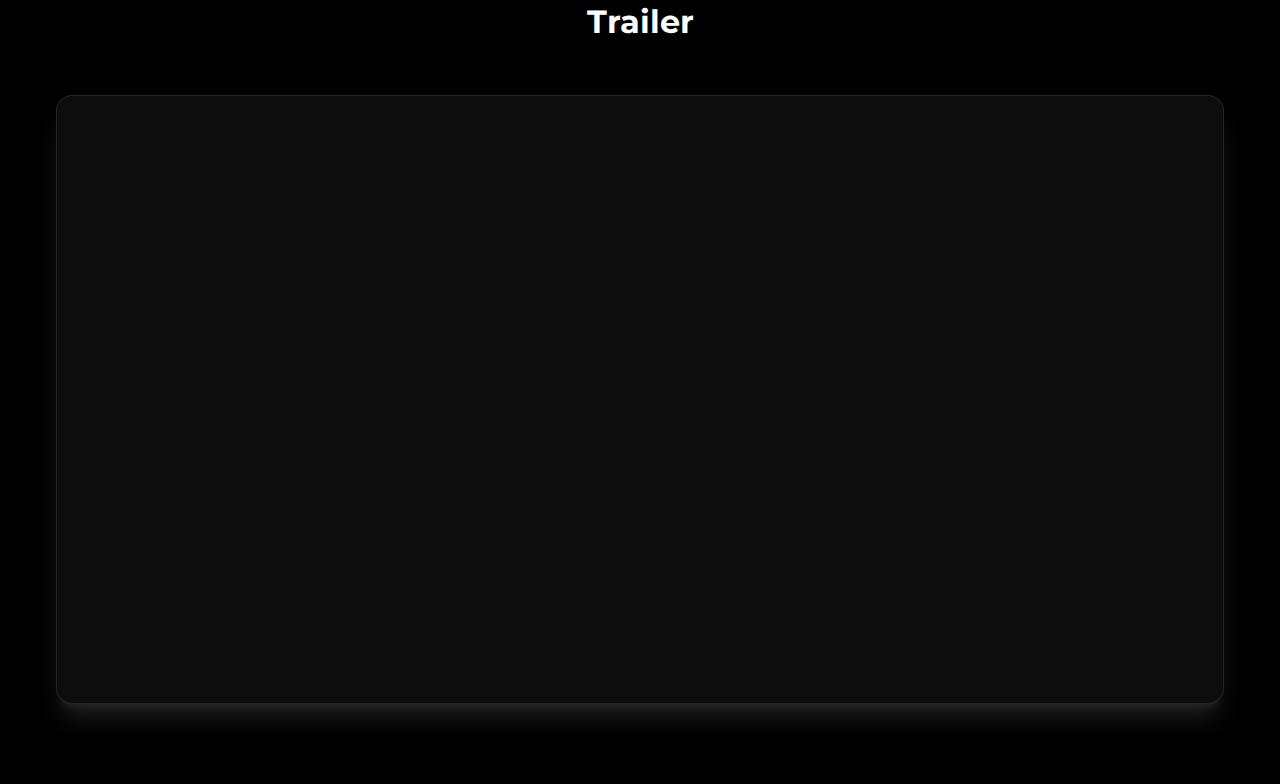
<file: templates/pages/serie.html>
<!DOCTYPE html>
<html lang="pt-BR">
<head>
    <meta charset="UTF-8">
    <meta name="viewport" content="width=device-width, initial-scale=1.0">
    <title>SIX</title>
    <link rel="preconnect" href="https://fonts.googleapis.com">
    <link rel="preconnect" href="https://fonts.gstatic.com" crossorigin>
    <link href="https://fonts.googleapis.com/css2?family=Inter:wght@300;400;500;600;700;800&display=swap" rel="stylesheet">
    <link rel="stylesheet" href="../assets/css/filme.css">
    <meta name="description" content="Assista séries incríveis no @v33s3l.dev">
</head>
<body>
    <!-- Header -->
    <header class="v3ss3l-header" role="banner">
        <nav class="header-nav" aria-label="Navegação principal">
            <div class="header-brand">
                <a href="/" class="brand-link">
                    <svg style="width: 20px; height: 20px; color: #ffffff;" viewBox="0 0 24 24" fill="none" xmlns="http://www.w3.org/2000/svg">
                        <path d="M12 4.5C7 4.5 2.73 7.61 1 12c1.73 4.39 6 7.5 11 7.5s9.27-3.11 11-7.5c-1.73-4.39-6-7.5-11-7.5zM12 17c-2.76 0-5-2.24-5-5s2.24-5 5-5 5 2.24 5 5-2.24 5-5 5zm0-8c-1.66 0-3 1.34-3 3s1.34 3 3 3 3-1.34 3-3-1.34-3-3-3z" fill="currentColor"/>
                    </svg>
                    <span class="brand-text">Back <</span>
                </a>
            </div>

            <div class="header-actions">
                <a href="/" class="back-button" aria-label="Voltar para página inicial">
                    <svg viewBox="0 0 24 24" width="20" height="20" aria-hidden="true">
                        <path fill="currentColor" d="M20 11H7.83l5.59-5.59L12 4l-8 8 8 8 1.41-1.41L7.83 13H20v-2z"/>
                    </svg>
                </a>
            </div>
        </nav>
    </header>

    <!-- Serie Banner -->
    <section class="movie-banner" id="serieBanner" role="img" aria-labelledby="serieTitle">
        <div class="banner-overlay" aria-hidden="true"></div>
        <div class="banner-content">
            <div class="movie-header">
                <h1 class="movie-title" id="serieTitle">Carregando...</h1>
                <div class="movie-meta">
                    <span class="movie-year" id="serieYear" aria-label="Ano de lançamento"></span>
                    <span class="movie-rating" id="serieRating" aria-label="Avaliação"></span>
                    <span class="movie-genre" id="serieGenre" aria-label="Gêneros"></span>
                </div>
                <p class="movie-synopsis" id="serieSynopsis">Carregando sinopse...</p>
                <div class="action-buttons">
                    <button class="play-button" aria-label="Assistir série">
                        <svg viewBox="0 0 24 24" width="20" height="20" aria-hidden="true">
                            <path fill="currentColor" d="M8 5v14l11-7z"/>
                        </svg>
                        <span>Assistir</span>
                    </button>
                    <button class="info-button" onclick="scrollToDetails()" aria-label="Mais informações">
                        <svg viewBox="0 0 24 24" width="20" height="20" aria-hidden="true">
                            <path fill="currentColor" d="M12 2C6.48 2 2 6.48 2 12s4.48 10 10 10 10-4.48 10-10S17.52 2 12 2zm1 15h-2v-6h2v6zm0-8h-2V7h2v2z"/>
                        </svg>
                        <span>Mais Info</span>
                    </button>
                </div>
            </div>
        </div>
    </section>

    <!-- Serie Details -->
    <section class="movie-details" id="serieDetailsSection" aria-labelledby="details-title">
        <div class="container">
            <h2 id="details-title" class="section-title">Detalhes da Série</h2>

            <div class="details-grid">
                <div class="details-main">
                    <div class="synopsis-section">
                        <h3>Sinopse</h3>
                        <p id="serieDetailedSynopsis">Carregando descrição detalhada...</p>
                    </div>

                    <div class="movie-info">
                        <div class="info-item">
                            <strong>Número de Temporadas:</strong>
                            <span id="serieSeasons">-</span>
                        </div>
                        <div class="info-item">
                            <strong>Total de Episódios:</strong>
                            <span id="serieEpisodes">-</span>
                        </div>
                        <div class="info-item">
                            <strong>Status:</strong>
                            <span id="serieStatus">-</span>
                        </div>
                        <div class="info-item">
                            <strong>Idioma Original:</strong>
                            <span id="serieLanguage">-</span>
                        </div>
                    </div>
                </div>

                <div class="details-sidebar">
                    <div class="cast-section">
                        <h3>Elenco Principal</h3>
                        <div class="cast-grid" id="castGrid" role="list"></div>
                    </div>
                </div>
            </div>
        </div>
    </section>

    <!-- Video Section -->
    <section class="video-section" aria-labelledby="video-title">
        <div class="container">
            <h2 id="video-title" class="section-title">Trailer</h2>
            <div class="video-container">
                <iframe 
                    id="videoPlayer" 
                    frameborder="0" 
                    allowfullscreen
                    title="Trailer da série"
                    loading="lazy"
                ></iframe>
            </div>
        </div>
    </section>

    <!-- Episode Modal -->
    <div class="stream-modal" id="episodeModal" role="dialog" aria-modal="true" aria-labelledby="episode-title">
        <div class="modal-backdrop" aria-hidden="true"></div>
        <div class="stream-container">
            <button id="closeEpisodes" class="close-button" aria-label="Fechar seletor de episódios">
                <svg viewBox="0 0 24 24" width="24" height="24" aria-hidden="true">
                    <path fill="currentColor" d="M19 6.41L17.59 5 12 10.59 6.41 5 5 6.41 10.59 12 5 17.59 6.41 19 12 13.41 17.59 19 19 17.59 13.41 12z"/>
                </svg>
            </button>

            <div class="episode-selector" id="episodeSelector">
                <h3 id="episode-title">Selecionar Episódio</h3>
                <select class="season-select" id="seasonSelect" aria-label="Selecionar temporada">
                    <option value="">Selecione a Temporada</option>
                </select>
                <div class="episode-list" id="episodeList"></div>
            </div>
        </div>
    </div>

    <!-- Stream Modal -->
    <div class="stream-modal" id="streamModal" role="dialog" aria-modal="true" aria-labelledby="stream-title">
        <div class="modal-backdrop" aria-hidden="true"></div>
        <div class="stream-container">
            <button id="closeStream" class="close-button" aria-label="Fechar player">
                <svg viewBox="0 0 24 24" width="24" height="24" aria-hidden="true">
                    <path fill="currentColor" d="M19 6.41L17.59 5 12 10.59 6.41 5 5 6.41 10.59 12 5 17.59 6.41 19 12 13.41 17.59 19 19 17.59 13.41 12z"/>
                </svg>
            </button>

            <div class="stream-warning" id="streamWarning">
                <div class="warning-content">
                    <div class="warning-icon" aria-hidden="true">⚠️</div>
                    <h3 id="stream-title">Importante - Leia antes de continuar</h3>

                    <div class="warning-text">
                        <p>Para a melhor experiência, recomendamos:</p>
                        <ul>
                            <li><strong>Use um bloqueador de anúncios</strong> para evitar redirecionamentos</li>
                            <li><strong>Se for redirecionado:</strong> Volte usando Alt + ← (PC) ou botão Voltar (Mobile)</li>
                            <li><strong>Não clique em pop-ups</strong> ou anúncios suspeitos</li>
                            <li><strong>Mantenha seu antivírus ativo</strong></li>
                        </ul>
                        <p class="warning-note">Esta é uma fonte externa. Use por sua conta e risco.</p>
                    </div>

                    <div class="warning-buttons">
                        <button class="proceed-button" onclick="proceedToWatch()" aria-describedby="stream-title">
                            Entendi, Continuar
                        </button>
                        <button class="cancel-button" onclick="cancelStream()">
                            Cancelar
                        </button>
                    </div>
                </div>
            </div>

            <iframe 
                id="streamFrame" 
                allowfullscreen 
                style="display: none;"
                referrerpolicy="no-referrer"
                loading="lazy"
                title="Player de vídeo"
            ></iframe>
        </div>
    </div>

    <!-- Loading Overlay -->
    <div class="loading-overlay" id="loadingOverlay">
        <div class="loading-content">
            <div class="loading-spinner" aria-hidden="true"></div>
            <p>Carregando informações da série...</p>
        </div>
    </div>

    <script>


        const API_CONFIG = {
            key: 'cf72f14362cff1da8bed9fa86831de66',
            baseUrl: 'https://api.themoviedb.org/3',
            imageUrl: 'https://image.tmdb.org/t/p/original',
            posterUrl: 'https://image.tmdb.org/t/p/w200',
            profileUrl: 'https://image.tmdb.org/t/p/w200',
            stillUrl: 'https://image.tmdb.org/t/p/w300',
            streamUrl: 'https://embed.warezcdn.link/serie/'
        };

        let serieData = null;
        let serieId = null;
        let imdbId = null;


        async function loadSerieDetails() {
            const urlParams = new URLSearchParams(window.location.search);
            serieId = urlParams.get('id');

            if (!serieId) {
                showError("ID da série não encontrado na URL");
                return;
            }

            try {
                setLoading(true);

                const [serieResponse, creditsResponse, videosResponse] = await Promise.all([
                    fetch(`${API_CONFIG.baseUrl}/tv/${serieId}?api_key=${API_CONFIG.key}&language=pt-BR`),
                    fetch(`${API_CONFIG.baseUrl}/tv/${serieId}/credits?api_key=${API_CONFIG.key}&language=pt-BR`),
                    fetch(`${API_CONFIG.baseUrl}/tv/${serieId}/videos?api_key=${API_CONFIG.key}&language=pt-BR`)
                ]);

                if (!serieResponse.ok) {
                    throw new Error(`Erro ${serieResponse.status}: ${serieResponse.statusText}`);
                }

                const [serieDataResult, creditsData, videosData] = await Promise.all([
                    serieResponse.json(),
                    creditsResponse.json(),
                    videosResponse.json()
                ]);

                serieData = serieDataResult;
                imdbId = serieDataResult.external_ids?.imdb_id || null;
                if (!imdbId) {
                    const extIdsResponse = await fetch(`${API_CONFIG.baseUrl}/tv/${serieId}/external_ids?api_key=${API_CONFIG.key}`);
                    const extIds = await extIdsResponse.json();
                    imdbId = extIds.imdb_id;
                }
                renderSerieData(serieDataResult, creditsData, videosData);

            } catch (error) {
                console.error('Erro ao carregar série:', error);
                showError("Erro ao carregar detalhes da série. Tente novamente.");
            } finally {
                setLoading(false);
            }
        }

        function renderSerieData(serieData, creditsData, videosData) {
            // Atualizar banner
            const banner = document.getElementById("serieBanner");
            const title = document.getElementById("serieTitle");
            const year = document.getElementById("serieYear");
            const rating = document.getElementById("serieRating");
            const genre = document.getElementById("serieGenre");
            const synopsis = document.getElementById("serieSynopsis");

            if (banner && serieData.backdrop_path) {
                banner.style.backgroundImage = `url(${API_CONFIG.imageUrl}${serieData.backdrop_path})`;
            }

            if (title) title.textContent = serieData.name || 'Título não disponível';
            if (year && serieData.first_air_date) {
                year.textContent = new Date(serieData.first_air_date).getFullYear();
            }
            if (rating) {
                rating.textContent = `⭐ ${(serieData.vote_average || 0).toFixed(1)}/10`;
            }
            if (genre && serieData.genres) {
                const genreNames = serieData.genres.map(g => g.name).slice(0, 3).join(', ');
                genre.textContent = genreNames || 'Gêneros não informados';
            }
            if (synopsis) {
                synopsis.textContent = serieData.overview || 'Sinopse não disponível.';
            }

            // Atualizar detalhes
            const detailedSynopsis = document.getElementById("serieDetailedSynopsis");
            const seasons = document.getElementById("serieSeasons");
            const episodes = document.getElementById("serieEpisodes");
            const status = document.getElementById("serieStatus");
            const language = document.getElementById("serieLanguage");

            if (detailedSynopsis) {
                detailedSynopsis.textContent = serieData.overview || 'Descrição detalhada não disponível.';
            }
            if (seasons) seasons.textContent = serieData.number_of_seasons || 'N/A';
            if (episodes) episodes.textContent = serieData.number_of_episodes || 'N/A';
            if (status) status.textContent = getStatusText(serieData.status);
            if (language) language.textContent = getLanguageName(serieData.original_language);

            // Atualizar elenco
            updateCast(creditsData);

            // Atualizar trailer
            updateTrailer(videosData);

            // Atualizar temporadas
            updateSeasons(serieData);

            // Título da página
            document.title = `${serieData.name} - SIX`;
        }

        function updateCast(creditsData) {
            const castGrid = document.getElementById("castGrid");
            if (!castGrid || !creditsData.cast) return;

            castGrid.innerHTML = '';
            const mainCast = creditsData.cast.slice(0, 6);

            mainCast.forEach(actor => {
                const actorElement = document.createElement("div");
                actorElement.className = "cast-member";

                const profileImage = actor.profile_path 
                    ? `${API_CONFIG.profileUrl}${actor.profile_path}`
                    : getPlaceholderImage();

                actorElement.innerHTML = `
                    <img src="${profileImage}" alt="Foto de ${actor.name}" loading="lazy">
                    <p>${actor.name}</p>
                    <small>${actor.character || 'Personagem não informado'}</small>
                `;

                castGrid.appendChild(actorElement);
            });
        }

        function updateTrailer(videosData) {
            const videoPlayer = document.getElementById("videoPlayer");
            if (!videoPlayer || !videosData.results) return;

            const trailer = videosData.results.find(video => 
                video.type === "Trailer" && video.site === "YouTube"
            ) || videosData.results.find(video => 
                video.site === "YouTube"
            );

            if (trailer) {
                videoPlayer.src = `https://www.youtube.com/embed/${trailer.key}?rel=0&modestbranding=1`;
            } else {
                const videoSection = document.querySelector('.video-section');
                if (videoSection) videoSection.style.display = 'none';
            }
        }

        function updateSeasons(serieData) {
            const seasonSelect = document.getElementById("seasonSelect");
            if (!seasonSelect || !serieData.seasons) return;

            seasonSelect.innerHTML = '<option value="">Selecione a Temporada</option>';
            serieData.seasons.forEach(season => {
                if (season.season_number > 0) {
                    seasonSelect.innerHTML += `
                        <option value="${season.season_number}">
                            Temporada ${season.season_number}
                        </option>
                    `;
                }
            });
        }

        function getStatusText(status) {
            const statusMap = {
                'Returning Series': 'Em exibição',
                'Ended': 'Finalizada',
                'Canceled': 'Cancelada',
                'In Production': 'Em produção'
            };
            return statusMap[status] || status || 'Status desconhecido';
        }

        function getLanguageName(code) {
            const languages = {
                'en': 'Inglês',
                'pt': 'Português',
                'ja': 'Japonês',
                'ko': 'Coreano',
                'zh': 'Chinês',
                'es': 'Espanhol',
                'fr': 'Francês'
            };
            return languages[code] || code?.toUpperCase() || 'N/A';
        }

        function getPlaceholderImage() {
            return '[data-uri]';
        }

        function setLoading(loading) {
            const loadingOverlay = document.getElementById('loadingOverlay');
            if (loadingOverlay) {
                loadingOverlay.style.display = loading ? 'flex' : 'none';
            }
        }

        function showError(message) {
            const banner = document.getElementById("serieBanner");
            if (banner) {
                banner.innerHTML = `
                    <div class="banner-overlay"></div>
                    <div class="banner-content">
                        <div class="movie-header">
                            <h1 class="movie-title" style="color: var(--accent-color);">⚠️ Erro</h1>
                            <p class="movie-synopsis">${message}</p>
                            <div class="action-buttons">
                                <button class="play-button" onclick="location.reload()">
                                    <span>Tentar Novamente</span>
                                </button>
                                <a href="index.html" class="info-button">
                                    <span>Voltar ao Início</span>
                                </a>
                            </div>
                        </div>
                    </div>
                `;
            }
        }

        function scrollToDetails() {
            const detailsSection = document.getElementById('serieDetailsSection');
            if (detailsSection) {
                detailsSection.scrollIntoView({ behavior: 'smooth' });
            }
        }

        // Event Listeners
        document.addEventListener('DOMContentLoaded', () => {
            loadSerieDetails();

            // Play button
            const playButton = document.querySelector('.play-button');
            if (playButton) {
                playButton.addEventListener('click', () => {
                    const episodeModal = document.getElementById('episodeModal');
                    if (episodeModal) episodeModal.classList.add('active');
                });
            }

            // Modals
            initializeModals();
        });



        function initializeModals() {
            // Episode modal
            const episodeModal = document.getElementById('episodeModal');
            const closeEpisodes = document.getElementById('closeEpisodes');
            const seasonSelect = document.getElementById('seasonSelect');
            const episodeList = document.getElementById('episodeList');

            if (closeEpisodes) {
                closeEpisodes.addEventListener('click', () => {
                    episodeModal?.classList.remove('active');
                });
            }

            if (seasonSelect) {
                seasonSelect.addEventListener('change', async (e) => {
                    const seasonNumber = e.target.value;
                    if (!seasonNumber) {
                        episodeList.innerHTML = '';
                        return;
                    }

                    episodeList.innerHTML = '<div style="padding: 2rem; text-align: center; color: var(--text-muted);">Carregando episódios...</div>';

                    try {
                        const response = await fetch(
                            `${API_CONFIG.baseUrl}/tv/${serieId}/season/${seasonNumber}?api_key=${API_CONFIG.key}&language=pt-BR`
                        );
                        const seasonData = await response.json();

                        episodeList.innerHTML = seasonData.episodes.map(episode => `
                            <div class="episode-item" onclick="playEpisode(${seasonNumber}, ${episode.episode_number})" style="cursor: pointer;">
                                <img src="${episode.still_path ? API_CONFIG.stillUrl + episode.still_path : getPlaceholderImage()}" 
                                     alt="Episódio ${episode.episode_number}" loading="lazy">
                                <div>
                                    <div style="font-size: 0.9rem; color: var(--text-muted); margin-bottom: 0.5rem;">Episódio ${episode.episode_number}</div>
                                    <h4 style="color: var(--text-primary); margin-bottom: 0.5rem;">${episode.name}</h4>
                                    <p style="font-size: 0.9rem; color: var(--text-secondary); line-height: 1.4;">${episode.overview || 'Nenhuma descrição disponível.'}</p>
                                </div>
                            </div>
                        `).join('');

                    } catch (error) {
                        console.error('Erro ao carregar episódios:', error);
                        episodeList.innerHTML = '<div style="padding: 2rem; text-align: center; color: #ef4444;">Erro ao carregar episódios</div>';
                    }
                });
            }

            // Stream modal
            const streamModal = document.getElementById('streamModal');
            const closeStream = document.getElementById('closeStream');
            const modalBackdrop = document.querySelector('.modal-backdrop');

            if (closeStream) {
                closeStream.addEventListener('click', () => cancelStream());
            }

            if (modalBackdrop) {
                modalBackdrop.addEventListener('click', () => {
                    if (episodeModal?.classList.contains('active')) {
                        episodeModal.classList.remove('active');
                    }
                    if (streamModal?.classList.contains('active')) {
                        cancelStream();
                    }
                });
            }

            // Keyboard events
            document.addEventListener('keydown', (e) => {
                if (e.key === 'Escape') {
                    if (streamModal?.classList.contains('active')) {
                        cancelStream();
                    } else if (episodeModal?.classList.contains('active')) {
                        episodeModal.classList.remove('active');
                    }
                }
            });
        }

        function playEpisode(seasonNumber, episodeNumber) {
            const episodeModal = document.getElementById('episodeModal');
            const streamModal = document.getElementById('streamModal');
            const streamWarning = document.getElementById('streamWarning');
            const streamFrame = document.getElementById('streamFrame');

            if (episodeModal) episodeModal.classList.remove('active');
            if (streamModal) streamModal.classList.add('active');

            if (streamWarning) streamWarning.style.display = 'flex';
            if (streamFrame) {
                streamFrame.style.display = 'none';
                streamFrame.src = '';
            }

            window.proceedToWatch = () => {
                if (streamWarning) streamWarning.style.display = 'none';
                if (streamFrame && imdbId) {
                    streamFrame.style.display = 'block';
                    streamFrame.src = `https://embed.warezcdn.com/serie/${imdbId}/${seasonNumber}/${episodeNumber}`;
                }
            };

            window.cancelStream = () => {
                if (streamModal) streamModal.classList.remove('active');
                if (streamFrame) streamFrame.src = '';
            };
        }


    </script>


</body>
</html>
</file>
<file: assets/css/filme.css>
@import url('https://fonts.googleapis.com/css2?family=Montserrat:wght@300;400;500;600;700;800&display=swap');

:root {
    --primary-color: #000000;
    --secondary-color: #333333;
    --accent-color: #ffffff;


    --bg-primary: #000000;
    --bg-secondary: #1a1a1a;
    --bg-tertiary: #333333;
    --bg-glass: rgba(255, 255, 255, 0.05);
    --bg-glass-hover: rgba(255, 255, 255, 0.1);


    --text-primary: #ffffff;
    --text-secondary: #e0e0e0;
    --text-muted: #888888;
    --text-accent: #ffffff;


    --shadow-sm: 0 1px 2px 0 rgb(255 255 255 / 0.1);
    --shadow-md: 0 4px 6px -1px rgb(255 255 255 / 0.1), 0 2px 4px -2px rgb(255 255 255 / 0.1);
    --shadow-lg: 0 10px 15px -3px rgb(255 255 255 / 0.1), 0 4px 6px -4px rgb(255 255 255 / 0.1);
    --shadow-xl: 0 20px 25px -5px rgb(255 255 255 / 0.1), 0 8px 10px -6px rgb(255 255 255 / 0.1);
    --shadow-glow: 0 0 20px rgba(255, 255, 255, 0.3);


    --font-family: 'Montserrat', -apple-system, BlinkMacSystemFont, 'Segoe UI', system-ui, sans-serif;


    --transition-fast: 150ms ease-in-out;
    --transition-normal: 250ms ease-in-out;
    --transition-slow: 350ms ease-in-out;


    --space-1: 0.25rem;
    --space-2: 0.5rem;
    --space-3: 0.75rem;
    --space-4: 1rem;
    --space-5: 1.25rem;
    --space-6: 1.5rem;
    --space-8: 2rem;
    --space-12: 3rem;
    --space-16: 4rem;
    --space-20: 5rem;


    --radius-sm: 0.25rem;
    --radius-md: 0.375rem;
    --radius-lg: 0.5rem;
    --radius-xl: 0.75rem;
    --radius-2xl: 1rem;
    --radius-full: 9999px;
}


* {
    margin: 0;
    padding: 0;
    box-sizing: border-box;
}

html {
    scroll-behavior: smooth;
}

body {
    font-family: var(--font-family);
    background: var(--bg-primary);
    color: var(--text-primary);
    line-height: 1.6;
    overflow-x: hidden;
}

.container {
    max-width: 1200px;
    margin: 0 auto;
    padding: 0 var(--space-4);
}


.v3ss3l-header {
    position: fixed;
    top: 0;
    left: 0;
    right: 0;
    z-index: 1000;
    background: rgba(0, 0, 0, 0.95);
    backdrop-filter: blur(20px);
    border-bottom: 1px solid rgba(255, 255, 255, 0.1);
}

.header-nav {
    display: flex;
    align-items: center;
    justify-content: space-between;
    padding: var(--space-4) var(--space-6);
    max-width: 1200px;
    margin: 0 auto;
}

.brand-link {
    display: flex;
    align-items: center;
    gap: var(--space-2);
    text-decoration: none;
    color: var(--text-primary);
    font-size: 1.5rem;
    font-weight: 800;
}

.brand-icon {
    font-size: 1.25rem;
}

.brand-text {
    color: var(--text-primary);
}

.header-actions {
    display: flex;
    align-items: center;
    gap: var(--space-4);
}

.search-dropdown {
    position: relative;
}

.search-toggle,
.back-button {
    background: var(--bg-glass);
    border: 1px solid rgba(255, 255, 255, 0.1);
    border-radius: var(--radius-lg);
    padding: var(--space-3);
    color: var(--text-secondary);
    cursor: pointer;
    transition: var(--transition-fast);
    display: flex;
    align-items: center;
    justify-content: center;
    text-decoration: none;
}

.search-toggle:hover,
.back-button:hover {
    background: var(--bg-glass-hover);
    color: var(--text-primary);
    transform: scale(1.05);
}

.search-menu {
    display: none;
    position: absolute;
    top: calc(100% + var(--space-2));
    right: 0;
    background: rgba(26, 26, 26, 0.98);
    backdrop-filter: blur(20px);
    width: 350px;
    border-radius: var(--radius-xl);
    border: 1px solid rgba(255, 255, 255, 0.1);
    box-shadow: var(--shadow-xl);
    overflow: hidden;
}

.search-menu.active {
    display: block;
    animation: slideDown 0.3s ease-out;
}

@keyframes slideDown {
    from {
        opacity: 0;
        transform: translateY(-10px);
    }
    to {
        opacity: 1;
        transform: translateY(0);
    }
}

.search-container {
    padding: var(--space-4);
}

.search-input {
    width: 100%;
    background: var(--bg-glass);
    border: 1px solid rgba(255, 255, 255, 0.1);
    border-radius: var(--radius-lg);
    padding: var(--space-3) var(--space-4);
    color: var(--text-primary);
    font-family: var(--font-family);
    font-size: 0.9rem;
    outline: none;
    transition: var(--transition-fast);
    margin-bottom: var(--space-3);
}

.search-input:focus {
    border-color: #ffffff;
    box-shadow: 0 0 0 3px rgba(255, 255, 255, 0.1);
}

.search-input::placeholder {
    color: var(--text-muted);
}

.search-results {
    max-height: 300px;
    overflow-y: auto;
}

.search-result-item {
    display: flex;
    align-items: center;
    padding: var(--space-3);
    cursor: pointer;
    border-radius: var(--radius-lg);
    transition: var(--transition-fast);
    margin-bottom: var(--space-2);
}

.search-result-item:hover {
    background: var(--bg-glass-hover);
}

.search-result-item img {
    width: 50px;
    height: 75px;
    object-fit: cover;
    border-radius: var(--radius-md);
    margin-right: var(--space-3);
}


.movie-banner {
    position: relative;
    height: 90vh;
    min-height: 600px;
    background-size: cover;
    background-position: center;
    display: flex;
    align-items: flex-end;
    overflow: hidden;
    margin-top: 70px;
}

.banner-overlay {
    position: absolute;
    inset: 0;
    background: linear-gradient(
        to top,
        var(--bg-primary) 0%,
        rgba(15, 15, 35, 0.7) 40%,
        rgba(15, 15, 35, 0.3) 70%,
        transparent 100%
    );
}

.banner-content {
    position: relative;
    z-index: 10;
    width: 100%;
    padding: var(--space-20) var(--space-6) var(--space-12);
}

.movie-header {
    max-width: 800px;
}

.movie-title {
    font-size: 3.5rem;
    font-weight: 800;
    margin-bottom: var(--space-6);
    text-shadow: 2px 2px 8px rgba(0, 0, 0, 0.7);
    line-height: 1.1;
    color: var(--text-primary);
}

.movie-meta {
    display: flex;
    align-items: center;
    gap: var(--space-4);
    margin-bottom: var(--space-6);
    flex-wrap: wrap;
}

.movie-year,
.movie-genre {
    color: var(--text-secondary);
    font-weight: 500;
}

.movie-rating {
    background: var(--secondary-color);
    padding: var(--space-2) var(--space-4);
    border-radius: var(--radius-full);
    font-weight: 600;
    color: var(--text-primary);
    font-size: 0.9rem;
}

.movie-synopsis {
    font-size: 1.125rem;
    line-height: 1.6;
    margin-bottom: var(--space-8);
    color: var(--text-secondary);
    max-width: 600px;
    text-shadow: 1px 1px 2px rgba(0, 0, 0, 0.5);
}


.action-buttons {
    display: flex;
    gap: var(--space-4);
    flex-wrap: wrap;
}

.play-button,
.info-button {
    display: flex;
    align-items: center;
    gap: var(--space-2);
    padding: var(--space-4) var(--space-6);
    border: none;
    border-radius: var(--radius-lg);
    font-size: 1rem;
    font-weight: 600;
    font-family: var(--font-family);
    cursor: pointer;
    transition: var(--transition-normal);
    text-decoration: none;
}

.play-button {
    background: var(--text-primary);
    color: var(--bg-primary);
    box-shadow: var(--shadow-lg);
}

.play-button:hover {
    transform: translateY(-2px);
    box-shadow: var(--shadow-xl), var(--shadow-glow);
}

.info-button {
    background: rgba(255, 255, 255, 0.1);
    color: var(--text-primary);
    border: 1px solid rgba(255, 255, 255, 0.2);
    backdrop-filter: blur(10px);
}

.info-button:hover {
    background: rgba(255, 255, 255, 0.2);
    transform: translateY(-2px);
}


.movie-details {
    padding: var(--space-20) 0;
    background: var(--bg-secondary);
}

.section-title {
    font-size: 2rem;
    font-weight: 700;
    margin-bottom: var(--space-12);
    color: var(--text-primary);
    text-align: center;
}

.details-grid {
    display: grid;
    grid-template-columns: 2fr 1fr;
    gap: var(--space-12);
    align-items: start;
}

.synopsis-section h3,
.cast-section h3 {
    font-size: 1.5rem;
    font-weight: 600;
    margin-bottom: var(--space-6);
    color: var(--text-primary);
}

.synopsis-section p {
    font-size: 1.125rem;
    line-height: 1.7;
    color: var(--text-secondary);
    margin-bottom: var(--space-8);
}

.movie-info {
    background: var(--bg-glass);
    border: 1px solid rgba(255, 255, 255, 0.1);
    border-radius: var(--radius-xl);
    padding: var(--space-6);
    backdrop-filter: blur(10px);
}

.info-item {
    display: flex;
    justify-content: space-between;
    align-items: center;
    padding: var(--space-3) 0;
    border-bottom: 1px solid rgba(255, 255, 255, 0.1);
}

.info-item:last-child {
    border-bottom: none;
}

.info-item strong {
    color: var(--text-primary);
    font-weight: 600;
}

.info-item span {
    color: var(--text-secondary);
}


.cast-grid {
    display: grid;
    grid-template-columns: repeat(auto-fit, minmax(120px, 1fr));
    gap: var(--space-4);
}

.cast-member {
    text-align: center;
    background: var(--bg-glass);
    border: 1px solid rgba(255, 255, 255, 0.1);
    border-radius: var(--radius-xl);
    padding: var(--space-4);
    transition: var(--transition-fast);
}

.cast-member:hover {
    transform: translateY(-4px);
    background: var(--bg-glass-hover);
}

.cast-member img {
    width: 100%;
    aspect-ratio: 1;
    object-fit: cover;
    border-radius: 50%;
    margin-bottom: var(--space-3);
    border: 2px solid rgba(255, 255, 255, 0.1);
}

.cast-member p {
    font-weight: 600;
    color: var(--text-primary);
    margin-bottom: var(--space-1);
    font-size: 0.9rem;
}

.cast-member small {
    color: var(--text-muted);
    font-size: 0.8rem;
}


.video-section {
    padding: var(--space-20) 0;
}

.video-container {
    position: relative;
    background: var(--bg-glass);
    border: 1px solid rgba(255, 255, 255, 0.1);
    border-radius: var(--radius-2xl);
    overflow: hidden;
    box-shadow: var(--shadow-xl);
}

#videoPlayer {
    width: 100%;
    height: 600px;
    border: none;
}


.stream-modal {
    display: none;
    position: fixed;
    inset: 0;
    z-index: 9999;
}

.stream-modal.active {
    display: flex;
    align-items: center;
    justify-content: center;
}

.modal-backdrop {
    position: absolute;
    inset: 0;
    background: rgba(0, 0, 0, 0.9);
    backdrop-filter: blur(10px);
}

.stream-container {
    position: relative;
    width: 95%;
    height: 95%;
    max-width: 1200px;
    background: var(--bg-secondary);
    border-radius: var(--radius-2xl);
    overflow: hidden;
    box-shadow: var(--shadow-xl);
}

.close-button {
    position: absolute;
    top: var(--space-4);
    right: var(--space-4);
    z-index: 10;
    background: rgba(0, 0, 0, 0.7);
    border: none;
    border-radius: 50%;
    width: 40px;
    height: 40px;
    color: var(--text-primary);
    cursor: pointer;
    display: flex;
    align-items: center;
    justify-content: center;
    transition: var(--transition-fast);
}

.close-button:hover {
    background: rgba(0, 0, 0, 0.9);
    transform: scale(1.1);
}


.stream-warning {
    position: absolute;
    inset: 0;
    display: flex;
    align-items: center;
    justify-content: center;
    background: var(--bg-primary);
    z-index: 5;
}

.warning-content {
    max-width: 500px;
    padding: var(--space-8);
    text-align: center;
    background: var(--bg-glass);
    border: 1px solid rgba(255, 255, 255, 0.1);
    border-radius: var(--radius-2xl);
    backdrop-filter: blur(20px);
}

.warning-icon {
    font-size: 3rem;
    margin-bottom: var(--space-4);
}

.warning-content h3 {
    font-size: 1.5rem;
    font-weight: 700;
    margin-bottom: var(--space-6);
    color: var(--accent-color);
}

.warning-text {
    text-align: left;
    margin-bottom: var(--space-8);
}

.warning-text p {
    color: var(--text-secondary);
    margin-bottom: var(--space-4);
}

.warning-text ul {
    color: var(--text-secondary);
    padding-left: var(--space-6);
    margin-bottom: var(--space-4);
}

.warning-text li {
    margin-bottom: var(--space-2);
}

.warning-note {
    font-size: 0.9rem;
    color: var(--text-muted);
    font-style: italic;
}

.warning-buttons {
    display: flex;
    gap: var(--space-4);
    justify-content: center;
}

.proceed-button,
.cancel-button {
    padding: var(--space-3) var(--space-6);
    border: none;
    border-radius: var(--radius-lg);
    font-weight: 600;
    cursor: pointer;
    transition: var(--transition-fast);
    font-family: var(--font-family);
}

.proceed-button {
    background: var(--text-primary);
    color: var(--bg-primary);
}

.proceed-button:hover {
    transform: translateY(-2px);
    box-shadow: var(--shadow-lg);
}

.cancel-button {
    background: var(--bg-glass);
    color: var(--text-secondary);
    border: 1px solid rgba(255, 255, 255, 0.1);
}

.cancel-button:hover {
    background: var(--bg-glass-hover);
    color: var(--text-primary);
}

#streamFrame {
    width: 100%;
    height: 100%;
    border: none;
}


.loading-overlay {
    position: fixed;
    inset: 0;
    background: rgba(15, 15, 35, 0.95);
    backdrop-filter: blur(10px);
    display: flex;
    align-items: center;
    justify-content: center;
    z-index: 9998;
}

.loading-content {
    text-align: center;
}

.loading-spinner {
    width: 50px;
    height: 50px;
    border: 3px solid rgba(255, 255, 255, 0.1);
    border-radius: 50%;
    border-top-color: var(--primary-color);
    animation: spin 1s linear infinite;
    margin: 0 auto var(--space-4);
}

@keyframes spin {
    to { transform: rotate(360deg); }
}

.loading-content p {
    color: var(--text-muted);
    font-size: 1rem;
}


@media (max-width: 1024px) {
    .details-grid {
        grid-template-columns: 1fr;
        gap: var(--space-8);
    }

    .movie-title {
        font-size: 2.5rem;
    }
}

@media (max-width: 768px) {
    .header-nav {
        padding: var(--space-3) var(--space-4);
    }

    .brand-link {
        font-size: 1.25rem;
    }

    .search-menu {
        width: 280px;
    }

    .movie-banner {
        height: 70vh;
        min-height: 500px;
    }

    .banner-content {
        padding: var(--space-12) var(--space-4) var(--space-8);
    }

    .movie-title {
        font-size: 2rem;
    }

    .movie-synopsis {
        font-size: 1rem;
    }

    .action-buttons {
        flex-direction: column;
        align-items: flex-start;
    }

    .play-button,
    .info-button {
        width: 100%;
        justify-content: center;
    }

    .cast-grid {
        grid-template-columns: repeat(2, 1fr);
    }

    #videoPlayer {
        height: 300px;
    }

    .stream-container {
        width: 98%;
        height: 98%;
    }
}

@media (max-width: 480px) {
    .movie-meta {
        flex-direction: column;
        align-items: flex-start;
        gap: var(--space-2);
    }

    .cast-grid {
        grid-template-columns: 1fr;
    }

    .warning-content {
        margin: var(--space-4);
        padding: var(--space-6);
    }

    .warning-buttons {
        flex-direction: column;
    }

    .proceed-button,
    .cancel-button {
        width: 100%;
    }
}


@keyframes fadeInUp {
    from {
        opacity: 0;
        transform: translateY(30px);
    }
    to {
        opacity: 1;
        transform: translateY(0);
    }
}

.movie-header,
.details-grid,
.video-container {
    animation: fadeInUp 0.6s ease-out;
}


@media (prefers-reduced-motion: reduce) {
    *,
    *::before,
    *::after {
        animation-duration: 0.01ms !important;
        animation-iteration-count: 1 !important;
        transition-duration: 0.01ms !important;
    }
}

.sr-only {
    position: absolute;
    width: 1px;
    height: 1px;
    padding: 0;
    margin: -1px;
    overflow: hidden;
    clip: rect(0, 0, 0, 0);
    white-space: nowrap;
    border: 0;
}


::-webkit-scrollbar {
    width: 8px;
}

::-webkit-scrollbar-track {
    background: var(--bg-glass);
}

::-webkit-scrollbar-thumb {
    background: var(--primary-gradient);
    border-radius: var(--radius-full);
}

::-webkit-scrollbar-thumb:hover {
    background: linear-gradient(135deg, #7c3aed 0%, #db2777 50%, #ea580c 100%);
}

.episode-selector h3 {
    font-size: 1.25rem;
    font-weight: 600;
    margin-bottom: var(--space-6);
    color: var(--text-primary);
}

.season-select {
    width: 100%;
    background: var(--bg-glass);
    border: 1px solid rgba(255, 255, 255, 0.1);
    border-radius: var(--radius-lg);
    padding: var(--space-3) var(--space-4);
    color: var(--text-primary);
    font-family: var(--font-family);
    font-size: 1rem;
    font-weight: 500;
    outline: none;
    cursor: pointer;
    transition: var(--transition-fast);
    margin-bottom: var(--space-6);
    appearance: none;
    background-image: url("data:image/svg+xml;charset=UTF-8,%3csvg xmlns='http://www.w3.org/2000/svg' viewBox='0 0 24 24' fill='none' stroke='white' stroke-width='2' stroke-linecap='round' stroke-linejoin='round'%3e%3cpolyline points='6,9 12,15 18,9'%3e%3c/polyline%3e%3c/svg%3e");
    background-repeat: no-repeat;
    background-position: right var(--space-3) center;
    background-size: 20px;
    padding-right: calc(var(--space-4) + 30px);
}

.season-select:focus {
    border-color: var(--primary-color);
    box-shadow: 0 0 0 3px rgba(139, 92, 246, 0.1);
}

.season-select:hover {
    background: var(--bg-glass-hover);
    border-color: rgba(255, 255, 255, 0.2);
}

.season-select option {
    background: var(--bg-secondary);
    color: var(--text-primary);
    padding: var(--space-2);
}
function getPlaceholderImage() {
            return '[data-uri]';
        }
function getPlaceholderImage() {
            return '[data-uri]';
        }
function getPlaceholderImage() {
            return '[data-uri]';
        }
function getPlaceholderImage() {
            return '[data-uri]';
        }
</file>
<file: assets/css/main.css>
@import url('https://fonts.googleapis.com/css2?family=Inter:wght@300;400;500;600;700;800&display=swap');

:root {
    
    --primary-color: #ffffff;
    --secondary-color: #000000;
    --accent-color: #ffffff;

    
    --bg-primary: #000000;
    --bg-secondary: #000000;
    --bg-tertiary: #000000;
    --bg-glass: rgba(255, 255, 255, 0.05);
    --bg-glass-hover: rgba(255, 255, 255, 0.1);

    
    --text-primary: #ffffff;
    --text-secondary: #ffffff;
    --text-muted: rgba(255, 255, 255, 0.6);
    --text-accent: #ffffff;

    
    --border-color: #ffffff;
    --hover-color: rgba(255, 255, 255, 0.1);
    --focus-color: rgba(255, 255, 255, 0.2);

    
    --font-family: 'Inter', -apple-system, BlinkMacSystemFont, 'Segoe UI', system-ui, sans-serif;

    
    --space-1: 0.25rem;
    --space-2: 0.5rem;
    --space-3: 0.75rem;
    --space-4: 1rem;
    --space-5: 1.25rem;
    --space-6: 1.5rem;
    --space-8: 2rem;
    --space-10: 2.5rem;
    --space-12: 3rem;
    --space-16: 4rem;
    --space-20: 5rem;

    
    --radius-sm: 0.25rem;
    --radius-md: 0.375rem;
    --radius-lg: 0.5rem;
    --radius-xl: 0.75rem;
    --radius-2xl: 1rem;
    --radius-full: 9999px;

    
    --transition-fast: 150ms ease-in-out;
    --transition-normal: 250ms ease-in-out;
    --transition-slow: 350ms ease-in-out;
}

* {
    margin: 0;
    padding: 0;
    box-sizing: border-box;
}

html {
    scroll-behavior: smooth;
}

body {
    font-family: var(--font-family);
    background: var(--bg-primary);
    color: var(--text-primary);
    line-height: 1.6;
    overflow-x: hidden;
    min-height: 100vh;
}


::selection {
    background-color: rgba(255, 255, 255, 0.2);
    color: var(--text-primary);
}

::-moz-selection {
    background-color: rgba(255, 255, 255, 0.2);
    color: var(--text-primary);
}


button,
.play-button,
.info-button,
input[type="button"],
input[type="submit"],
.media-card {
    -webkit-user-select: none;
    -moz-user-select: none;
    user-select: none;
    -webkit-tap-highlight-color: transparent;
}


button,
.play-button,
.info-button,
input[type="button"],
input[type="submit"] {
    -webkit-appearance: none;
    -moz-appearance: none;
    appearance: none;
    background-color: transparent;
    border: none;
    outline: none;
}


button:focus,
.play-button:focus,
.info-button:focus,
input[type="button"]:focus,
input[type="submit"]:focus {
    outline: 1px solid var(--text-primary) !important;
    outline-offset: 2px;
    background: transparent !important;
    box-shadow: none !important;
}


button:active,
.play-button:active,
.info-button:active {
    transform: translateY(1px);
    background: transparent !important;
    outline: none !important;
}


button::-moz-focus-inner,
.play-button::-moz-focus-inner,
.info-button::-moz-focus-inner {
    border: 0;
    padding: 0;
    background: transparent;
}


button::-webkit-search-decoration,
button::-webkit-search-cancel-button,
button::-webkit-search-results-button,
button::-webkit-search-results-decoration {
    display: none;
}

.container {
    max-width: 1200px;
    margin: 0 auto;
    padding: 0 var(--space-4);
}


.header {
    position: fixed;
    top: 0;
    left: 0;
    right: 0;
    z-index: 1000;
    background: var(--bg-primary);
    padding: var(--space-4) var(--space-6);
}

.header-content {
    display: flex;
    align-items: center;
    gap: var(--space-3);
    max-width: 1200px;
    margin: 0 auto;
}

.header-icon {
    width: 24px;
    height: 24px;
    color: var(--text-primary);
    flex-shrink: 0;
}

.header-text {
    font-size: 1.5rem;
    font-weight: 600;
    color: var(--text-primary);
    text-decoration: none;
    transition: var(--transition-fast);
}

.header-text:hover {
    opacity: 0.8;
}


.main-content {
    flex: 1;
    display: flex;
    flex-direction: column;
    justify-content: center;
    align-items: center;
    padding: var(--space-8);
    min-height: 100vh;
}

.search-container {
    display: flex;
    flex-direction: column;
    align-items: center;
    width: 100%;
    max-width: 600px;
    gap: var(--space-8);
}

.search-box {
    width: 100%;
    padding: var(--space-4) var(--space-6);
    background-color: transparent;
    border: 2px solid var(--border-color);
    border-radius: var(--radius-lg);
    color: var(--text-primary);
    font-size: 1.125rem;
    font-family: var(--font-family);
    outline: none;
    transition: all var(--transition-normal);
}

.search-box::placeholder {
    color: var(--text-muted);
}

.search-box:hover {
    border-color: var(--text-primary);
    box-shadow: 0 0 0 4px var(--hover-color);
}

.search-box:focus {
    border-color: var(--text-primary);
    box-shadow: 0 0 0 4px var(--focus-color);
    transform: translateY(-2px);
}


.media-card:focus,
.media-card:active {
    outline: 2px solid var(--text-primary);
    outline-offset: 2px;
    background: var(--bg-glass) !important;
    border-color: var(--text-primary);
}


.media-card .media-title,
.media-card .media-meta {
    -webkit-user-select: none;
    -moz-user-select: none;
    user-select: none;
}


.media-card {
    flex: 0 0 220px;
    background: var(--bg-glass);
    border: 1px solid rgba(255, 255, 255, 0.1);
    border-radius: var(--radius-xl);
    overflow: hidden;
    cursor: pointer;
    transition: var(--transition-normal);
    backdrop-filter: blur(10px);
    height: 400px;
    display: flex;
    flex-direction: column;
    text-decoration: none;
    color: inherit;
}

.media-card:hover {
    transform: scale(1.05);
    border-color: var(--primary-color);
    box-shadow: 0 10px 25px rgba(255, 255, 255, 0.1);
    z-index: 10;
    background: var(--bg-glass) !important;
}


.media-card:focus,
.media-card:active,
.media-card:visited {
    background: var(--bg-glass) !important;
    color: var(--text-primary) !important;
    text-decoration: none !important;
    outline: 1px solid var(--text-primary);
    outline-offset: 2px;
}


.media-card::-moz-focus-inner {
    border: 0;
    padding: 0;
    background: transparent;
}

.media-card img {
    width: 100%;
    height: 280px;
    object-fit: cover;
    transition: var(--transition-normal);
}

.media-card:hover img {
    transform: scale(1.1);
}

.media-info {
    padding: var(--space-4);
    flex: 1;
    display: flex;
    flex-direction: column;
    justify-content: space-between;
}

.media-title {
    font-size: 1rem;
    font-weight: 600;
    margin-bottom: var(--space-2);
    color: var(--text-primary);
    line-height: 1.3;
    display: -webkit-box;
    -webkit-line-clamp: 2;
    -webkit-box-orient: vertical;
    overflow: hidden;
}

.media-meta {
    display: flex;
    align-items: center;
    justify-content: space-between;
    font-size: 0.875rem;
    color: var(--text-muted);
}

.media-rating {
    color: #ffffff;
    display: flex;
    align-items: center;
    gap: var(--space-1);
    font-weight: 500;
}


.footer-message {
    font-size: 0.75rem;
    color: rgba(255, 255, 255, 0.4);
    text-align: center;
    margin-top: var(--space-4);
}

.footer-message a {
    color: rgba(255, 255, 255, 0.6);
    text-decoration: none;
    transition: color var(--transition-fast);
}

.footer-message a:hover {
    color: var(--text-primary);
}


.loading-placeholder {
    display: flex;
    flex-direction: column;
    align-items: center;
    justify-content: center;
    padding: var(--space-16);
    color: var(--text-muted);
    width: 100%;
}

.spinner {
    width: 50px;
    height: 50px;
    border: 3px solid rgba(255, 255, 255, 0.1);
    border-radius: 50%;
    border-top-color: #ffffff;
    animation: spin 1s linear infinite;
    margin: 0 auto var(--space-4);
}

@keyframes spin {
    to { transform: rotate(360deg); }
}


@media (max-width: 768px) {
    .header {
        padding: var(--space-3) var(--space-4);
    }

    .header-text {
        font-size: 1.25rem;
    }

    .main-content {
        padding: var(--space-4);
    }

    .search-box {
        font-size: 1rem;
        padding: var(--space-3) var(--space-4);
    }

    .media-card {
        flex: 0 0 160px;
        height: 320px;
    }

    .media-card img {
        height: 220px;
    }

    .footer-message {
        font-size: 0.6875rem;
    }
}

@media (max-width: 480px) {
    .search-box {
        padding: var(--space-3);
    }

    .media-card {
        flex: 0 0 140px;
        height: 280px;
    }

    .media-card img {
        height: 190px;
    }
}


.sr-only {
    position: absolute;
    width: 1px;
    height: 1px;
    padding: 0;
    margin: -1px;
    overflow: hidden;
    clip: rect(0, 0, 0, 0);
    white-space: nowrap;
    border: 0;
}

.fade-in {
    animation: fadeInUp 0.6s ease-out;
}

@keyframes fadeInUp {
    from {
        opacity: 0;
        transform: translateY(30px);
    }
    to {
        opacity: 1;
        transform: translateY(0);
    }
}
</file>
<file: templates/assets/css/filme.css>
@import url('https://fonts.googleapis.com/css2?family=Montserrat:wght@300;400;500;600;700;800&display=swap');

:root {
    --primary-color: #000000;
    --secondary-color: #333333;
    --accent-color: #ffffff;


    --bg-primary: #000000;
    --bg-secondary: #1a1a1a;
    --bg-tertiary: #333333;
    --bg-glass: rgba(255, 255, 255, 0.05);
    --bg-glass-hover: rgba(255, 255, 255, 0.1);


    --text-primary: #ffffff;
    --text-secondary: #e0e0e0;
    --text-muted: #888888;
    --text-accent: #ffffff;


    --shadow-sm: 0 1px 2px 0 rgb(255 255 255 / 0.1);
    --shadow-md: 0 4px 6px -1px rgb(255 255 255 / 0.1), 0 2px 4px -2px rgb(255 255 255 / 0.1);
    --shadow-lg: 0 10px 15px -3px rgb(255 255 255 / 0.1), 0 4px 6px -4px rgb(255 255 255 / 0.1);
    --shadow-xl: 0 20px 25px -5px rgb(255 255 255 / 0.1), 0 8px 10px -6px rgb(255 255 255 / 0.1);
    --shadow-glow: 0 0 20px rgba(255, 255, 255, 0.3);


    --font-family: 'Montserrat', -apple-system, BlinkMacSystemFont, 'Segoe UI', system-ui, sans-serif;


    --transition-fast: 150ms ease-in-out;
    --transition-normal: 250ms ease-in-out;
    --transition-slow: 350ms ease-in-out;


    --space-1: 0.25rem;
    --space-2: 0.5rem;
    --space-3: 0.75rem;
    --space-4: 1rem;
    --space-5: 1.25rem;
    --space-6: 1.5rem;
    --space-8: 2rem;
    --space-12: 3rem;
    --space-16: 4rem;
    --space-20: 5rem;


    --radius-sm: 0.25rem;
    --radius-md: 0.375rem;
    --radius-lg: 0.5rem;
    --radius-xl: 0.75rem;
    --radius-2xl: 1rem;
    --radius-full: 9999px;
}


* {
    margin: 0;
    padding: 0;
    box-sizing: border-box;
}

html {
    scroll-behavior: smooth;
}

body {
    font-family: var(--font-family);
    background: var(--bg-primary);
    color: var(--text-primary);
    line-height: 1.6;
    overflow-x: hidden;
}

.episode-list {
    max-height: 70vh; /* ou outro valor adequado */
    overflow-y: auto;
    scrollbar-width: thin;
    scrollbar-color: var(--accent-color) var(--background-secondary);
}

/* Estilizar a scrollbar para navegadores WebKit */
.episode-list::-webkit-scrollbar {
    width: 8px;
}
.episode-list::-webkit-scrollbar-track {
    background: var(--background-secondary);
}
.episode-list::-webkit-scrollbar-thumb {
    background-color: var(--accent-color);
    border-radius: 4px;
}

.container {
    max-width: 1200px;
    margin: 0 auto;
    padding: 0 var(--space-4);
}


.v3ss3l-header {
    position: fixed;
    top: 0;
    left: 0;
    right: 0;
    z-index: 1000;
    background: rgba(0, 0, 0, 0.95);
    backdrop-filter: blur(20px);
    border-bottom: 1px solid rgba(255, 255, 255, 0.1);
}

.header-nav {
    display: flex;
    align-items: center;
    justify-content: space-between;
    padding: var(--space-4) var(--space-6);
    max-width: 1200px;
    margin: 0 auto;
}

.brand-link {
    display: flex;
    align-items: center;
    gap: var(--space-2);
    text-decoration: none;
    color: var(--text-primary);
    font-size: 1.5rem;
    font-weight: 800;
}

.brand-icon {
    font-size: 1.25rem;
}

.brand-text {
    color: var(--text-primary);
}

.header-actions {
    display: flex;
    align-items: center;
    gap: var(--space-4);
}

.search-dropdown {
    position: relative;
}

.search-toggle,
.back-button {
    background: var(--bg-glass);
    border: 1px solid rgba(255, 255, 255, 0.1);
    border-radius: var(--radius-lg);
    padding: var(--space-3);
    color: var(--text-secondary);
    cursor: pointer;
    transition: var(--transition-fast);
    display: flex;
    align-items: center;
    justify-content: center;
    text-decoration: none;
}

.search-toggle:hover,
.back-button:hover {
    background: var(--bg-glass-hover);
    color: var(--text-primary);
    transform: scale(1.05);
}

.search-menu {
    display: none;
    position: absolute;
    top: calc(100% + var(--space-2));
    right: 0;
    background: rgba(26, 26, 26, 0.98);
    backdrop-filter: blur(20px);
    width: 350px;
    border-radius: var(--radius-xl);
    border: 1px solid rgba(255, 255, 255, 0.1);
    box-shadow: var(--shadow-xl);
    overflow: hidden;
}

.search-menu.active {
    display: block;
    animation: slideDown 0.3s ease-out;
}

@keyframes slideDown {
    from {
        opacity: 0;
        transform: translateY(-10px);
    }
    to {
        opacity: 1;
        transform: translateY(0);
    }
}

.search-container {
    padding: var(--space-4);
}

.search-input {
    width: 100%;
    background: var(--bg-glass);
    border: 1px solid rgba(255, 255, 255, 0.1);
    border-radius: var(--radius-lg);
    padding: var(--space-3) var(--space-4);
    color: var(--text-primary);
    font-family: var(--font-family);
    font-size: 0.9rem;
    outline: none;
    transition: var(--transition-fast);
    margin-bottom: var(--space-3);
}

.search-input:focus {
    border-color: #ffffff;
    box-shadow: 0 0 0 3px rgba(255, 255, 255, 0.1);
}

.search-input::placeholder {
    color: var(--text-muted);
}

.search-results {
    max-height: 300px;
    overflow-y: auto;
}

.search-result-item {
    display: flex;
    align-items: center;
    padding: var(--space-3);
    cursor: pointer;
    border-radius: var(--radius-lg);
    transition: var(--transition-fast);
    margin-bottom: var(--space-2);
}

.search-result-item:hover {
    background: var(--bg-glass-hover);
}

.search-result-item img {
    width: 50px;
    height: 75px;
    object-fit: cover;
    border-radius: var(--radius-md);
    margin-right: var(--space-3);
}


.movie-banner {
    position: relative;
    height: 90vh;
    min-height: 600px;
    background-size: cover;
    background-position: center;
    display: flex;
    align-items: flex-end;
    overflow: hidden;
    margin-top: 70px;
}

.banner-overlay {
    position: absolute;
    inset: 0;
    background: linear-gradient(
        to top,
        var(--bg-primary) 0%,
        rgba(15, 15, 35, 0.7) 40%,
        rgba(15, 15, 35, 0.3) 70%,
        transparent 100%
    );
}

.banner-content {
    position: relative;
    z-index: 10;
    width: 100%;
    padding: var(--space-20) var(--space-6) var(--space-12);
}

.movie-header {
    max-width: 800px;
}

.movie-title {
    font-size: 3.5rem;
    font-weight: 800;
    margin-bottom: var(--space-6);
    text-shadow: 2px 2px 8px rgba(0, 0, 0, 0.7);
    line-height: 1.1;
    color: var(--text-primary);
}

.movie-meta {
    display: flex;
    align-items: center;
    gap: var(--space-4);
    margin-bottom: var(--space-6);
    flex-wrap: wrap;
}

.movie-year,
.movie-genre {
    color: var(--text-secondary);
    font-weight: 500;
}

.movie-rating {
    background: var(--secondary-color);
    padding: var(--space-2) var(--space-4);
    border-radius: var(--radius-full);
    font-weight: 600;
    color: var(--text-primary);
    font-size: 0.9rem;
}

.movie-synopsis {
    font-size: 1.125rem;
    line-height: 1.6;
    margin-bottom: var(--space-8);
    color: var(--text-secondary);
    max-width: 600px;
    text-shadow: 1px 1px 2px rgba(0, 0, 0, 0.5);
}


.action-buttons {
    display: flex;
    gap: var(--space-4);
    flex-wrap: wrap;
}

.play-button,
.info-button,
.download-button {
    display: flex;
    align-items: center;
    gap: var(--space-2);
    padding: var(--space-4) var(--space-6);
    border: none;
    border-radius: var(--radius-lg);
    font-size: 1rem;
    font-weight: 600;
    font-family: var(--font-family);
    cursor: pointer;
    transition: var(--transition-normal);
    text-decoration: none;
}

.play-button {
    background: var(--text-primary);
    color: var(--bg-primary);
    box-shadow: var(--shadow-lg);
}

.play-button:hover {
    transform: translateY(-2px);
    box-shadow: var(--shadow-xl), var(--shadow-glow);
}

.info-button {
    background: rgba(255, 255, 255, 0.1);
    color: var(--text-primary);
    border: 1px solid rgba(255, 255, 255, 0.2);
    backdrop-filter: blur(10px);
}

.info-button:hover {
    background: rgba(255, 255, 255, 0.2);
    transform: translateY(-2px);
}

.download-button {
    background: #e50914;
    color: var(--text-primary);
    box-shadow: var(--shadow-lg);
}

.download-button:hover {
    background: #b20710;
    transform: translateY(-2px);
    box-shadow: var(--shadow-xl), 0 0 20px rgba(229, 9, 20, 0.3);
}

/* Compatibility Toggle */
.compatibility-toggle {
    display: flex;
    align-items: center;
    gap: var(--space-2);
    cursor: pointer;
    font-size: 0.9rem;
    color: var(--text-secondary);
}

.compatibility-toggle input[type="checkbox"] {
    width: 16px;
    height: 16px;
    accent-color: #e50914;
}

/* Download Modal */
.download-modal {
    display: none;
    position: fixed;
    inset: 0;
    z-index: 9999;
}

.download-modal.active {
    display: flex;
    align-items: center;
    justify-content: center;
}

.download-container {
    position: relative;
    width: 90%;
    max-width: 600px;
    background: var(--bg-secondary);
    border-radius: var(--radius-2xl);
    overflow: hidden;
    box-shadow: var(--shadow-xl);
}

.download-content {
    padding: var(--space-8);
}

.download-header {
    display: flex;
    align-items: center;
    gap: var(--space-4);
    margin-bottom: var(--space-6);
}

.download-icon {
    font-size: 2rem;
}

.download-header h3 {
    font-size: 1.5rem;
    font-weight: 700;
    color: var(--text-primary);
}

.download-info {
    margin-bottom: var(--space-6);
    padding: var(--space-4);
    background: var(--bg-glass);
    border-radius: var(--radius-lg);
    border: 1px solid rgba(255, 255, 255, 0.1);
}

.quality-list {
    display: flex;
    flex-direction: column;
    gap: var(--space-3);
    margin-bottom: var(--space-6);
}

.quality-option {
    display: flex;
    justify-content: space-between;
    align-items: center;
    padding: var(--space-3) var(--space-4);
    background: var(--bg-glass);
    border: 1px solid rgba(255, 255, 255, 0.1);
    border-radius: var(--radius-md);
    cursor: pointer;
    transition: var(--transition-fast);
}

.quality-option:hover {
    background: var(--bg-glass-hover);
    border-color: rgba(255, 255, 255, 0.2);
}

.quality-info {
    display: flex;
    flex-direction: column;
    gap: var(--space-1);
}

.quality-name {
    font-weight: 600;
    color: var(--text-primary);
}

.quality-size {
    font-size: 0.875rem;
    color: var(--text-muted);
}

.download-agreement {
    margin-bottom: var(--space-6);
}

.agreement-checkbox {
    display: flex;
    align-items: center;
    gap: var(--space-3);
    cursor: pointer;
    font-size: 0.9rem;
    color: var(--text-secondary);
}

.agreement-checkbox input[type="checkbox"] {
    width: 18px;
    height: 18px;
    accent-color: #e50914;
}

.download-buttons {
    display: flex;
    gap: var(--space-4);
    justify-content: flex-end;
}


.movie-details {
    padding: var(--space-20) 0;
    background: var(--bg-secondary);
}

.section-title {
    font-size: 2rem;
    font-weight: 700;
    margin-bottom: var(--space-12);
    color: var(--text-primary);
    text-align: center;
}

.details-grid {
    display: grid;
    grid-template-columns: 2fr 1fr;
    gap: var(--space-12);
    align-items: start;
}

.synopsis-section h3,
.cast-section h3 {
    font-size: 1.5rem;
    font-weight: 600;
    margin-bottom: var(--space-6);
    color: var(--text-primary);
}

.synopsis-section p {
    font-size: 1.125rem;
    line-height: 1.7;
    color: var(--text-secondary);
    margin-bottom: var(--space-8);
}

.movie-info {
    background: var(--bg-glass);
    border: 1px solid rgba(255, 255, 255, 0.1);
    border-radius: var(--radius-xl);
    padding: var(--space-6);
    backdrop-filter: blur(10px);
}

.info-item {
    display: flex;
    justify-content: space-between;
    align-items: center;
    padding: var(--space-3) 0;
    border-bottom: 1px solid rgba(255, 255, 255, 0.1);
}

.info-item:last-child {
    border-bottom: none;
}

.info-item strong {
    color: var(--text-primary);
    font-weight: 600;
}

.info-item span {
    color: var(--text-secondary);
}


.cast-grid {
    display: grid;
    grid-template-columns: repeat(auto-fit, minmax(120px, 1fr));
    gap: var(--space-4);
}

.cast-member {
    text-align: center;
    background: var(--bg-glass);
    border: 1px solid rgba(255, 255, 255, 0.1);
    border-radius: var(--radius-xl);
    padding: var(--space-4);
    transition: var(--transition-fast);
}

.cast-member:hover {
    transform: translateY(-4px);
    background: var(--bg-glass-hover);
}

.cast-member img {
    width: 100%;
    aspect-ratio: 1;
    object-fit: cover;
    border-radius: 50%;
    margin-bottom: var(--space-3);
    border: 2px solid rgba(255, 255, 255, 0.1);
}

.cast-member p {
    font-weight: 600;
    color: var(--text-primary);
    margin-bottom: var(--space-1);
    font-size: 0.9rem;
}

.cast-member small {
    color: var(--text-muted);
    font-size: 0.8rem;
}


.video-section {
    padding: var(--space-20) 0;
}

.video-container {
    position: relative;
    background: var(--bg-glass);
    border: 1px solid rgba(255, 255, 255, 0.1);
    border-radius: var(--radius-2xl);
    overflow: hidden;
    box-shadow: var(--shadow-xl);
}

#videoPlayer {
    width: 100%;
    height: 600px;
    border: none;
}


.stream-modal {
    display: none;
    position: fixed;
    inset: 0;
    z-index: 9999;
}

.stream-modal.active {
    display: flex;
    align-items: center;
    justify-content: center;
}

.modal-backdrop {
    position: absolute;
    inset: 0;
    background: rgba(0, 0, 0, 0.9);
    backdrop-filter: blur(10px);
}

.stream-container {
    position: relative;
    width: 95%;
    height: 95%;
    max-width: 1200px;
    background: var(--bg-secondary);
    border-radius: var(--radius-2xl);
    overflow: hidden;
    box-shadow: var(--shadow-xl);
}

.close-button {
    position: absolute;
    top: var(--space-4);
    right: var(--space-4);
    z-index: 10;
    background: rgba(0, 0, 0, 0.7);
    border: none;
    border-radius: 50%;
    width: 40px;
    height: 40px;
    color: var(--text-primary);
    cursor: pointer;
    display: flex;
    align-items: center;
    justify-content: center;
    transition: var(--transition-fast);
}

.close-button:hover {
    background: rgba(0, 0, 0, 0.9);
    transform: scale(1.1);
}


.stream-warning {
    position: absolute;
    inset: 0;
    display: flex;
    align-items: center;
    justify-content: center;
    background: var(--bg-primary);
    z-index: 5;
}

.warning-content {
    max-width: 500px;
    padding: var(--space-8);
    text-align: center;
    background: var(--bg-glass);
    border: 1px solid rgba(255, 255, 255, 0.1);
    border-radius: var(--radius-2xl);
    backdrop-filter: blur(20px);
}

.warning-icon {
    font-size: 3rem;
    margin-bottom: var(--space-4);
}

.warning-content h3 {
    font-size: 1.5rem;
    font-weight: 700;
    margin-bottom: var(--space-6);
    color: var(--accent-color);
}

.warning-text {
    text-align: left;
    margin-bottom: var(--space-8);
}

.warning-text p {
    color: var(--text-secondary);
    margin-bottom: var(--space-4);
}

.warning-text ul {
    color: var(--text-secondary);
    padding-left: var(--space-6);
    margin-bottom: var(--space-4);
}

.warning-text li {
    margin-bottom: var(--space-2);
}

.warning-note {
    font-size: 0.9rem;
    color: var(--text-muted);
    font-style: italic;
}

.warning-buttons {
    display: flex;
    gap: var(--space-4);
    justify-content: center;
}

.proceed-button,
.cancel-button {
    padding: var(--space-3) var(--space-6);
    border: none;
    border-radius: var(--radius-lg);
    font-weight: 600;
    cursor: pointer;
    transition: var(--transition-fast);
    font-family: var(--font-family);
}

.proceed-button {
    background: var(--text-primary);
    color: var(--bg-primary);
}

.proceed-button:hover {
    transform: translateY(-2px);
    box-shadow: var(--shadow-lg);
}

.cancel-button {
    background: var(--bg-glass);
    color: var(--text-secondary);
    border: 1px solid rgba(255, 255, 255, 0.1);
}

.cancel-button:hover {
    background: var(--bg-glass-hover);
    color: var(--text-primary);
}

#streamFrame {
    width: 100%;
    height: 100%;
    border: none;
}


.loading-overlay {
    position: fixed;
    inset: 0;
    background: rgba(15, 15, 35, 0.95);
    backdrop-filter: blur(10px);
    display: flex;
    align-items: center;
    justify-content: center;
    z-index: 9998;
}

.loading-content {
    text-align: center;
}

.loading-spinner {
    width: 50px;
    height: 50px;
    border: 3px solid rgba(255, 255, 255, 0.1);
    border-radius: 50%;
    border-top-color: var(--primary-color);
    animation: spin 1s linear infinite;
    margin: 0 auto var(--space-4);
}

@keyframes spin {
    to { transform: rotate(360deg); }
}

.loading-content p {
    color: var(--text-muted);
    font-size: 1rem;
}


@media (max-width: 1024px) {
    .details-grid {
        grid-template-columns: 1fr;
        gap: var(--space-8);
    }

    .movie-title {
        font-size: 2.5rem;
    }
}

@media (max-width: 768px) {
    .header-nav {
        padding: var(--space-3) var(--space-4);
    }

    .brand-link {
        font-size: 1.25rem;
    }

    .search-menu {
        width: 280px;
    }

    .movie-banner {
        height: 70vh;
        min-height: 500px;
    }

    .banner-content {
        padding: var(--space-12) var(--space-4) var(--space-8);
    }

    .movie-title {
        font-size: 2rem;
    }

    .movie-synopsis {
        font-size: 1rem;
    }

    .action-buttons {
        flex-direction: column;
        align-items: flex-start;
    }

    .play-button,
    .info-button {
        width: 100%;
        justify-content: center;
    }

    .cast-grid {
        grid-template-columns: repeat(2, 1fr);
    }

    #videoPlayer {
        height: 300px;
    }

    .stream-container {
        width: 98%;
        height: 98%;
    }
}

@media (max-width: 480px) {
    .movie-meta {
        flex-direction: column;
        align-items: flex-start;
        gap: var(--space-2);
    }

    .cast-grid {
        grid-template-columns: 1fr;
    }

    .warning-content {
        margin: var(--space-4);
        padding: var(--space-6);
    }

    .warning-buttons {
        flex-direction: column;
    }

    .proceed-button,
    .cancel-button {
        width: 100%;
    }
}


@keyframes fadeInUp {
    from {
        opacity: 0;
        transform: translateY(30px);
    }
    to {
        opacity: 1;
        transform: translateY(0);
    }
}

.movie-header,
.details-grid,
.video-container {
    animation: fadeInUp 0.6s ease-out;
}


@media (prefers-reduced-motion: reduce) {
    *,
    *::before,
    *::after {
        animation-duration: 0.01ms !important;
        animation-iteration-count: 1 !important;
        transition-duration: 0.01ms !important;
    }
}

.sr-only {
    position: absolute;
    width: 1px;
    height: 1px;
    padding: 0;
    margin: -1px;
    overflow: hidden;
    clip: rect(0, 0, 0, 0);
    white-space: nowrap;
    border: 0;
}


::-webkit-scrollbar {
    width: 8px;
}

::-webkit-scrollbar-track {
    background: var(--bg-glass);
}

::-webkit-scrollbar-thumb {
    background: var(--primary-gradient);
    border-radius: var(--radius-full);
}

::-webkit-scrollbar-thumb:hover {
    background: linear-gradient(135deg, #7c3aed 0%, #db2777 50%, #ea580c 100%);
}

.episode-selector h3 {
    font-size: 1.25rem;
    font-weight: 600;
    margin-bottom: var(--space-6);
    color: var(--text-primary);
}

.season-select {
    width: 100%;
    background: var(--bg-glass);
    border: 1px solid rgba(255, 255, 255, 0.1);
    border-radius: var(--radius-lg);
    padding: var(--space-3) var(--space-4);
    color: var(--text-primary);
    font-family: var(--font-family);
    font-size: 1rem;
    font-weight: 500;
    outline: none;
    cursor: pointer;
    transition: var(--transition-fast);
    margin-bottom: var(--space-6);
    appearance: none;
    background-image: url("data:image/svg+xml;charset=UTF-8,%3csvg xmlns='http://www.w3.org/2000/svg' viewBox='0 0 24 24' fill='none' stroke='white' stroke-width='2' stroke-linecap='round' stroke-linejoin='round'%3e%3cpolyline points='6,9 12,15 18,9'%3e%3c/polyline%3e%3c/svg%3e");
    background-repeat: no-repeat;
    background-position: right var(--space-3) center;
    background-size: 20px;
    padding-right: calc(var(--space-4) + 30px);
}

.season-select:focus {
    border-color: var(--primary-color);
    box-shadow: 0 0 0 3px rgba(139, 92, 246, 0.1);
}

.season-select:hover {
    background: var(--bg-glass-hover);
    border-color: rgba(255, 255, 255, 0.2);
}

.season-select option {
    background: var(--bg-secondary);
    color: var(--text-primary);
    padding: var(--space-2);
}
function getPlaceholderImage() {
            return '[data-uri]';
        }
function getPlaceholderImage() {
            return '[data-uri]';
        }
function getPlaceholderImage() {
            return '[data-uri]';
        }
function getPlaceholderImage() {
            return '[data-uri]';
        }
    --space-1: 0.25rem;
    --space-2: 0.5rem;
    --space-3: 0.75rem;
    --space-4: 1rem;
    --space-5: 1.25rem;
    --space-6: 1.5rem;
    --space-8: 2rem;
    --space-12: 3rem;
    --space-16: 4rem;
    --space-20: 5rem;


    --radius-sm: 0.25rem;
    --radius-md: 0.375rem;
    --radius-lg: 0.5rem;
    --radius-xl: 0.75rem;
    --radius-2xl: 1rem;
    --radius-full: 9999px;
}


* {
    margin: 0;
    padding: 0;
    box-sizing: border-box;
}

html {
    scroll-behavior: smooth;
}

body {
    font-family: var(--font-family);
    background: var(--bg-primary);
    color: var(--text-primary);
    line-height: 1.6;
    overflow-x: hidden;
}

.container {
    max-width: 1200px;
    margin: 0 auto;
    padding: 0 var(--space-4);
}

#altStreamContainer {
    background: white;
    color: black;
    padding: 20px;
}

#altStreamContainer iframe {
    width: 100%;
    height: 80vh;
    border: none;
}

.v3ss3l-header {
    position: fixed;
    top: 0;
    left: 0;
    right: 0;
    z-index: 1000;
    background: rgba(0, 0, 0, 0.95);
    backdrop-filter: blur(20px);
    border-bottom: 1px solid rgba(255, 255, 255, 0.1);
}

.header-nav {
    display: flex;
    align-items: center;
    justify-content: space-between;
    padding: var(--space-4) var(--space-6);
    max-width: 1200px;
    margin: 0 auto;
}

.brand-link {
    display: flex;
    align-items: center;
    gap: var(--space-2);
    text-decoration: none;
    color: var(--text-primary);
    font-size: 1.5rem;
    font-weight: 800;
}

.brand-icon {
    font-size: 1.25rem;
}

.brand-text {
    color: var(--text-primary);
}

.header-actions {
    display: flex;
    align-items: center;
    gap: var(--space-4);
}

.search-dropdown {
    position: relative;
}

.search-toggle,
.back-button {
    background: var(--bg-glass);
    border: 1px solid rgba(255, 255, 255, 0.1);
    border-radius: var(--radius-lg);
    padding: var(--space-3);
    color: var(--text-secondary);
    cursor: pointer;
    transition: var(--transition-fast);
    display: flex;
    align-items: center;
    justify-content: center;
    text-decoration: none;
}

.search-toggle:hover,
.back-button:hover {
    background: var(--bg-glass-hover);
    color: var(--text-primary);
    transform: scale(1.05);
}

.search-menu {
    display: none;
    position: absolute;
    top: calc(100% + var(--space-2));
    right: 0;
    background: rgba(26, 26, 26, 0.98);
    backdrop-filter: blur(20px);
    width: 350px;
    border-radius: var(--radius-xl);
    border: 1px solid rgba(255, 255, 255, 0.1);
    box-shadow: var(--shadow-xl);
    overflow: hidden;
}

.search-menu.active {
    display: block;
    animation: slideDown 0.3s ease-out;
}

@keyframes slideDown {
    from {
        opacity: 0;
        transform: translateY(-10px);
    }
    to {
        opacity: 1;
        transform: translateY(0);
    }
}

.search-container {
    padding: var(--space-4);
}

.search-input {
    width: 100%;
    background: var(--bg-glass);
    border: 1px solid rgba(255, 255, 255, 0.1);
    border-radius: var(--radius-lg);
    padding: var(--space-3) var(--space-4);
    color: var(--text-primary);
    font-family: var(--font-family);
    font-size: 0.9rem;
    outline: none;
    transition: var(--transition-fast);
    margin-bottom: var(--space-3);
}

.search-input:focus {
    border-color: #ffffff;
    box-shadow: 0 0 0 3px rgba(255, 255, 255, 0.1);
}

.search-input::placeholder {
    color: var(--text-muted);
}

.search-results {
    max-height: 300px;
    overflow-y: auto;
}

.search-result-item {
    display: flex;
    align-items: center;
    padding: var(--space-3);
    cursor: pointer;
    border-radius: var(--radius-lg);
    transition: var(--transition-fast);
    margin-bottom: var(--space-2);
}

.search-result-item:hover {
    background: var(--bg-glass-hover);
}

.search-result-item img {
    width: 50px;
    height: 75px;
    object-fit: cover;
    border-radius: var(--radius-md);
    margin-right: var(--space-3);
}


.movie-banner {
    position: relative;
    height: 90vh;
    min-height: 600px;
    background-size: cover;
    background-position: center;
    display: flex;
    align-items: flex-end;
    overflow: hidden;
    margin-top: 70px;
}

.banner-overlay {
    position: absolute;
    inset: 0;
    background: linear-gradient(
        to top,
        var(--bg-primary) 0%,
        rgba(15, 15, 35, 0.7) 40%,
        rgba(15, 15, 35, 0.3) 70%,
        transparent 100%
    );
}

.banner-content {
    position: relative;
    z-index: 10;
    width: 100%;
    padding: var(--space-20) var(--space-6) var(--space-12);
}

.movie-header {
    max-width: 800px;
}

.movie-title {
    font-size: 3.5rem;
    font-weight: 800;
    margin-bottom: var(--space-6);
    text-shadow: 2px 2px 8px rgba(0, 0, 0, 0.7);
    line-height: 1.1;
    color: var(--text-primary);
}

.movie-meta {
    display: flex;
    align-items: center;
    gap: var(--space-4);
    margin-bottom: var(--space-6);
    flex-wrap: wrap;
}

.movie-year,
.movie-genre {
    color: var(--text-secondary);
    font-weight: 500;
}

.movie-rating {
    background: var(--secondary-color);
    padding: var(--space-2) var(--space-4);
    border-radius: var(--radius-full);
    font-weight: 600;
    color: var(--text-primary);
    font-size: 0.9rem;
}

.movie-synopsis {
    font-size: 1.125rem;
    line-height: 1.6;
    margin-bottom: var(--space-8);
    color: var(--text-secondary);
    max-width: 600px;
    text-shadow: 1px 1px 2px rgba(0, 0, 0, 0.5);
}


.action-buttons {
    display: flex;
    gap: var(--space-4);
    flex-wrap: wrap;
}

.play-button,
.info-button {
    display: flex;
    align-items: center;
    gap: var(--space-2);
    padding: var(--space-4) var(--space-6);
    border: none;
    border-radius: var(--radius-lg);
    font-size: 1rem;
    font-weight: 600;
    font-family: var(--font-family);
    cursor: pointer;
    transition: var(--transition-normal);
    text-decoration: none;
}

.play-button {
    background: var(--text-primary);
    color: var(--bg-primary);
    box-shadow: var(--shadow-lg);
}

.play-button:hover {
    transform: translateY(-2px);
    box-shadow: var(--shadow-xl), var(--shadow-glow);
}

.info-button {
    background: rgba(255, 255, 255, 0.1);
    color: var(--text-primary);
    border: 1px solid rgba(255, 255, 255, 0.2);
    backdrop-filter: blur(10px);
}

.info-button:hover {
    background: rgba(255, 255, 255, 0.2);
    transform: translateY(-2px);
}


.movie-details {
    padding: var(--space-20) 0;
    background: var(--bg-secondary);
}

.section-title {
    font-size: 2rem;
    font-weight: 700;
    margin-bottom: var(--space-12);
    color: var(--text-primary);
    text-align: center;
}

.details-grid {
    display: grid;
    grid-template-columns: 2fr 1fr;
    gap: var(--space-12);
    align-items: start;
}

.synopsis-section h3,
.cast-section h3 {
    font-size: 1.5rem;
    font-weight: 600;
    margin-bottom: var(--space-6);
    color: var(--text-primary);
}

.synopsis-section p {
    font-size: 1.125rem;
    line-height: 1.7;
    color: var(--text-secondary);
    margin-bottom: var(--space-8);
}

.movie-info {
    background: var(--bg-glass);
    border: 1px solid rgba(255, 255, 255, 0.1);
    border-radius: var(--radius-xl);
    padding: var(--space-6);
    backdrop-filter: blur(10px);
}

.info-item {
    display: flex;
    justify-content: space-between;
    align-items: center;
    padding: var(--space-3) 0;
    border-bottom: 1px solid rgba(255, 255, 255, 0.1);
}

.info-item:last-child {
    border-bottom: none;
}

.info-item strong {
    color: var(--text-primary);
    font-weight: 600;
}

.info-item span {
    color: var(--text-secondary);
}


.cast-grid {
    display: grid;
    grid-template-columns: repeat(auto-fit, minmax(120px, 1fr));
    gap: var(--space-4);
}

.cast-member {
    text-align: center;
    background: var(--bg-glass);
    border: 1px solid rgba(255, 255, 255, 0.1);
    border-radius: var(--radius-xl);
    padding: var(--space-4);
    transition: var(--transition-fast);
}

.cast-member:hover {
    transform: translateY(-4px);
    background: var(--bg-glass-hover);
}

.cast-member img {
    width: 100%;
    aspect-ratio: 1;
    object-fit: cover;
    border-radius: 50%;
    margin-bottom: var(--space-3);
    border: 2px solid rgba(255, 255, 255, 0.1);
}

.cast-member p {
    font-weight: 600;
    color: var(--text-primary);
    margin-bottom: var(--space-1);
    font-size: 0.9rem;
}

.cast-member small {
    color: var(--text-muted);
    font-size: 0.8rem;
}


.video-section {
    padding: var(--space-20) 0;
}

.video-container {
    position: relative;
    background: var(--bg-glass);
    border: 1px solid rgba(255, 255, 255, 0.1);
    border-radius: var(--radius-2xl);
    overflow: hidden;
    box-shadow: var(--shadow-xl);
}

#videoPlayer {
    width: 100%;
    height: 600px;
    border: none;
}


.stream-modal {
    display: none;
    position: fixed;
    inset: 0;
    z-index: 9999;
}

.stream-modal.active {
    display: flex;
    align-items: center;
    justify-content: center;
}

.modal-backdrop {
    position: absolute;
    inset: 0;
    background: rgba(0, 0, 0, 0.9);
    backdrop-filter: blur(10px);
}

.stream-container {
    position: relative;
    width: 95%;
    height: 95%;
    max-width: 1200px;
    background: var(--bg-secondary);
    border-radius: var(--radius-2xl);
    overflow: hidden;
    box-shadow: var(--shadow-xl);
}

.close-button {
    position: absolute;
    top: var(--space-4);
    right: var(--space-4);
    z-index: 10;
    background: rgba(0, 0, 0, 0.7);
    border: none;
    border-radius: 50%;
    width: 40px;
    height: 40px;
    color: var(--text-primary);
    cursor: pointer;
    display: flex;
    align-items: center;
    justify-content: center;
    transition: var(--transition-fast);
}

.close-button:hover {
    background: rgba(0, 0, 0, 0.9);
    transform: scale(1.1);
}


.stream-warning {
    position: absolute;
    inset: 0;
    display: flex;
    align-items: center;
    justify-content: center;
    background: var(--bg-primary);
    z-index: 5;
}

.warning-content {
    max-width: 500px;
    padding: var(--space-8);
    text-align: center;
    background: var(--bg-glass);
    border: 1px solid rgba(255, 255, 255, 0.1);
    border-radius: var(--radius-2xl);
    backdrop-filter: blur(20px);
}

.warning-icon {
    font-size: 3rem;
    margin-bottom: var(--space-4);
}

.warning-content h3 {
    font-size: 1.5rem;
    font-weight: 700;
    margin-bottom: var(--space-6);
    color: var(--accent-color);
}

.warning-text {
    text-align: left;
    margin-bottom: var(--space-8);
}

.warning-text p {
    color: var(--text-secondary);
    margin-bottom: var(--space-4);
}

.warning-text ul {
    color: var(--text-secondary);
    padding-left: var(--space-6);
    margin-bottom: var(--space-4);
}

.warning-text li {
    margin-bottom: var(--space-2);
}

.warning-note {
    font-size: 0.9rem;
    color: var(--text-muted);
    font-style: italic;
}

.warning-buttons {
    display: flex;
    gap: var(--space-4);
    justify-content: center;
}

.proceed-button,
.cancel-button {
    padding: var(--space-3) var(--space-6);
    border: none;
    border-radius: var(--radius-lg);
    font-weight: 600;
    cursor: pointer;
    transition: var(--transition-fast);
    font-family: var(--font-family);
}

.proceed-button {
    background: var(--text-primary);
    color: var(--bg-primary);
}

.proceed-button:hover {
    transform: translateY(-2px);
    box-shadow: var(--shadow-lg);
}

.cancel-button {
    background: var(--bg-glass);
    color: var(--text-secondary);
    border: 1px solid rgba(255, 255, 255, 0.1);
}

.cancel-button:hover {
    background: var(--bg-glass-hover);
    color: var(--text-primary);
}

#streamFrame {
    width: 100%;
    height: 100%;
    border: none;
}


.loading-overlay {
    position: fixed;
    inset: 0;
    background: rgba(15, 15, 35, 0.95);
    backdrop-filter: blur(10px);
    display: flex;
    align-items: center;
    justify-content: center;
    z-index: 9998;
}

.loading-content {
    text-align: center;
}

.loading-spinner {
    width: 50px;
    height: 50px;
    border: 3px solid rgba(255, 255, 255, 0.1);
    border-radius: 50%;
    border-top-color: var(--primary-color);
    animation: spin 1s linear infinite;
    margin: 0 auto var(--space-4);
}

@keyframes spin {
    to { transform: rotate(360deg); }
}

.loading-content p {
    color: var(--text-muted);
    font-size: 1rem;
}


@media (max-width: 1024px) {
    .details-grid {
        grid-template-columns: 1fr;
        gap: var(--space-8);
    }

    .movie-title {
        font-size: 2.5rem;
    }
}

@media (max-width: 768px) {
    .header-nav {
        padding: var(--space-3) var(--space-4);
    }

    .brand-link {
        font-size: 1.25rem;
    }

    .search-menu {
        width: 280px;
    }

    .movie-banner {
        height: 70vh;
        min-height: 500px;
    }

    .banner-content {
        padding: var(--space-12) var(--space-4) var(--space-8);
    }

    .movie-title {
        font-size: 2rem;
    }

    .movie-synopsis {
        font-size: 1rem;
    }

    .action-buttons {
        flex-direction: column;
        align-items: flex-start;
    }

    .play-button,
    .info-button {
        width: 100%;
        justify-content: center;
    }

    .cast-grid {
        grid-template-columns: repeat(2, 1fr);
    }

    #videoPlayer {
        height: 300px;
    }

    .stream-container {
        width: 98%;
        height: 98%;
    }
}

@media (max-width: 480px) {
    .movie-meta {
        flex-direction: column;
        align-items: flex-start;
        gap: var(--space-2);
    }

    .cast-grid {
        grid-template-columns: 1fr;
    }

    .warning-content {
        margin: var(--space-4);
        padding: var(--space-6);
    }

    .warning-buttons {
        flex-direction: column;
    }

    .proceed-button,
    .cancel-button {
        width: 100%;
    }
}


@keyframes fadeInUp {
    from {
        opacity: 0;
        transform: translateY(30px);
    }
    to {
        opacity: 1;
        transform: translateY(0);
    }
}

.movie-header,
.details-grid,
.video-container {
    animation: fadeInUp 0.6s ease-out;
}


@media (prefers-reduced-motion: reduce) {
    *,
    *::before,
    *::after {
        animation-duration: 0.01ms !important;
        animation-iteration-count: 1 !important;
        transition-duration: 0.01ms !important;
    }
}

.sr-only {
    position: absolute;
    width: 1px;
    height: 1px;
    padding: 0;
    margin: -1px;
    overflow: hidden;
    clip: rect(0, 0, 0, 0);
    white-space: nowrap;
    border: 0;
}


::-webkit-scrollbar {
    width: 8px;
}

::-webkit-scrollbar-track {
    background: var(--bg-glass);
}

::-webkit-scrollbar-thumb {
    background: var(--primary-gradient);
    border-radius: var(--radius-full);
}

::-webkit-scrollbar-thumb:hover {
    background: linear-gradient(135deg, #7c3aed 0%, #db2777 50%, #ea580c 100%);
}

.episode-selector h3 {
    font-size: 1.25rem;
    font-weight: 600;
    margin-bottom: var(--space-6);
    color: var(--text-primary);
}

.season-select {
    width: 100%;
    background: var(--bg-glass);
    border: 1px solid rgba(255, 255, 255, 0.1);
    border-radius: var(--radius-lg);
    padding: var(--space-3) var(--space-4);
    color: var(--text-primary);
    font-family: var(--font-family);
    font-size: 1rem;
    font-weight: 500;
    outline: none;
    cursor: pointer;
    transition: var(--transition-fast);
    margin-bottom: var(--space-6);
    appearance: none;
    background-image: url("data:image/svg+xml;charset=UTF-8,%3csvg xmlns='http://www.w3.org/2000/svg' viewBox='0 0 24 24' fill='none' stroke='white' stroke-width='2' stroke-linecap='round' stroke-linejoin='round'%3e%3cpolyline points='6,9 12,15 18,9'%3e%3c/polyline%3e%3c/svg%3e");
    background-repeat: no-repeat;
    background-position: right var(--space-3) center;
    background-size: 20px;
    padding-right: calc(var(--space-4) + 30px);
}

.season-select:focus {
    border-color: var(--primary-color);
    box-shadow: 0 0 0 3px rgba(139, 92, 246, 0.1);
}

.season-select:hover {
    background: var(--bg-glass-hover);
    border-color: rgba(255, 255, 255, 0.2);
}

.season-select option {
    background: var(--bg-secondary);
    color: var(--text-primary);
    padding: var(--space-2);
}
function getPlaceholderImage() {
            return '[data-uri]';
        }
function getPlaceholderImage() {
            return '[data-uri]';
        }
function getPlaceholderImage() {
            return '[data-uri]';
        }
function getPlaceholderImage() {
            return '[data-uri]';
        }
</file>
